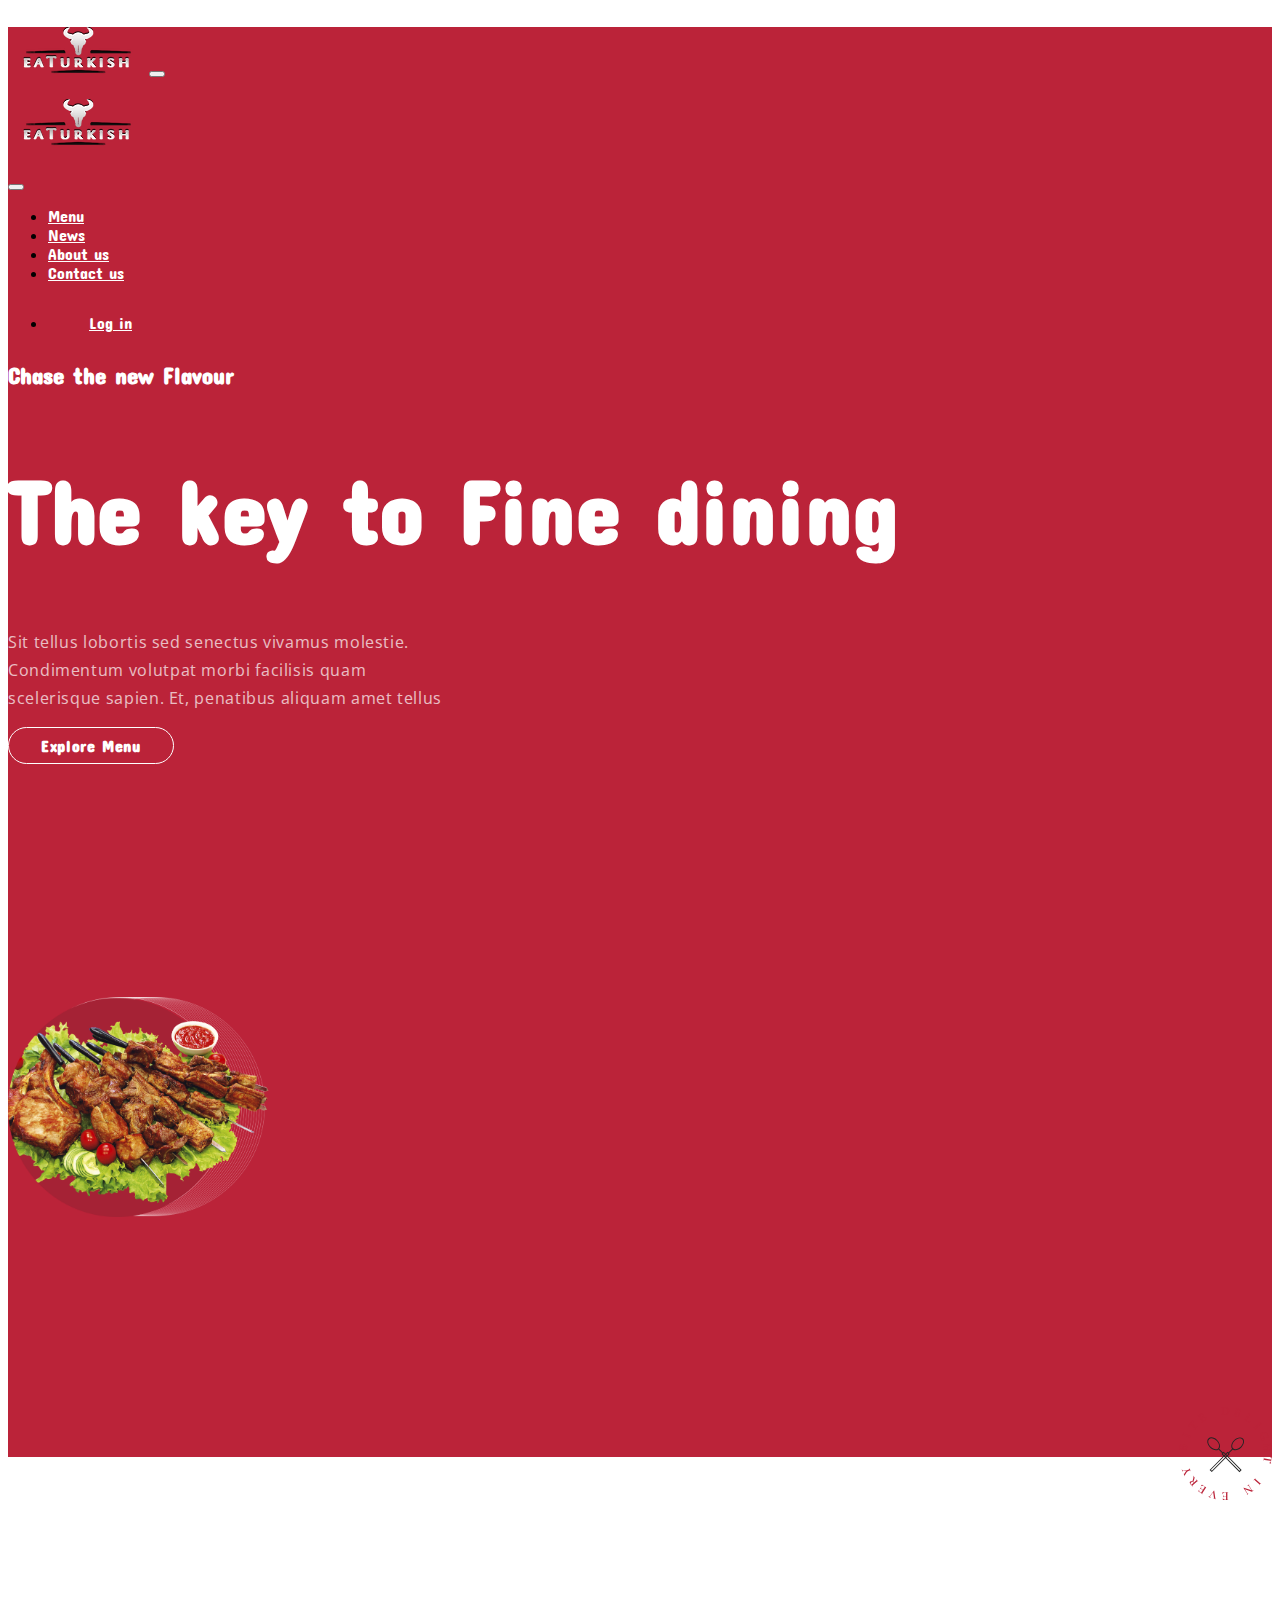
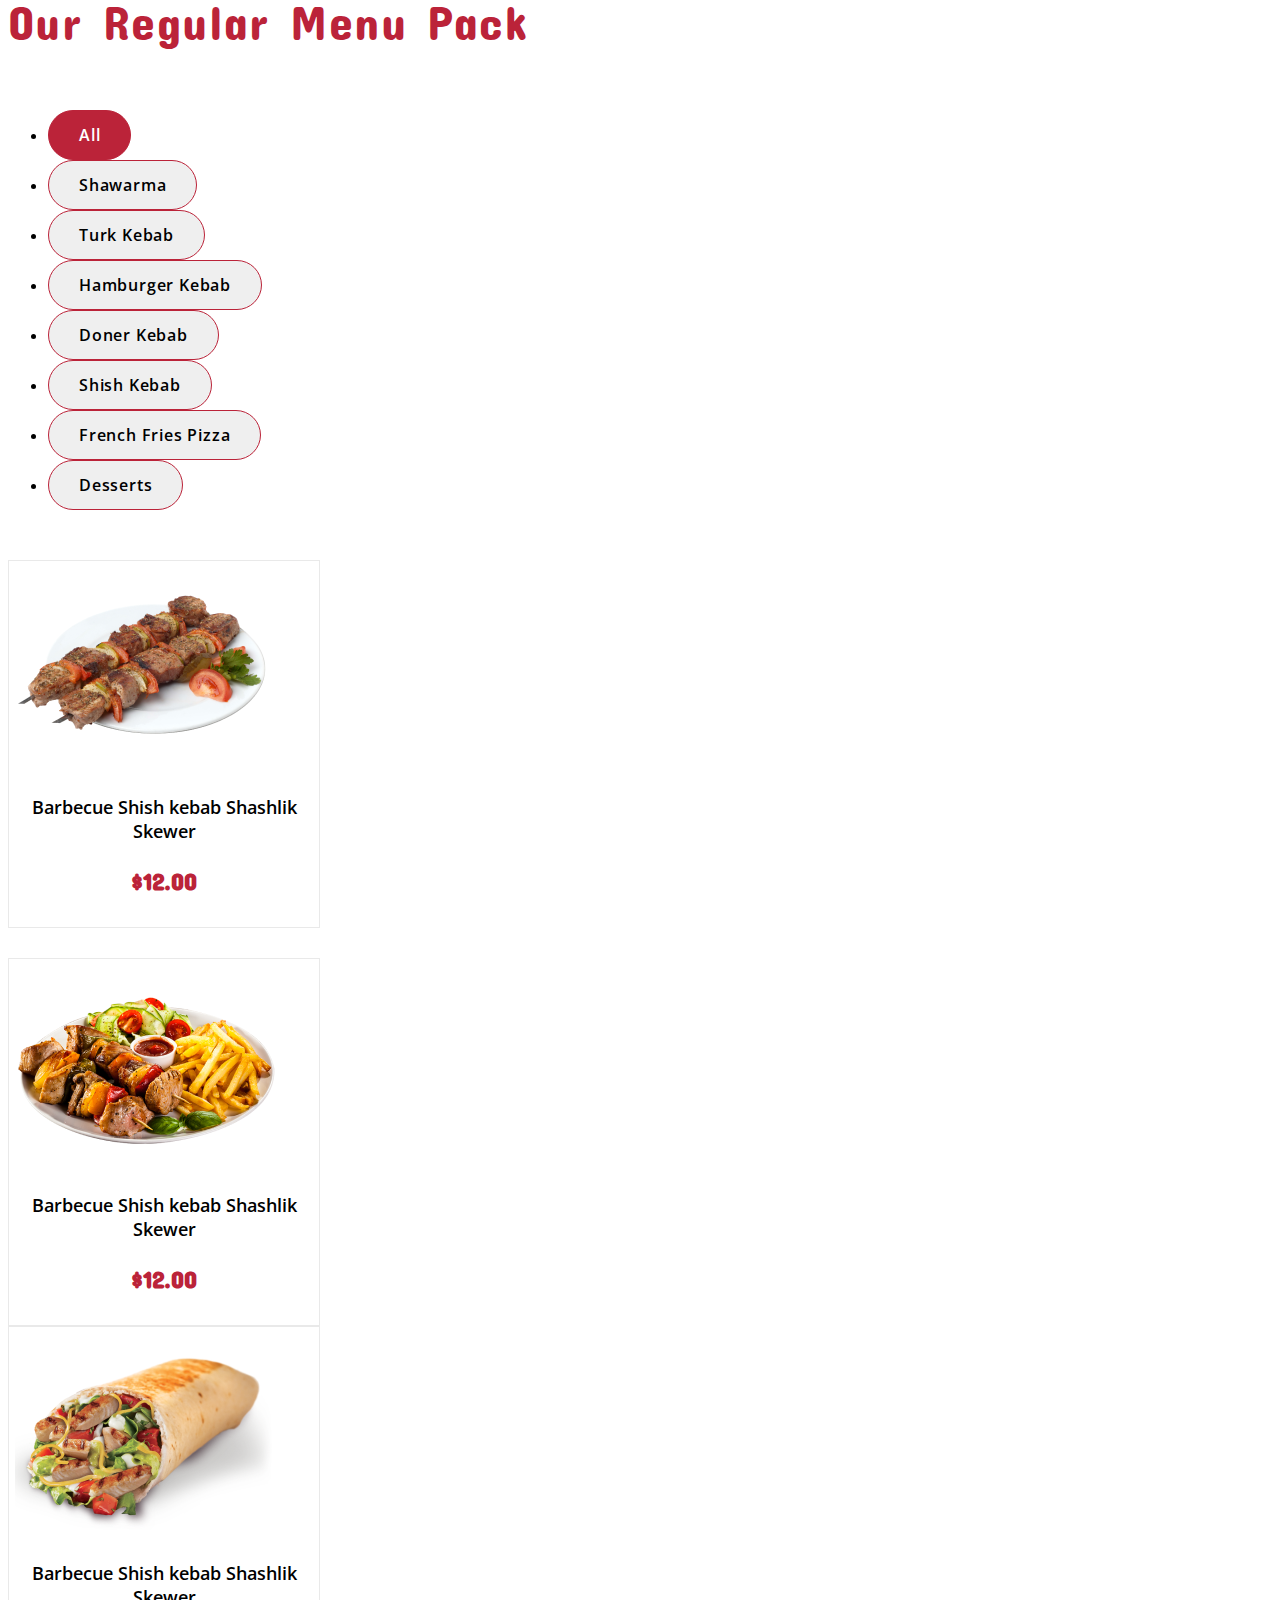
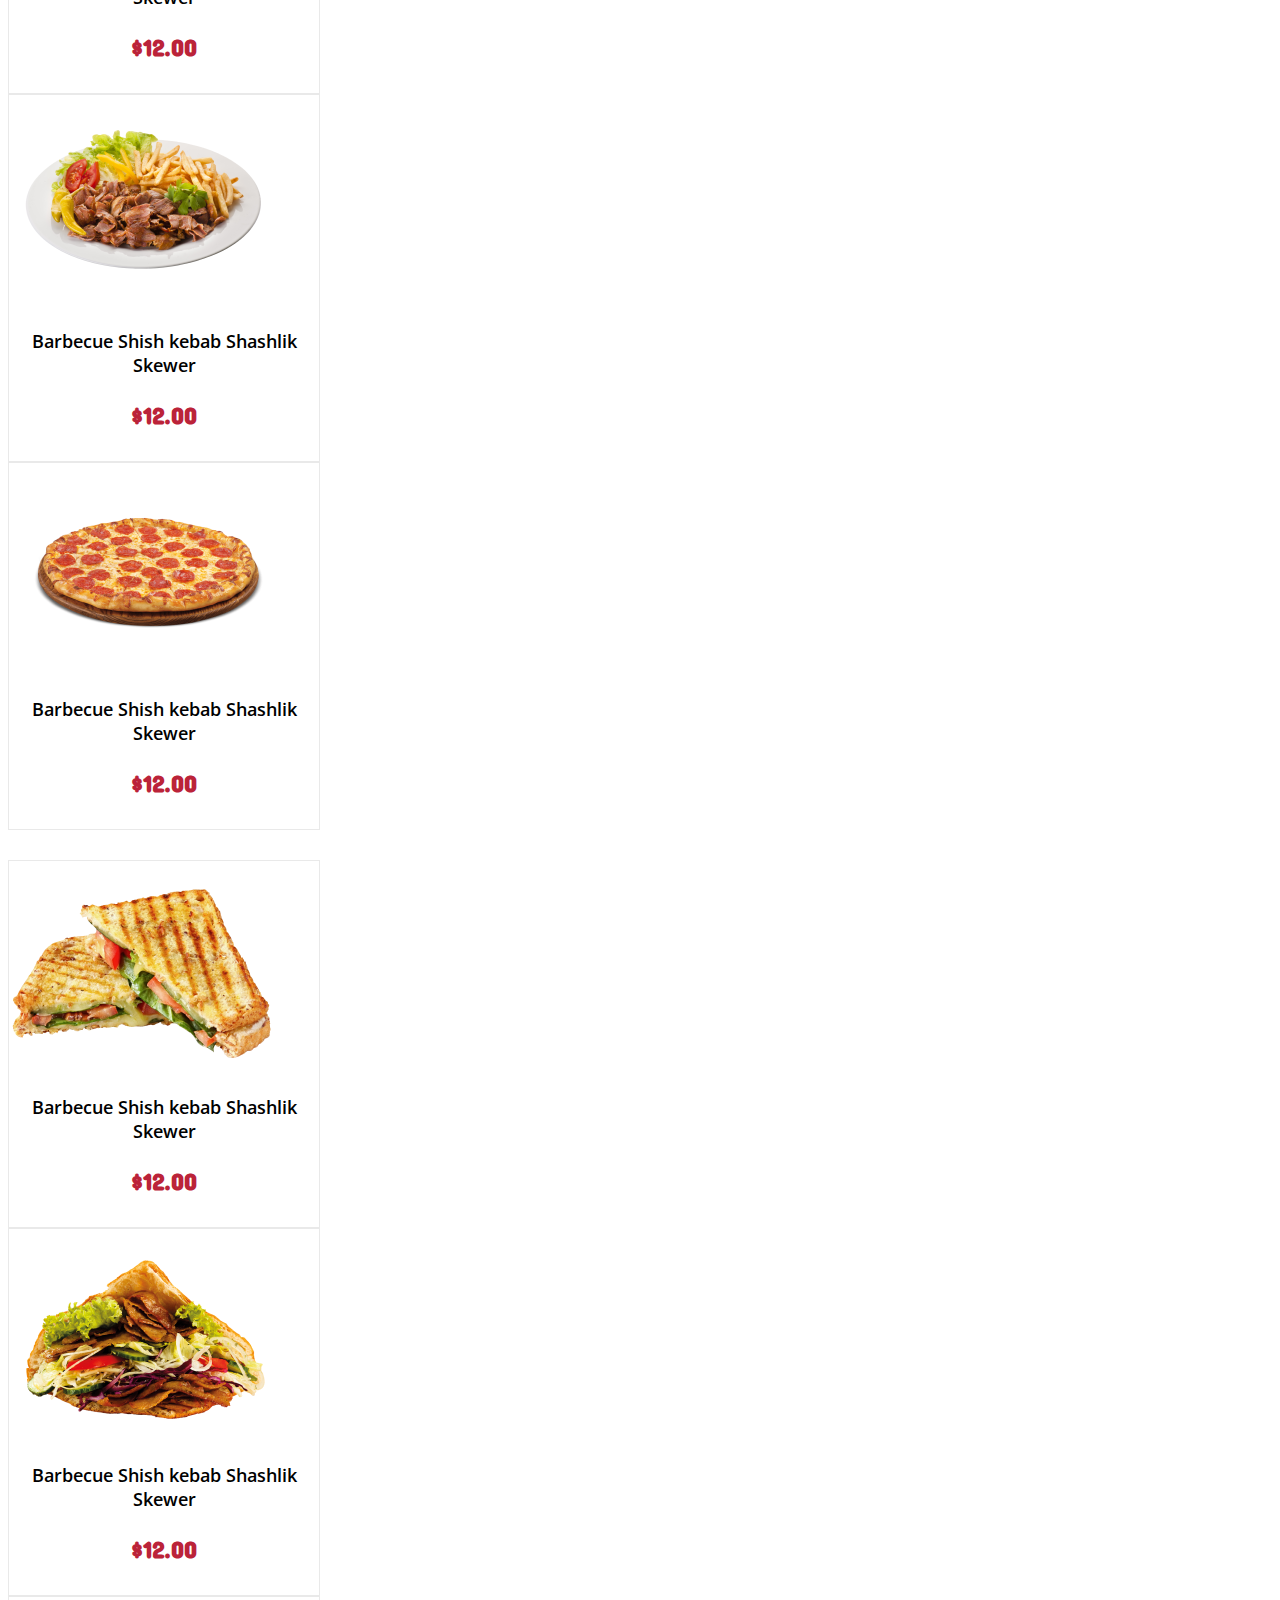
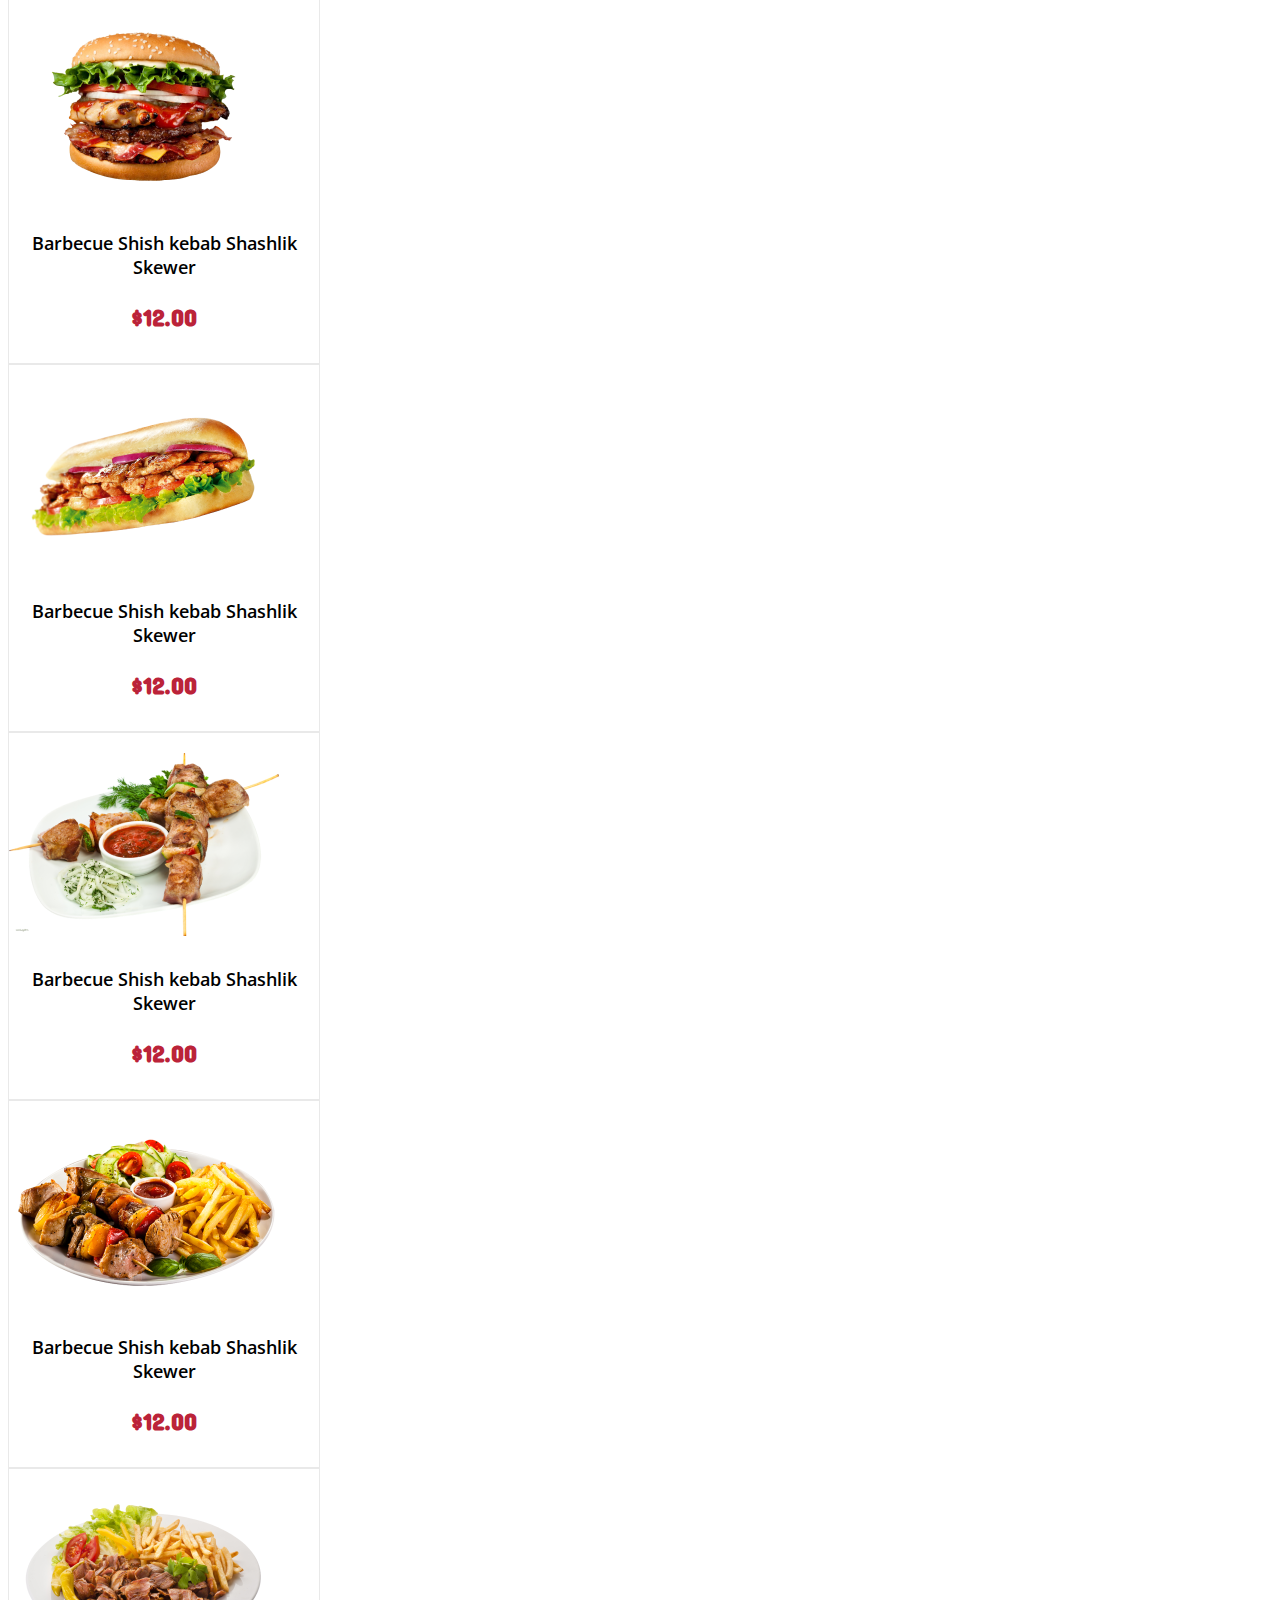
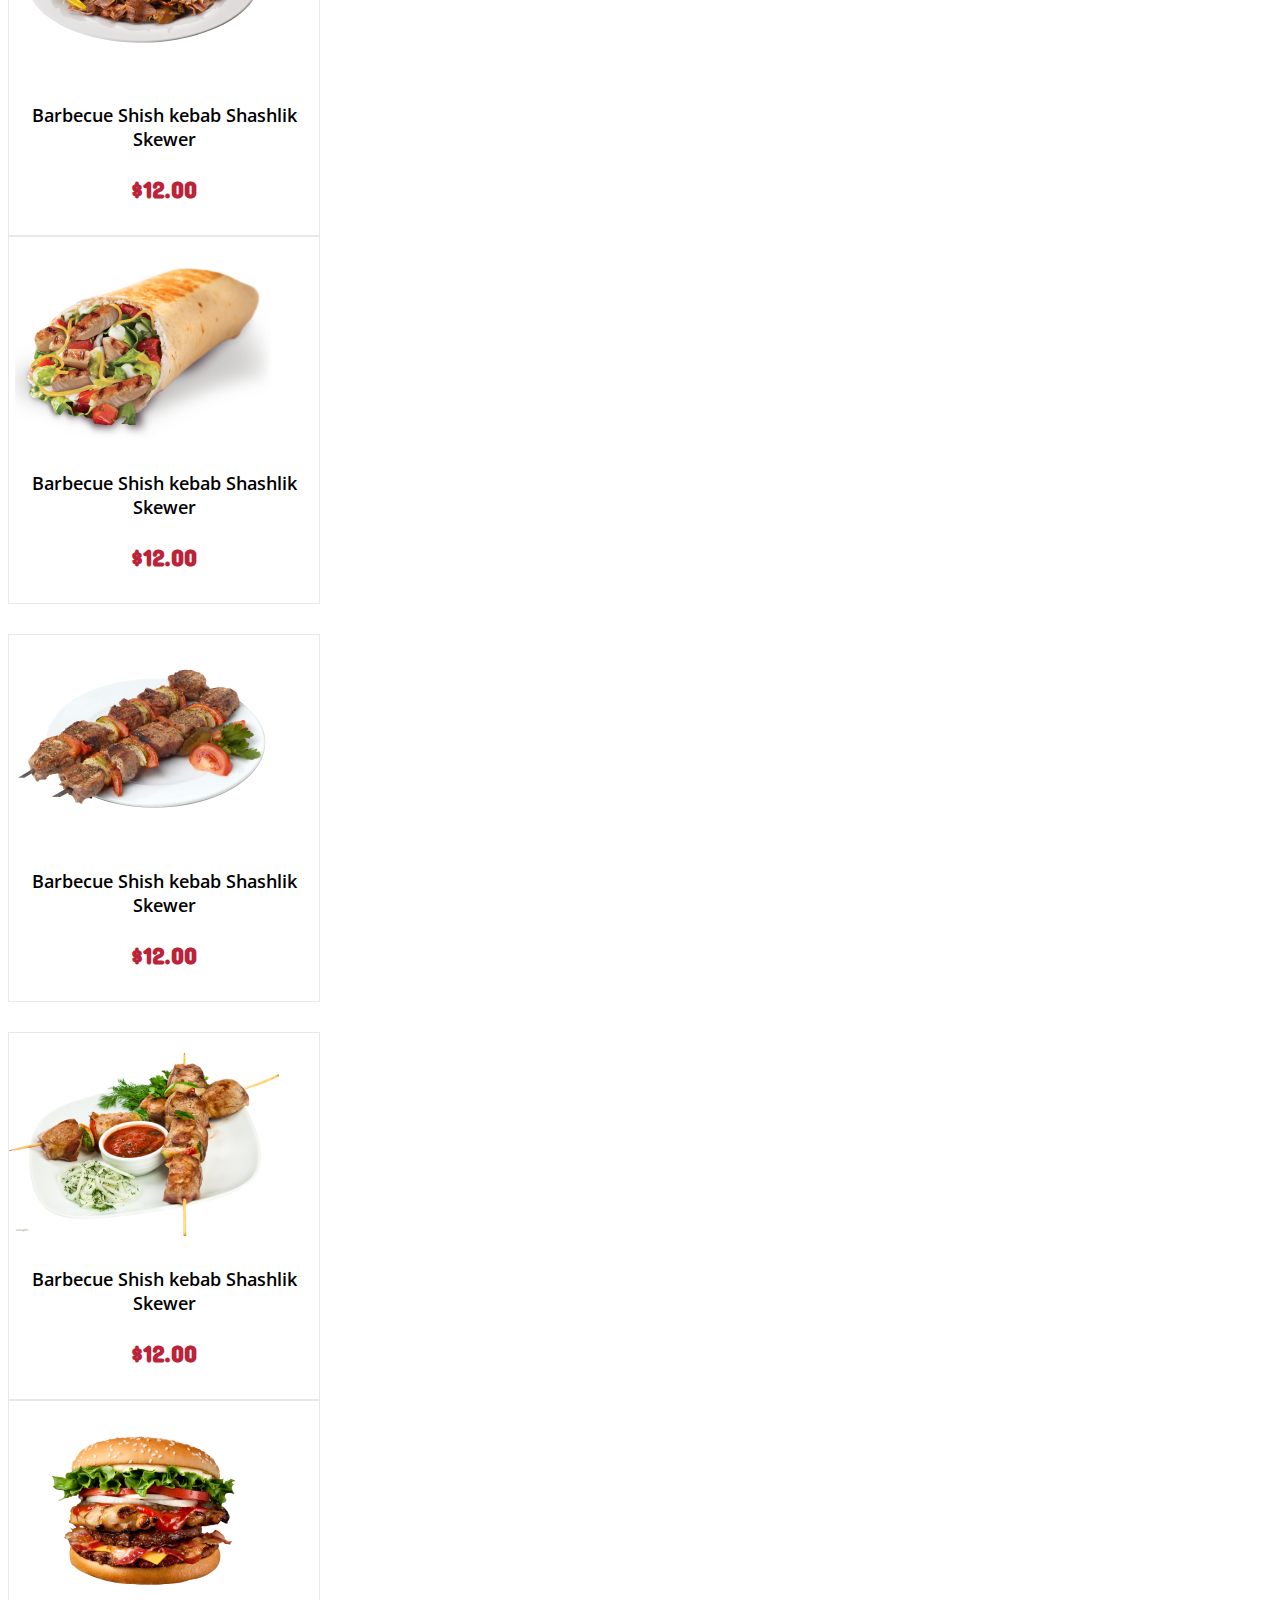
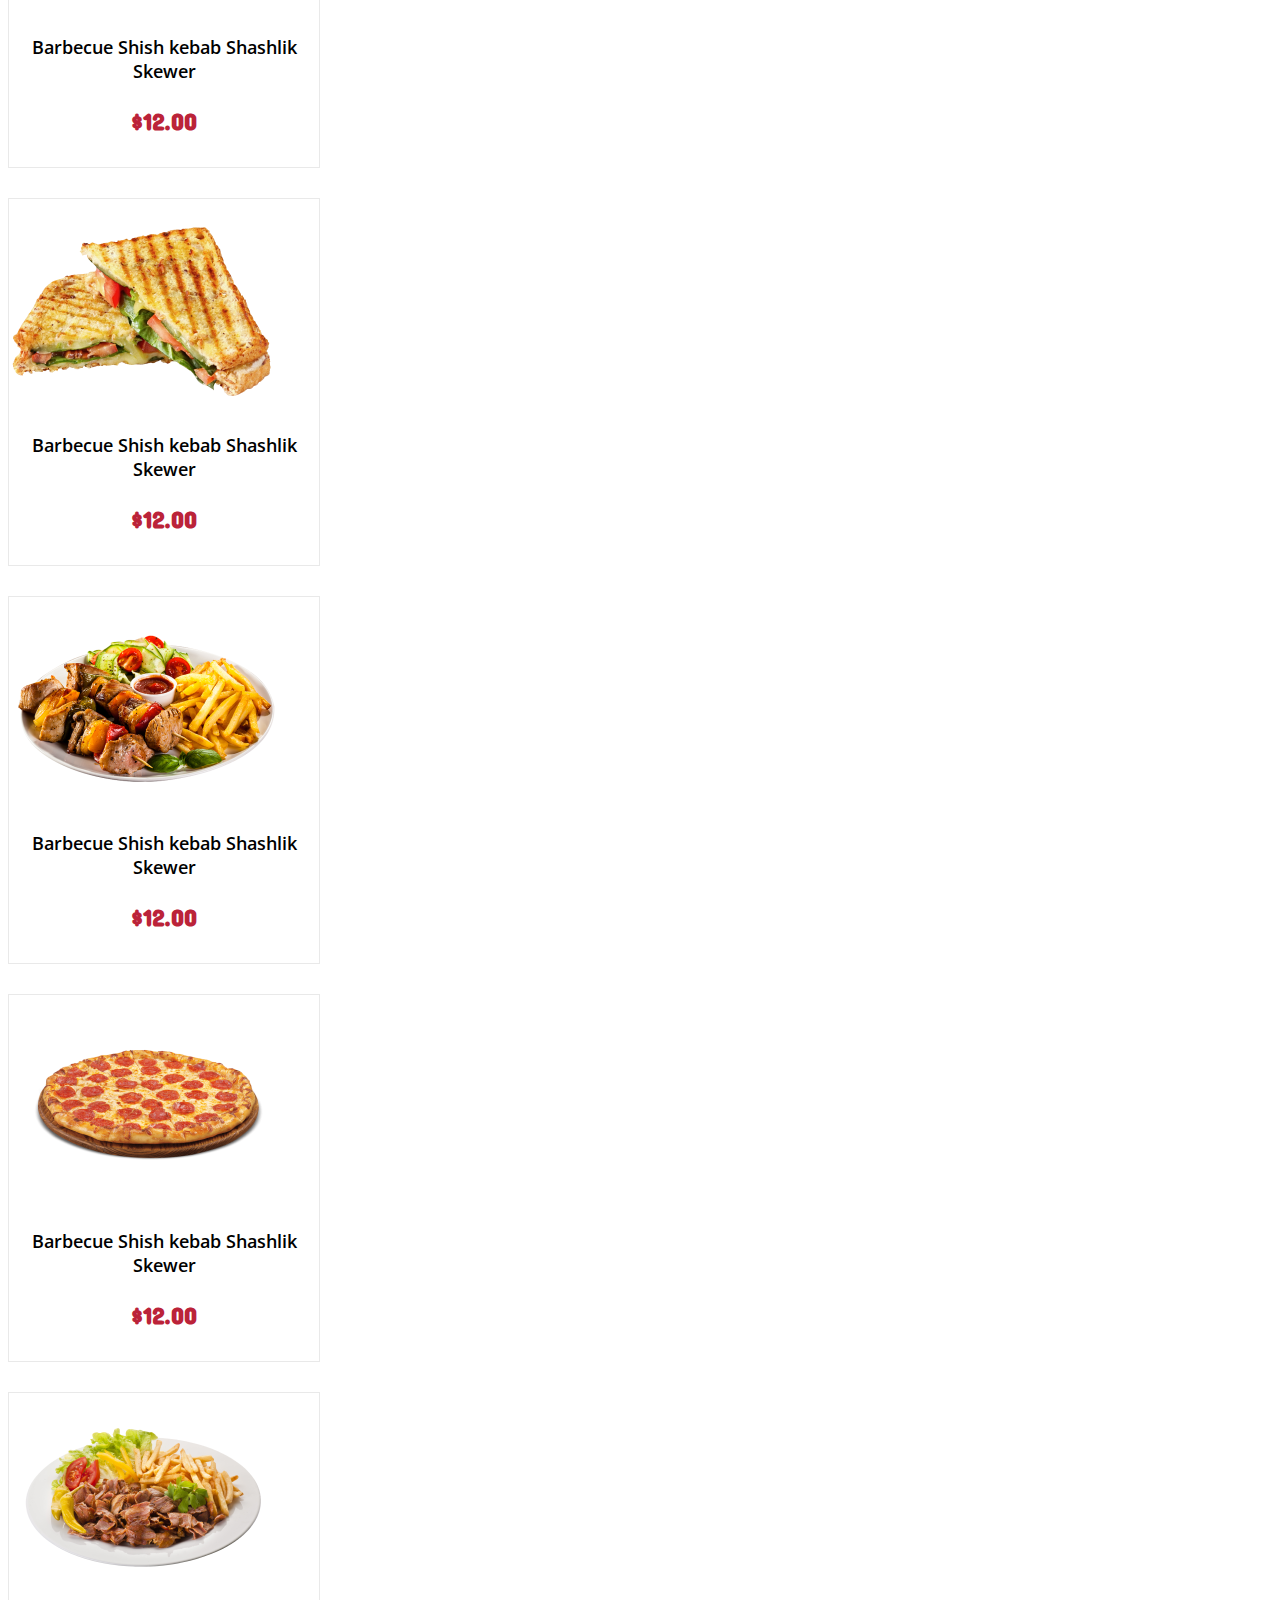
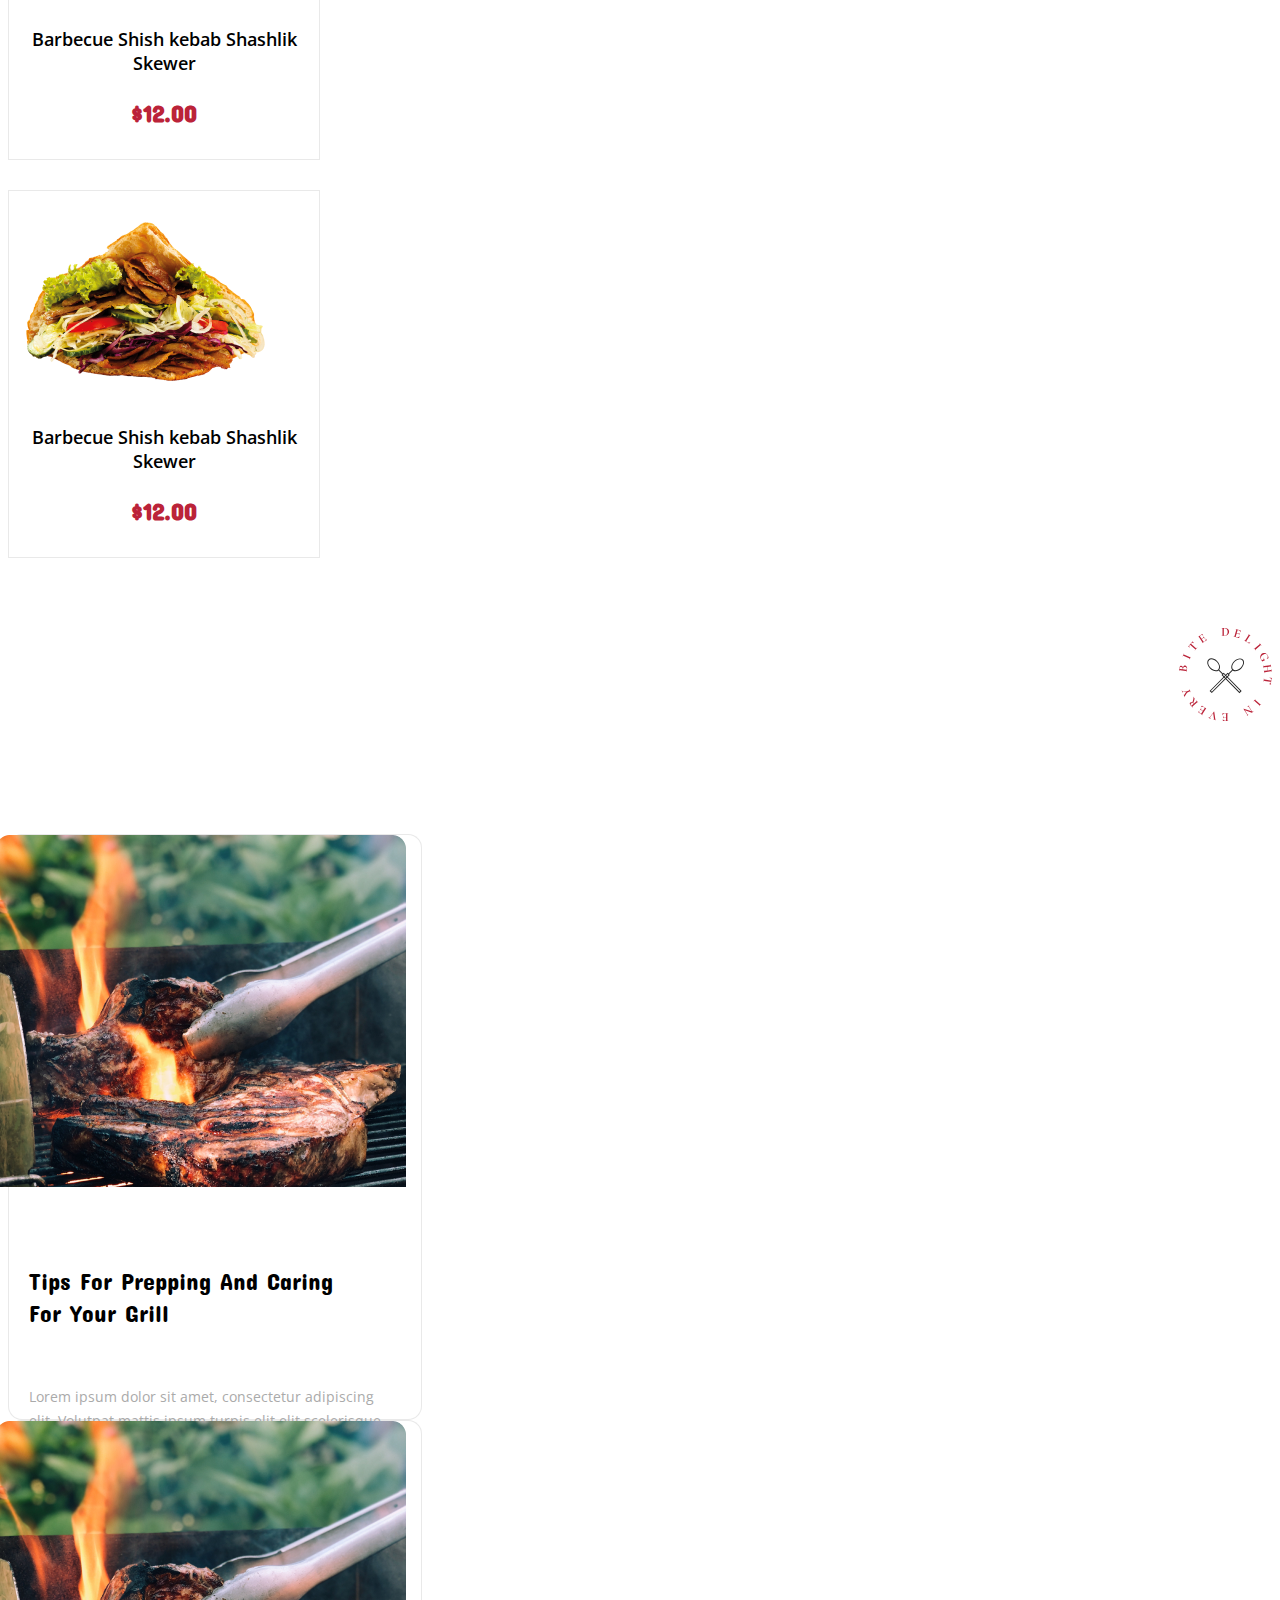
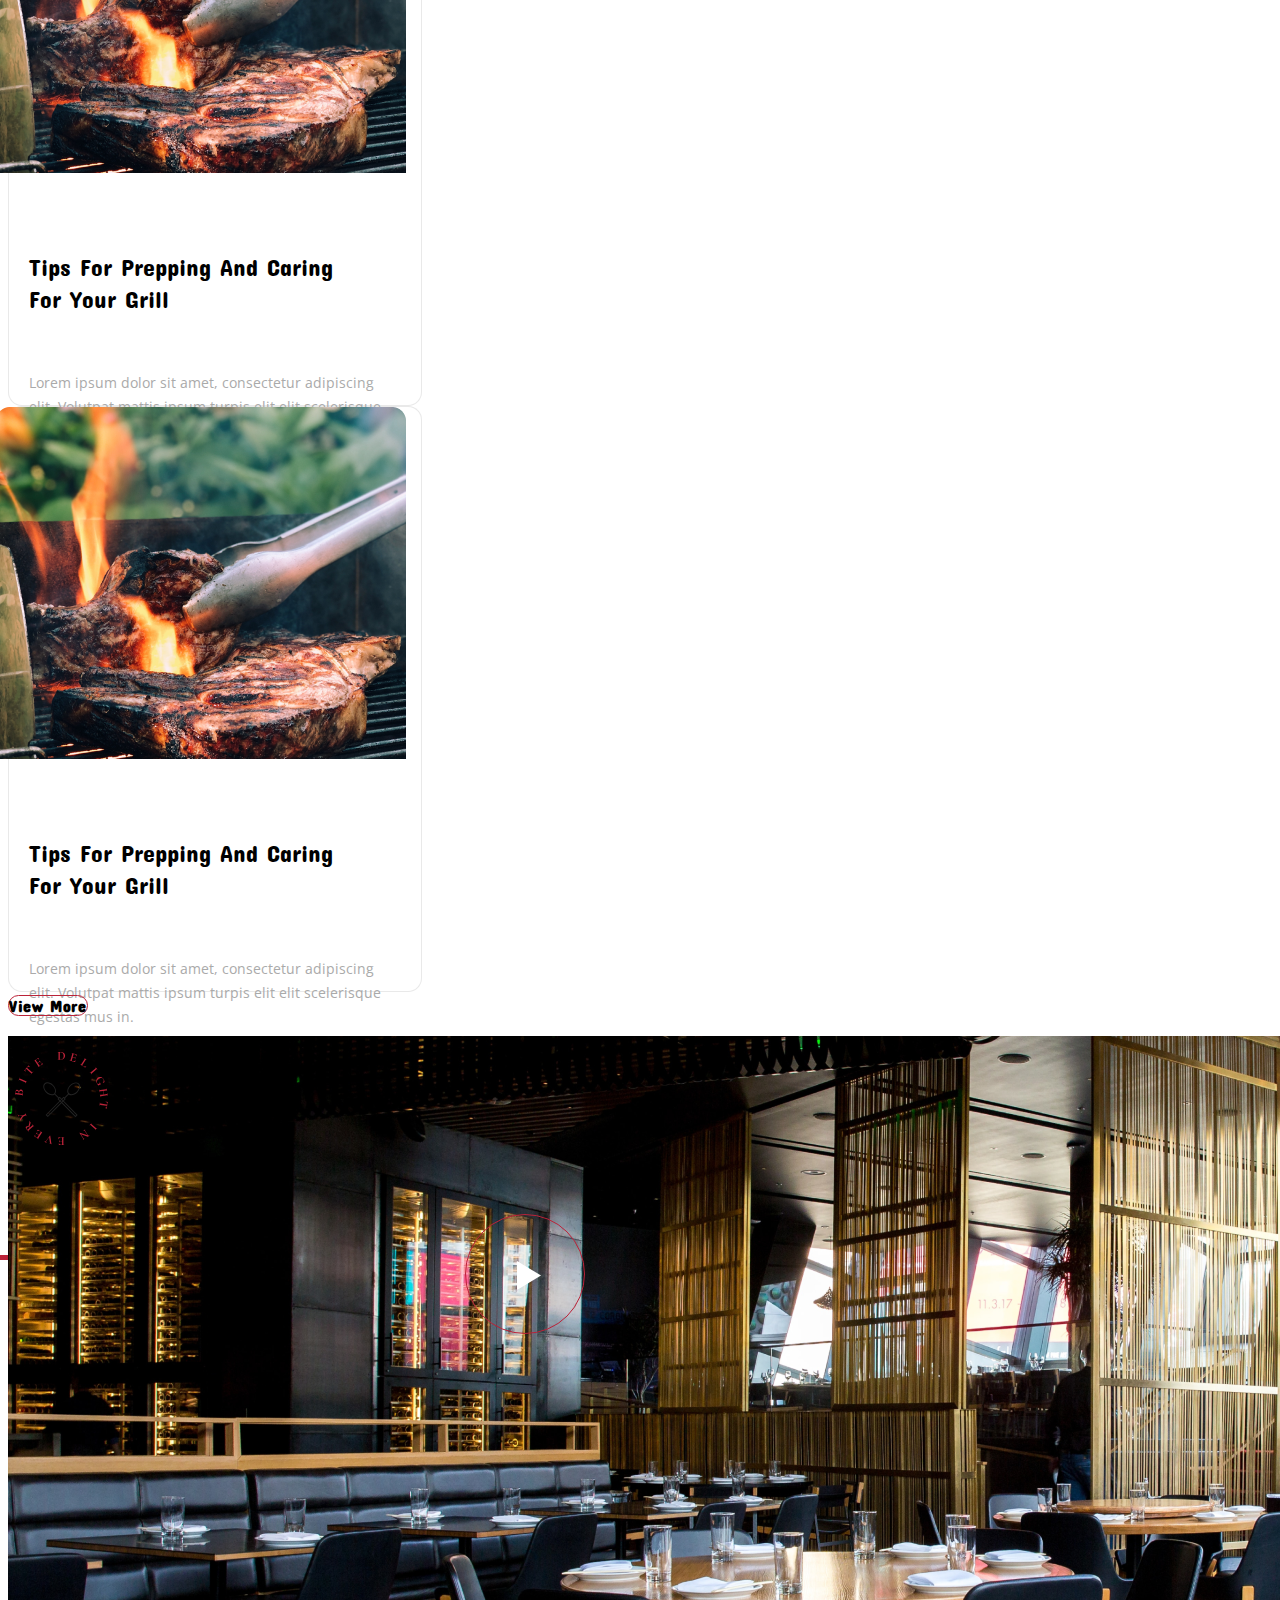
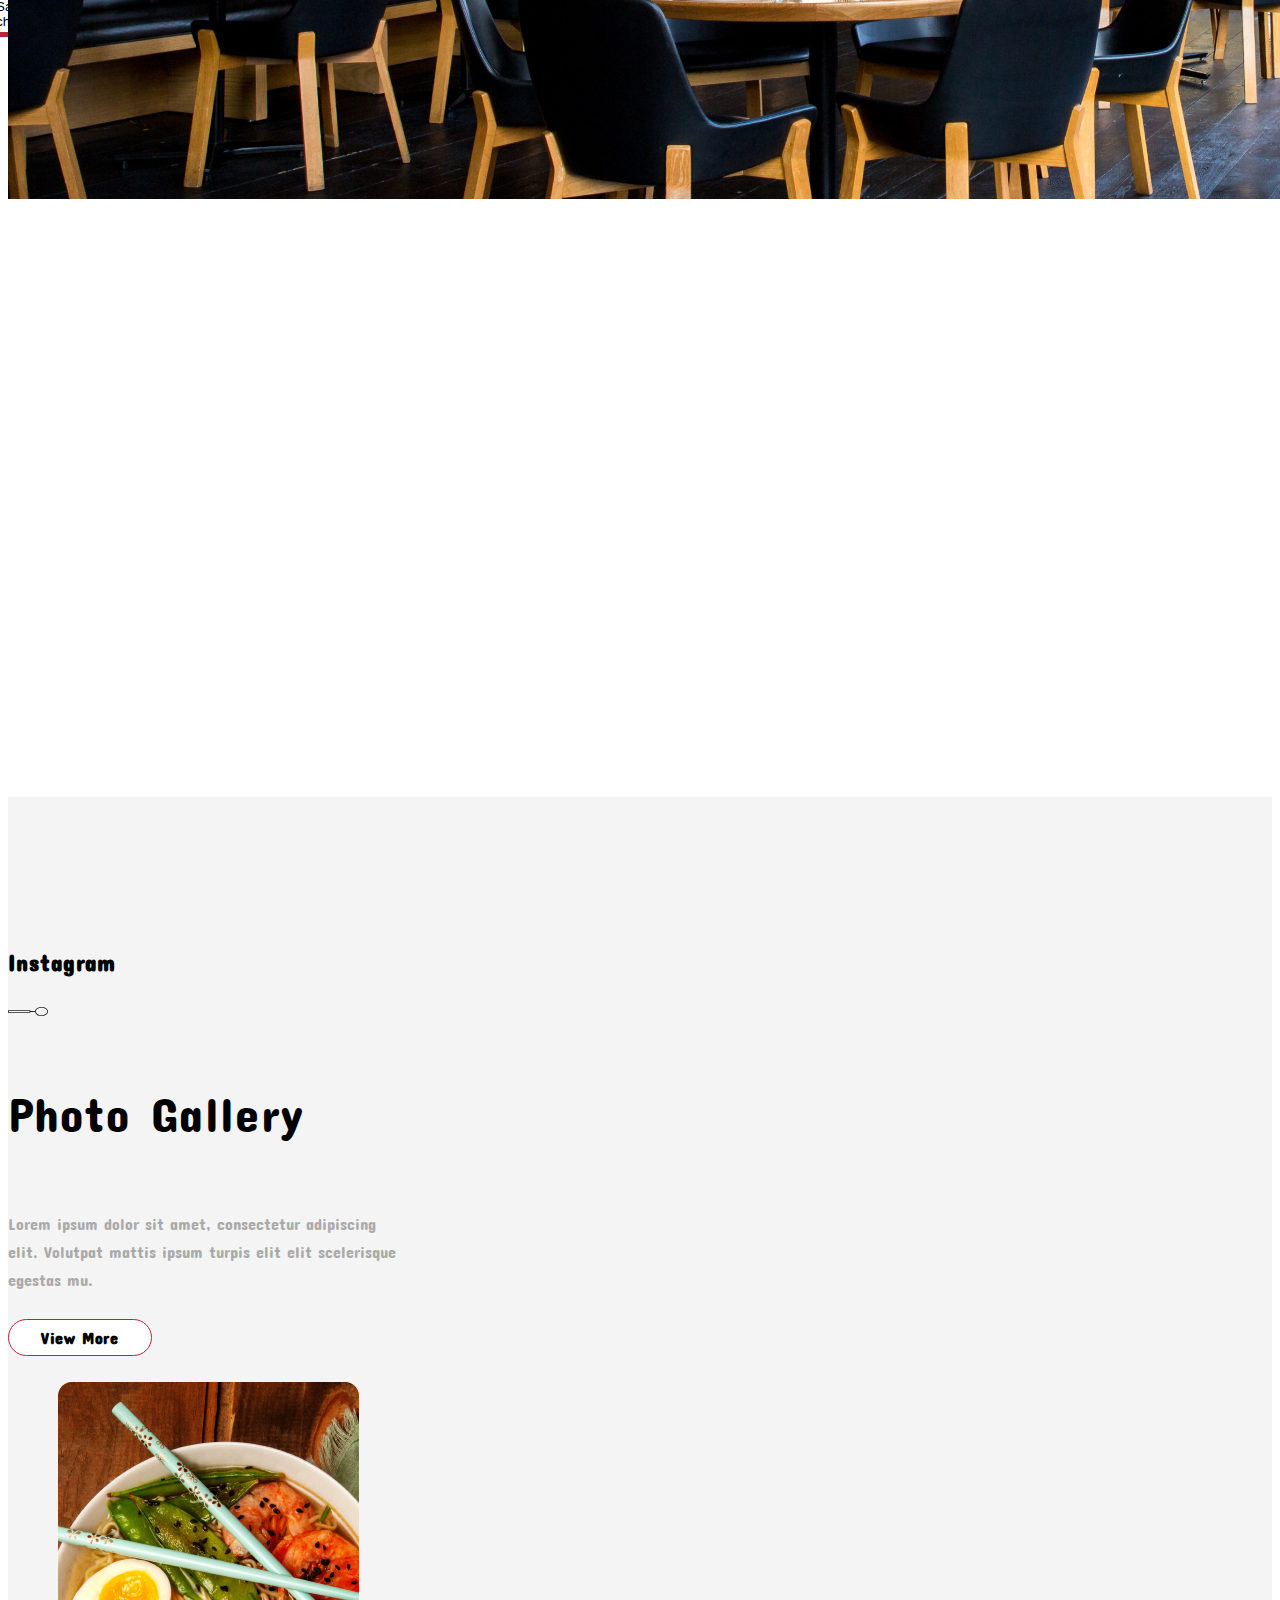
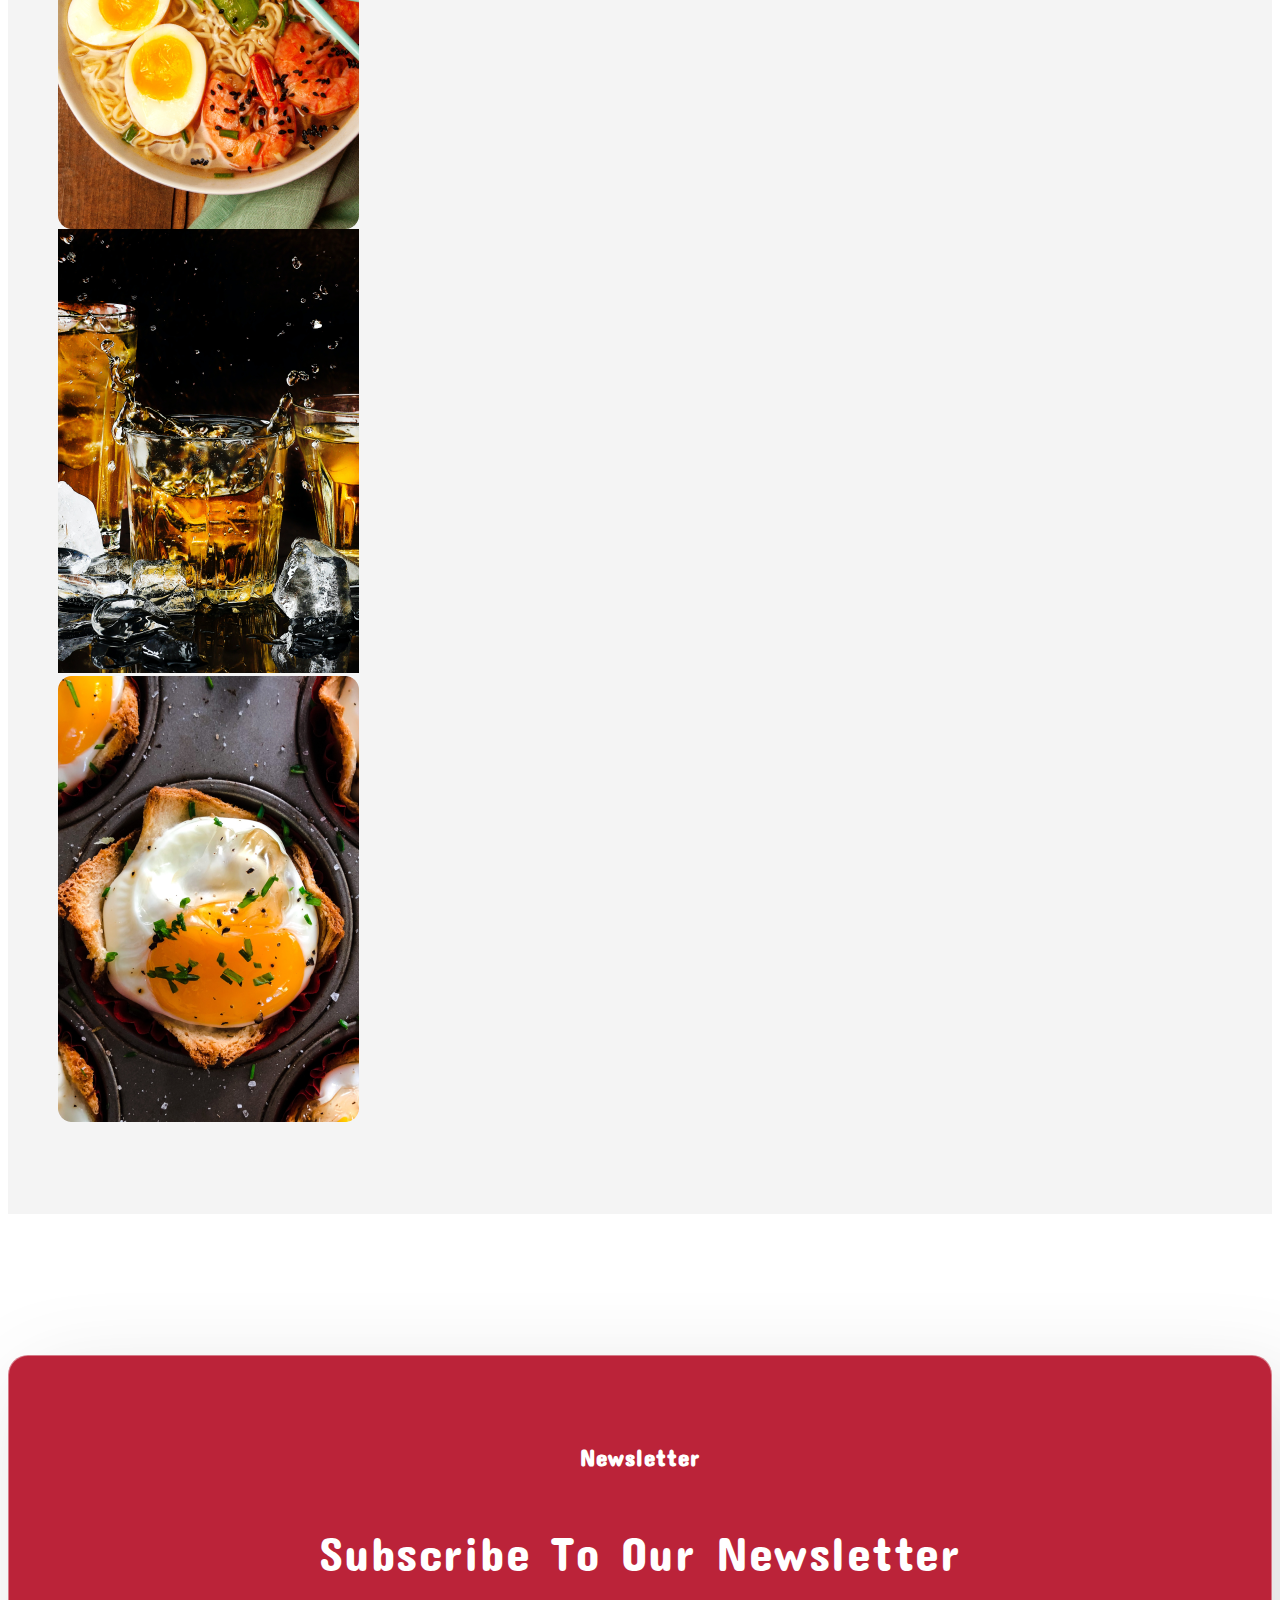
<file: index.html>
<!DOCTYPE html>
<html lang="en">

<head>
  <meta charset="UTF-8">
  <meta name="viewport" content="width=device-width, initial-scale=1.0">
  <title>EaTurkish</title>
  <link rel="stylesheet" href="./css/style.min.css">
  <link rel="stylesheet" href="https://cdnjs.cloudflare.com/ajax/libs/OwlCarousel2/2.3.4/assets/owl.carousel.min.css"
    integrity="sha512-tS3S5qG0BlhnQROyJXvNjeEM4UpMXHrQfTGmbQ1gKmelCxlSEBUaxhRBj/EFTzpbP4RVSrpEikbmdJobCvhE3g=="
    crossorigin="anonymous" referrerpolicy="no-referrer" />
  <link rel="stylesheet"
    href="https://cdnjs.cloudflare.com/ajax/libs/OwlCarousel2/2.3.4/assets/owl.theme.default.min.css"
    integrity="sha512-sMXtMNL1zRzolHYKEujM2AqCLUR9F2C4/05cdbxjjLSRvMQIciEPCQZo++nk7go3BtSuK9kfa/s+a4f4i5pLkw=="
    crossorigin="anonymous" referrerpolicy="no-referrer" />
  <link rel="stylesheet" href="https://cdnjs.cloudflare.com/ajax/libs/font-awesome/6.4.0/css/all.min.css"
    integrity="sha512-iecdLmaskl7CVkqkXNQ/ZH/XLlvWZOJyj7Yy7tcenmpD1ypASozpmT/E0iPtmFIB46ZmdtAc9eNBvH0H/ZpiBw=="
    crossorigin="anonymous" referrerpolicy="no-referrer" />
  <link href="https://cdn.jsdelivr.net/npm/bootstrap@5.3.0/dist/css/bootstrap.min.css" rel="stylesheet"
    integrity="sha384-9ndCyUaIbzAi2FUVXJi0CjmCapSmO7SnpJef0486qhLnuZ2cdeRhO02iuK6FUUVM" crossorigin="anonymous">
  <link rel="stylesheet" href="https://cdnjs.cloudflare.com/ajax/libs/font-awesome/6.4.0/css/all.min.css"
    integrity="sha512-iecdLmaskl7CVkqkXNQ/ZH/XLlvWZOJyj7Yy7tcenmpD1ypASozpmT/E0iPtmFIB46ZmdtAc9eNBvH0H/ZpiBw=="
    crossorigin="anonymous" referrerpolicy="no-referrer" />
  <link href="https://cdn.jsdelivr.net/npm/bootstrap@5.3.0/dist/css/bootstrap.min.css" rel="stylesheet"
    integrity="sha384-9ndCyUaIbzAi2FUVXJi0CjmCapSmO7SnpJef0486qhLnuZ2cdeRhO02iuK6FUUVM" crossorigin="anonymous">
</head>
<style>
  .back-top {
    width: 100px;
    height: 100px;
    position: relative;
    top: 100px;
    /* left: 1800px; */
    margin-left: 40px;
    top: 700px;
  }

  .back-top i.fa {
    text-align: right;
    display: block;
    font-size: 70px;
    color: black;
    position: fixed;
    z-index: 1111;
    margin-left: 40px;
    box-shadow: 22px 30px 95px 1px rgba(86, 86, 86, 0.20);
  }

  @media (max-width:1896px) {
    .back-top {
      margin-left: -200px;
    }
  }
</style>

<body>
  <a href="#" class="back-top">
    <i class="fa fa-arrow-circle-up"></i>
  </a>
  <nav class="navbar navbar-expand-lg fixed-top">
    <div class="container">
      <a class="navbar-brand" href="#"><img src="./img/image 2.png" alt=""></a>
      <button class="navbar-toggler" type="button" data-bs-toggle="offcanvas" data-bs-target="#offcanvasNavbar"
        aria-controls="offcanvasNavbar" aria-label="Toggle navigation">
        <span class="navbar-toggler-icon"></span>
      </button>
      <div style="background-color: rgba(187, 35, 57, 1);" class="offcanvas offcanvas-end" tabindex="-1"
        id="offcanvasNavbar" aria-labelledby="offcanvasNavbarLabel">
        <div class="offcanvas-header">
          <h5 class="offcanvas-title" id="offcanvasNavbarLabel"><img src="./img/image 2.png" alt=""></h5>
          <button type="button" class="btn-close" data-bs-dismiss="offcanvas" aria-label="Close"></button>
        </div>
        <div class="offcanvas-body">
          <ul class="navbar-nav justify-content-end flex-grow-1 pe-3">
            <li class="nav-item">
              <a class="nav-link active" aria-current="page" href="./home.html">Menu</a>
            </li>
            <li class="nav-item">
              <a class="nav-link" href="./news.html">News</a>
            </li>
            <li class="nav-item">
              <a class="nav-link" href="./about.html">About us</a>
            </li>
            <li class="nav-item">
              <a class="nav-link" href="./contact.html">Contact us</a>
            </li>
            <li class="nav-item">
              <a class="nav-link" href="./contact.html">
                <p>Log in</p>
              </a>
            </li>
          </ul>
        </div>
      </div>
    </div>
  </nav>
  <header>
    <div class="container">
      <div class="row ">
        <div class="col-6">
          <h6 class="header-h6">
            Chase the new Flavour
          </h6>
          <h1 class="header-h1">
            The key to Fine dining
          </h1>
          <p class="header-text">Sit tellus lobortis sed senectus vivamus molestie. Condimentum volutpat morbi facilisis
            quam scelerisque sapien. Et,
            penatibus aliquam amet tellus</p>
          <a class="header-link" href="#!">
            Explore Menu
          </a>
        </div>
        <div class="col-6">
          <img src="./img/Group 93.png" alt="">
        </div>
      </div>
    </div>
  </header>
  <section class="carousel">
    <div class="container">
      <h2 class="carousel-h2">Popular Dishes</h2>
      <div class="owl-carousel owl-theme">
        <div class="item">
          <img src="./img/klipartz 1.png" alt="">
          <p class="item-text">Barbecue Shish kebab Shashlik Skewer</p>
          <div class="d-flex">
            <i class="fa fa-star"></i>
            <i class="fa fa-star"></i>
            <i class="fa fa-star"></i>
            <i class="fa fa-star"></i>
            <i class="fa fa-star"></i>
          </div>
          <p class="item-price">$12.00</p>
        </div>
        <div class="item">
          <img src="./img/klipartz 1 (1).png" alt="">
          <p class="item-text">Barbecue Shish kebab Shashlik Skewer</p>
          <div class="d-flex">
            <i class="fa fa-star"></i>
            <i class="fa fa-star"></i>
            <i class="fa fa-star"></i>
            <i class="fa fa-star"></i>
            <i class="fa fa-star"></i>
          </div>
          <p class="item-price">$12.00</p>
        </div>
        <div class="item">
          <img src="./img/klipartz 1 (2).png" alt="">
          <p class="item-text">Barbecue Shish kebab Shashlik Skewer</p>
          <div class="d-flex">
            <i class="fa fa-star"></i>
            <i class="fa fa-star"></i>
            <i class="fa fa-star"></i>
            <i class="fa fa-star"></i>
            <i class="fa fa-star"></i>
          </div>
          <p class="item-price">$12.00</p>
        </div>
        <div class="item">
          <img src="./img/klipartz 1 (12).png" alt="">
          <p class="item-text">Barbecue Shish kebab Shashlik Skewer</p>
          <div class="d-flex">
            <i class="fa fa-star"></i>
            <i class="fa fa-star"></i>
            <i class="fa fa-star"></i>
            <i class="fa fa-star"></i>
            <i class="fa fa-star"></i>
          </div>
          <p class="item-price">$12.00</p>
        </div>
        <div class="item">
          <img src="./img/klipartz 1.png" alt="">
          <p class="item-text">Barbecue Shish kebab Shashlik Skewer</p>
          <div class="d-flex">
            <i class="fa fa-star"></i>
            <i class="fa fa-star"></i>
            <i class="fa fa-star"></i>
            <i class="fa fa-star"></i>
            <i class="fa fa-star"></i>
          </div>
          <p class="item-price">$12.00</p>
        </div>
        <div class="item">
          <img src="./img/klipartz 1 (1).png" alt="">
          <p class="item-text">Barbecue Shish kebab Shashlik Skewer</p>
          <div class="d-flex">
            <i class="fa fa-star"></i>
            <i class="fa fa-star"></i>
            <i class="fa fa-star"></i>
            <i class="fa fa-star"></i>
            <i class="fa fa-star"></i>
          </div>
          <p class="item-price">$12.00</p>
        </div>
        <div class="item">
          <img src="./img/klipartz 1 (2).png" alt="">
          <p class="item-text">Barbecue Shish kebab Shashlik Skewer</p>
          <div class="d-flex">
            <i class="fa fa-star"></i>
            <i class="fa fa-star"></i>
            <i class="fa fa-star"></i>
            <i class="fa fa-star"></i>
            <i class="fa fa-star"></i>
          </div>
          <p class="item-price">$12.00</p>
        </div>
        <div class="item">
          <img src="./img/klipartz 1 (12).png" alt="">
          <p class="item-text">Barbecue Shish kebab Shashlik Skewer</p>
          <div class="d-flex">
            <i class="fa fa-star"></i>
            <i class="fa fa-star"></i>
            <i class="fa fa-star"></i>
            <i class="fa fa-star"></i>
            <i class="fa fa-star"></i>
          </div>
          <p class="item-price">$12.00</p>
        </div>
      </div>
    </div>
  </section>
  <div class="container">
    <div class="icon">
      <img src="./img/Group 86.svg" alt="">
    </div>
  </div>
  <section class="menu-pack">
    <div class="container">
      <h2>Our Regular Menu Pack</h2>
      <ul class="nav nav-pills mb-3" id="pills-tab" role="tablist">
        <li class="nav-item" role="presentation">
          <button class="nav-link active" id="pills-home-tab" data-bs-toggle="pill" data-bs-target="#pills-home"
            type="button" role="tab" aria-controls="pills-home" aria-selected="true">All</button>
        </li>
        <li class="nav-item" role="presentation">
          <button class="nav-link" id="pills-profile-tab" data-bs-toggle="pill" data-bs-target="#pills-profile"
            type="button" role="tab" aria-controls="pills-profile" aria-selected="false">Shawarma</button>
        </li>
        <li class="nav-item" role="presentation">
          <button class="nav-link" id="pills-contact-tab" data-bs-toggle="pill" data-bs-target="#pills-contact"
            type="button" role="tab" aria-controls="pills-contact" aria-selected="false">Turk Kebab</button>
        </li>
        <li class="nav-item" role="presentation">
          <button class="nav-link" id="pills-disablet-tab" data-bs-toggle="pill" data-bs-target="#item-5" type="button"
            role="tab" aria-controls="pills-disablet" aria-selected="false">Hamburger Kebab</button>
        </li>
        <li class="nav-item" role="presentation">
          <button class="nav-link" id="pills--tab" data-bs-toggle="pill" data-bs-target="#item-6" type="button"
            role="tab" aria-controls="pills-disablet" aria-selected="false">Doner kebab</button>
        </li>
        <li class="nav-item" role="presentation">
          <button class="nav-link" id="pills-shish-tab" data-bs-toggle="pill" data-bs-target="#item-7" type="button"
            role="tab" aria-controls="pills-disablet" aria-selected="false">Shish kebab</button>
        </li>
        <li class="nav-item" role="presentation">
          <button class="nav-link" id="pills-pizza-tab" data-bs-toggle="pill" data-bs-target="#item-8" type="button"
            role="tab" aria-controls="pills-disablet" aria-selected="false">French fries Pizza</button>
        </li>
        <li class="nav-item" role="presentation">
          <button class="nav-link" id="pills-dessert-tab" data-bs-toggle="pill" data-bs-target="#item-9" type="button"
            role="tab" aria-controls="pills-disablet" aria-selected="false">Desserts</button>
        </li>
      </ul>
      <div class="tab-content" id="pills-tabContent">
        <div class="tab-pane fade show active" id="pills-home" role="tabpanel" aria-labelledby="pills-home-tab"
          tabindex="0">
          <div class="row">
            <div class="col-3">
              <img src="./img/klipartz 1 (4).png" alt="">
              <p class="col-3__text">Barbecue Shish kebab Shashlik Skewer</p>
              <p class="price">$12.00</p>
            </div>
            <div class="col-3">
              <img src="./img/klipartz 1 (5).png" alt="">
              <p class="col-3__text">Barbecue Shish kebab Shashlik Skewer</p>
              <p class="price">$12.00</p>
            </div>
            <div class="col-3">
              <img src="./img/klipartz 1 (6).png" alt="">
              <p class="col-3__text">Barbecue Shish kebab Shashlik Skewer</p>
              <p class="price">$12.00</p>
            </div>
            <div class="col-3">
              <img src="./img/klipartz 1 (13).png" alt="">
              <p class="col-3__text">Barbecue Shish kebab Shashlik Skewer</p>
              <p class="price">$12.00</p>
            </div>
            <div class="col-3">
              <img src="./img/klipartz 1 (1).png" alt="">
              <p class="col-3__text">Barbecue Shish kebab Shashlik Skewer</p>
              <p class="price">$12.00</p>
            </div>
            <div class="col-3">
              <img src="./img/klipartz 1 (8).png" alt="">
              <p class="col-3__text">Barbecue Shish kebab Shashlik Skewer</p>
              <p class="price">$12.00</p>
            </div>
            <div class="col-3">
              <img src="./img/klipartz 1 (9).png" alt="">
              <p class="col-3__text">Barbecue Shish kebab Shashlik Skewer</p>
              <p class="price">$12.00</p>
            </div>
            <div class="col-3">
              <img src="./img/klipartz 1 (2).png" alt="">
              <p class="col-3__text">Barbecue Shish kebab Shashlik Skewer</p>
              <p class="price">$12.00</p>
            </div>
            <div class="col-3">
              <img src="./img/klipartz 1 (10).png" alt="">
              <p class="col-3__text">Barbecue Shish kebab Shashlik Skewer</p>
              <p class="price">$12.00</p>
            </div>
            <div class="col-3">
              <img src="./img/klipartz 1 (11).png" alt="">
              <p class="col-3__text">Barbecue Shish kebab Shashlik Skewer</p>
              <p class="price">$12.00</p>
            </div>
            <div class="col-3">
              <img src="./img/klipartz 1 (12).png" alt="">
              <p class="col-3__text">Barbecue Shish kebab Shashlik Skewer</p>
              <p class="price">$12.00</p>
            </div>
            <div class="col-3">
              <img src="./img/klipartz 1 (13).png" alt="">
              <p class="col-3__text">Barbecue Shish kebab Shashlik Skewer</p>
              <p class="price">$12.00</p>
            </div>
          </div>
        </div>
        <div class="tab-pane fade" id="pills-profile" role="tabpanel" aria-labelledby="pills-profile-tab" tabindex="0">
          <div class="row">
            <div class="col-3">
              <img src="./img/klipartz 1 (6).png" alt="">
              <p class="col-3__text">Barbecue Shish kebab Shashlik Skewer</p>
              <p class="price">$12.00</p>
            </div>
          </div>
        </div>
        <div class="tab-pane fade" id="pills-contact" role="tabpanel" aria-labelledby="pills-contact-tab" tabindex="0">
          <div class="row">
            <div class="col-3">
              <img src="./img/klipartz 1 (4).png" alt="">
              <p class="col-3__text">Barbecue Shish kebab Shashlik Skewer</p>
              <p class="price">$12.00</p>
            </div>
            <div class="col-3">
              <img src="./img/klipartz 1 (11).png" alt="">
              <p class="col-3__text">Barbecue Shish kebab Shashlik Skewer</p>
              <p class="price">$12.00</p>
            </div>
          </div>
        </div>
        <div class="tab-pane fade" id="item-5" role="tabpanel" aria-labelledby="pills-disablet-tab" tabindex="0">
          <div class="row">
            <div class="col-3">
              <img src="./img/klipartz 1 (2).png" alt="">
              <p class="col-3__text">Barbecue Shish kebab Shashlik Skewer</p>
              <p class="price">$12.00</p>
            </div>
          </div>
        </div>
        <div class="tab-pane fade " id="item-6" role="tabpanel" aria-labelledby="pills-home-tab" tabindex="0">
          <div class="row">
            <div class="col-3">
              <img src="./img/klipartz 1 (8).png" alt="">
              <p class="col-3__text">Barbecue Shish kebab Shashlik Skewer</p>
              <p class="price">$12.00</p>
            </div>
          </div>
        </div>
        <div class="tab-pane fade " id="item-7" role="tabpanel" aria-labelledby="pills-home-tab" tabindex="0">
          <div class="row">
            <div class="col-3">
              <img src="./img/klipartz 1 (12).png" alt="">
              <p class="col-3__text">Barbecue Shish kebab Shashlik Skewer</p>
              <p class="price">$12.00</p>
            </div>
          </div>
        </div>
        <div class="tab-pane fade " id="item-8" role="tabpanel" aria-labelledby="pills-home-tab" tabindex="0">
          <div class="row">
            <div class="col-3">
              <img src="./img/klipartz 1 (1).png" alt="">
              <p class="col-3__text">Barbecue Shish kebab Shashlik Skewer</p>
              <p class="price">$12.00</p>
            </div>
          </div>
        </div>
        <div class="tab-pane fade " id="item-9" role="tabpanel" aria-labelledby="pills-home-tab" tabindex="0">
          <div class="row">
            <div class="col-3">
              <img src="./img/klipartz 1 (13).png" alt="">
              <p class="col-3__text">Barbecue Shish kebab Shashlik Skewer</p>
              <p class="price">$12.00</p>
            </div>
            <div class="col-3">
              <img src="./img/klipartz 1 (9).png" alt="">
              <p class="col-3__text">Barbecue Shish kebab Shashlik Skewer</p>
              <p class="price">$12.00</p>
            </div>
          </div>
        </div>
      </div>
    </div>
  </section>
  <section class="customers">
    <div class="container">
      <p class="head-text">Testimony</p>
      <img src="./Vector.svg" alt="">
      <h2 class="head-h2">Happy customers</h2>
      <div class="owl-carousel  owl-theme">
        <div class="item">
          <h4>Maria</h4>
          <p>Lorem ipsum dolor sit amet, consectetur adipiscing sit. auctor sit iaculis in arcu. Vulputate nulla
            lobortis mauris eget
            sit. Nulla scelerisque scelerisq...</p>
          <img src="./Group 40789.png" alt="">
        </div>
        <div class="item">
          <h4>Maria</h4>
          <p>Lorem ipsum dolor sit amet, consectetur adipiscing sit. auctor sit iaculis in arcu. Vulputate nulla
            lobortis mauris eget
            sit. Nulla scelerisque scelerisq...</p>
          <img src="./Group 40789.png" alt="">
        </div>
        <div class="item">
          <h4>Maria</h4>
          <p>Lorem ipsum dolor sit amet, consectetur adipiscing sit. auctor sit iaculis in arcu. Vulputate nulla
            lobortis mauris eget
            sit. Nulla scelerisque scelerisq...</p>
          <img src="./Group 40789.png" alt="">
        </div>
        <div class="item">
          <h4>Maria</h4>
          <p>Lorem ipsum dolor sit amet, consectetur adipiscing sit. auctor sit iaculis in arcu. Vulputate nulla
            lobortis mauris eget
            sit. Nulla scelerisque scelerisq...</p>
          <img src="./Group 40789.png" alt="">
        </div>
        <div class="item">
          <h4>Maria</h4>
          <p>Lorem ipsum dolor sit amet, consectetur adipiscing sit. auctor sit iaculis in arcu. Vulputate nulla
            lobortis mauris eget
            sit. Nulla scelerisque scelerisq...</p>
          <img src="./Group 40789.png" alt="">
        </div>
        <div class="item">
          <h4>Maria</h4>
          <p>Lorem ipsum dolor sit amet, consectetur adipiscing sit. auctor sit iaculis in arcu. Vulputate nulla
            lobortis mauris eget
            sit. Nulla scelerisque scelerisq...</p>
          <img src="./Group 40789.png" alt="">
        </div>
        <div class="item">
          <h4>Maria</h4>
          <p>Lorem ipsum dolor sit amet, consectetur adipiscing sit. auctor sit iaculis in arcu. Vulputate nulla
            lobortis mauris eget
            sit. Nulla scelerisque scelerisq...</p>
          <img src="./Group 40789.png" alt="">
        </div>
        <div class="item">
          <h4>Maria</h4>
          <p>Lorem ipsum dolor sit amet, consectetur adipiscing sit. auctor sit iaculis in arcu. Vulputate nulla
            lobortis mauris eget
            sit. Nulla scelerisque scelerisq...</p>
          <img src="./Group 40789.png" alt="">
        </div>
        <div class="item">
          <h4>Maria</h4>
          <p>Lorem ipsum dolor sit amet, consectetur adipiscing sit. auctor sit iaculis in arcu. Vulputate nulla
            lobortis mauris eget
            sit. Nulla scelerisque scelerisq...</p>
          <img src="./Group 40789.png" alt="">
        </div>
      </div>
    </div>
  </section>
  <div class="container">
    <div class="icon">
      <img src="./img/Group 86.svg" alt="">
    </div>
  </div>
  <section class="updates">
    <div class="container">
      <div class="row justify-content-between">
        <div class="col-4">
          <img src="./img/paul-hermann-jeiqzOgwwKU-unsplash 2.png" alt="">
          <h6>tips for prepping and caring for your grill</h6>
          <p class="col-text">Lorem ipsum dolor sit amet, consectetur adipiscing elit. Volutpat mattis ipsum turpis elit
            elit scelerisque egestas mus
            in.</p>
          <div class="d-flex">
            <p class="read">Read More</p>
            <p class="date">16 Apr 2021 </p>
          </div>
        </div>
        <div class="col-4">
          <img src="./img/paul-hermann-jeiqzOgwwKU-unsplash 2.png" alt="">
          <h6>tips for prepping and caring for your grill</h6>
          <p class="col-text">Lorem ipsum dolor sit amet, consectetur adipiscing elit. Volutpat mattis ipsum turpis elit
            elit scelerisque egestas mus
            in.</p>
          <div class="d-flex">
            <p class="read">Read More</p>
            <p class="date">16 Apr 2021 </p>
          </div>
        </div>
        <div class="col-4">
          <img src="./img/paul-hermann-jeiqzOgwwKU-unsplash 2.png" alt="">
          <h6>tips for prepping and caring for your grill</h6>
          <p class="col-text">Lorem ipsum dolor sit amet, consectetur adipiscing elit. Volutpat mattis ipsum turpis elit
            elit scelerisque egestas mus
            in.</p>
          <div class="d-flex">
            <p class="read">Read More</p>
            <p class="date">16 Apr 2021 </p>
          </div>
        </div>
        <a class="btn" href="./news.html">View More</a>
      </div>
    </div>
  </section>
  <div class="video">
    <p>
      <img class="w-100" src="./img/jason-leung-poI7DelFiVA-unsplash 1.png" alt="">
      <!-- Button trigger modal -->
      <button type="button" class="btn btn-primary" data-bs-toggle="modal" data-bs-target="#exampleModal">
        <img src="./img/Group 86.svg" alt="">
        <img class="play" src="./img/Play.svg" alt="">

      </button>

      <!-- Modal -->
    <div class="modal fade" id="exampleModal" tabindex="-1" aria-labelledby="exampleModalLabel" aria-hidden="true">
      <div class="modal-dialog">
        <div class="modal-content">
          <div class="modal-header">
            <!-- <h1 class="modal-title fs-5" id="exampleModalLabel">Modal title</h1> -->
            <button type="button" class="btn-close" data-bs-dismiss="modal" aria-label="Close"></button>
          </div>
          <div class="modal-body">
            <iframe width="560" height="315" src="https://www.youtube.com/embed/ixWesA2oE_8"
              title="YouTube video player" frameborder="0"
              allow="accelerometer; autoplay; clipboard-write; encrypted-media; gyroscope; picture-in-picture; web-share"
              allowfullscreen></iframe>
          </div>
          <div class="modal-footer">
            <button type="button" class="btn btn-secondary" data-bs-dismiss="modal">Close</button>
            <button type="button" class="btn btn-primary">Save changes</button>
          </div>
        </div>
      </div>
    </div>
    </p>
  </div>
  <section class="galery">
    <div class="container">
      <div class="d-flex">
        <div class="row">
          <div class="col-4">
            <p class="head">Instagram</p>
            <img src="./Vector.svg" alt="">
            <h4>Photo Gallery</h4>
            <p class="text">
              Lorem ipsum dolor sit amet, consectetur adipiscing elit. Volutpat mattis ipsum turpis elit elit
              scelerisque
              egestas mu.
            </p>
            <a class="view" href="./news.html">View More</a>
          </div>
        </div>
        <div class="row justify-content-between">
          <div class="col-3">
            <img src="./img/michele-blackwell-rAyCBQTH7ws-unsplash 2.png" alt="">
            <div class="hover">
              <img src="./img/u_instagram.svg" alt="">
            </div>
          </div>
          <div class="col-3">
            <img src="./img/pexels-prem-pal-singh-tanwar-602750 1.png" alt="">
            <div class="hover">
              <img src="./img/u_instagram.svg" alt="">
            </div>
          </div>
          <div class="col-3">
            <img src="./img/christian-coquet-p1sdBSnS3Qc-unsplash.png" alt="">
            <div class="hover">
              <img src="./img/u_instagram.svg" alt="">
            </div>
          </div>
        </div>
        <!-- <div class="col-3">
          <img src="./img/" alt="">
        </div> -->
      </div>
    </div>
  </section>
  <footer>
    <div class="container">
      <div class="news">
        <div class="container">
          <p class="head">Newsletter</p>
          <h2>Subscribe to Our Newsletter</h2>
          <p class="text">And never miss latest Updates!</p>
          <label for="">
            <input type="email" placeholder="Email Address
"><button type="submit">Subscribe</button>
          </label>
        </div>
      </div>
      <div class="row justify-content-between">
        <div class="col-3">
          <h3>Contact Us</h3>
          <p class="text">
            9 W 53rd St, London, NY 10019, UK
          </p>
          <p class="num">+1 212-344-1230</p>
          <p class="num">
            +1 212-555-1230</p>
        </div>
        <div class="col-4">
          <img src="./img/image 2.png" alt="">
          <p class="text">"The best way to find yourself is to lose yourself in the service of others.”</p>
          <div class="d-flex">
            <img src="./img/u_facebook-f.svg" alt="">
            <img src="./img/u_twitter-alt.svg" alt="">
            <img src="./img/u_instagram (1).svg" alt="">
          </div>
        </div>
        <div class="col-3">
          <h3>Working Hours</h3>
          <p style="margin-top: 14px;" class="num">
            Monday-Friday:
          </p>
          <p class="num">
            08:00 am -12:00 am
          </p>
          <p class="num">Saturday-Sunday:</p>
          <p class="num">07:00am -11:00 pm</p>
        </div>
        <p class="bottom-text">2022 Pop online. All Rights reserved.</p>
      </div>
    </div>
  </footer>
  <script src="https://cdnjs.cloudflare.com/ajax/libs/jquery/3.6.4/jquery.min.js"
    integrity="sha512-pumBsjNRGGqkPzKHndZMaAG+bir374sORyzM3uulLV14lN5LyykqNk8eEeUlUkB3U0M4FApyaHraT65ihJhDpQ=="
    crossorigin="anonymous" referrerpolicy="no-referrer"></script>
  <script src="https://cdnjs.cloudflare.com/ajax/libs/OwlCarousel2/2.3.4/owl.carousel.min.js"
    integrity="sha512-bPs7Ae6pVvhOSiIcyUClR7/q2OAsRiovw4vAkX+zJbw3ShAeeqezq50RIIcIURq7Oa20rW2n2q+fyXBNcU9lrw=="
    crossorigin="anonymous" referrerpolicy="no-referrer"></script>
  <script src="https://cdn.jsdelivr.net/npm/bootstrap@5.3.0/dist/js/bootstrap.bundle.min.js"
    integrity="sha384-geWF76RCwLtnZ8qwWowPQNguL3RmwHVBC9FhGdlKrxdiJJigb/j/68SIy3Te4Bkz"
    crossorigin="anonymous"></script>
  <script src="./script.js"></script>
</body>

</html>
</file>
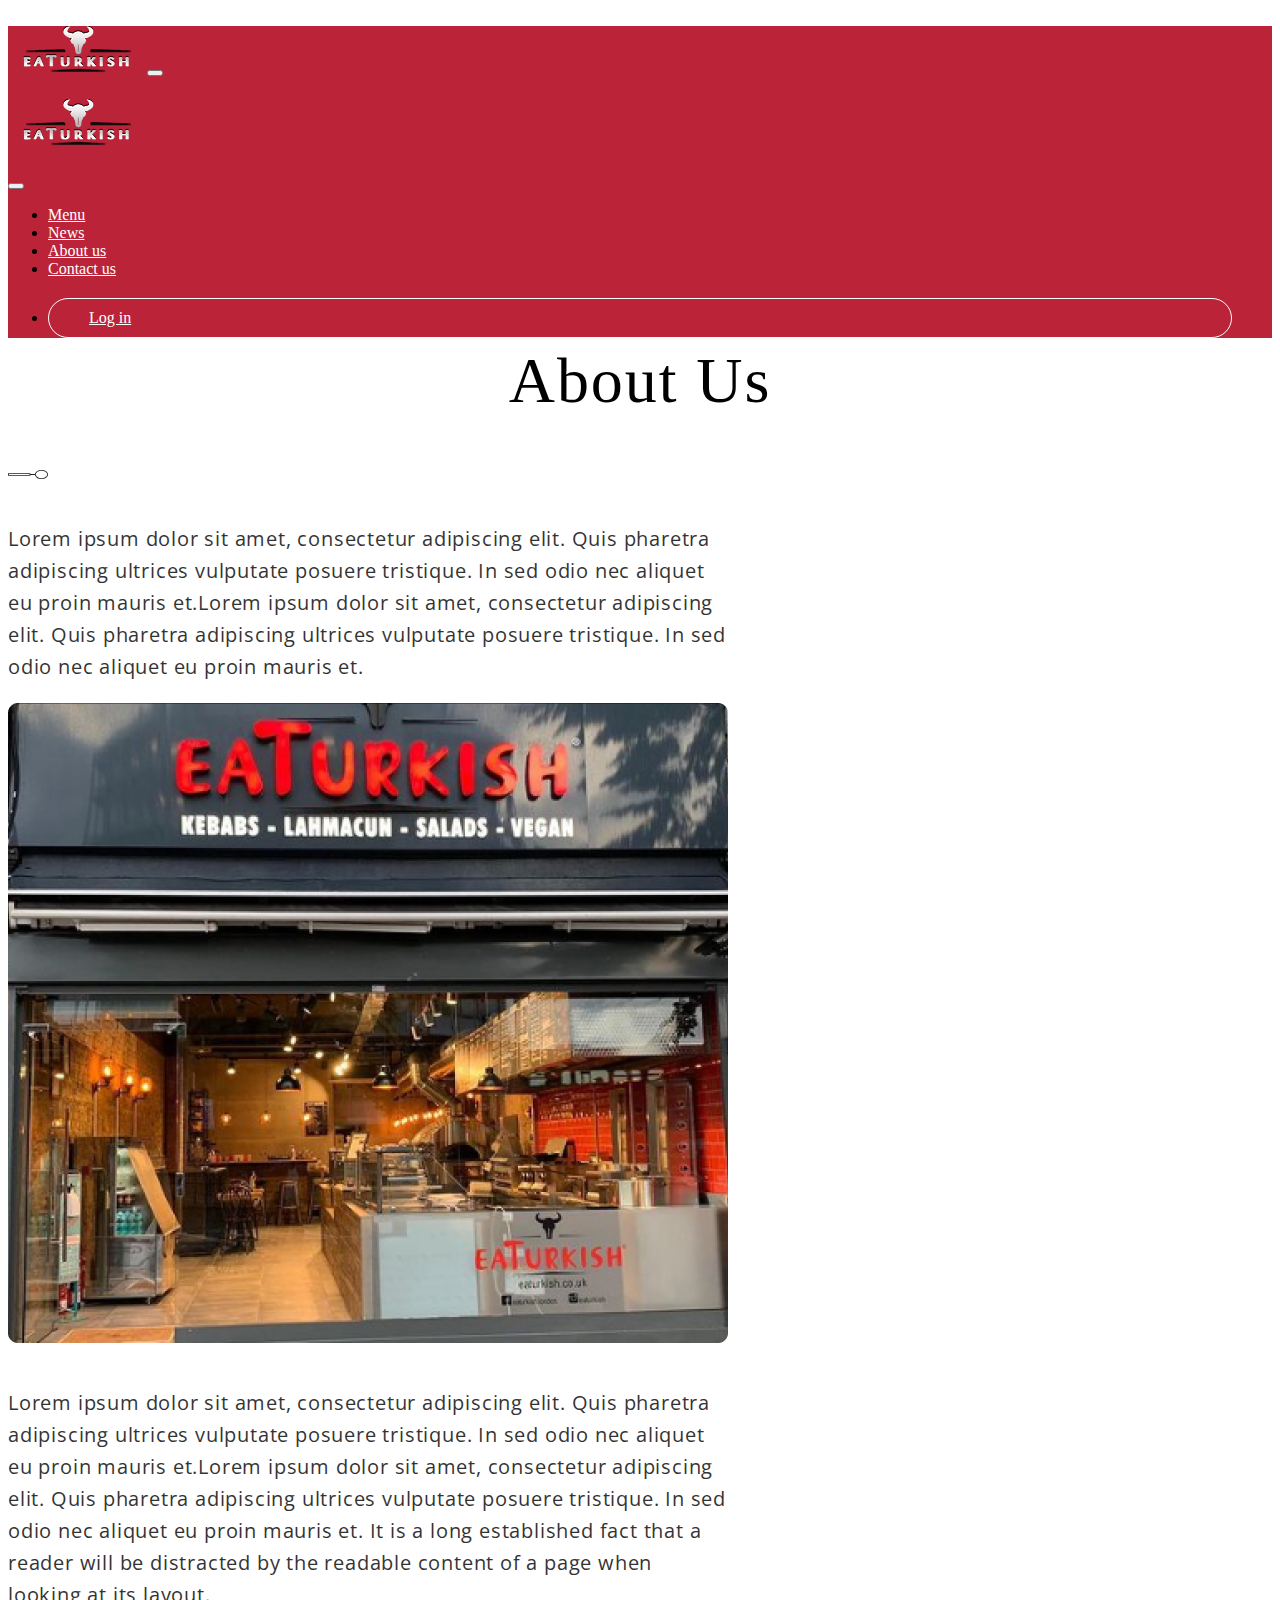
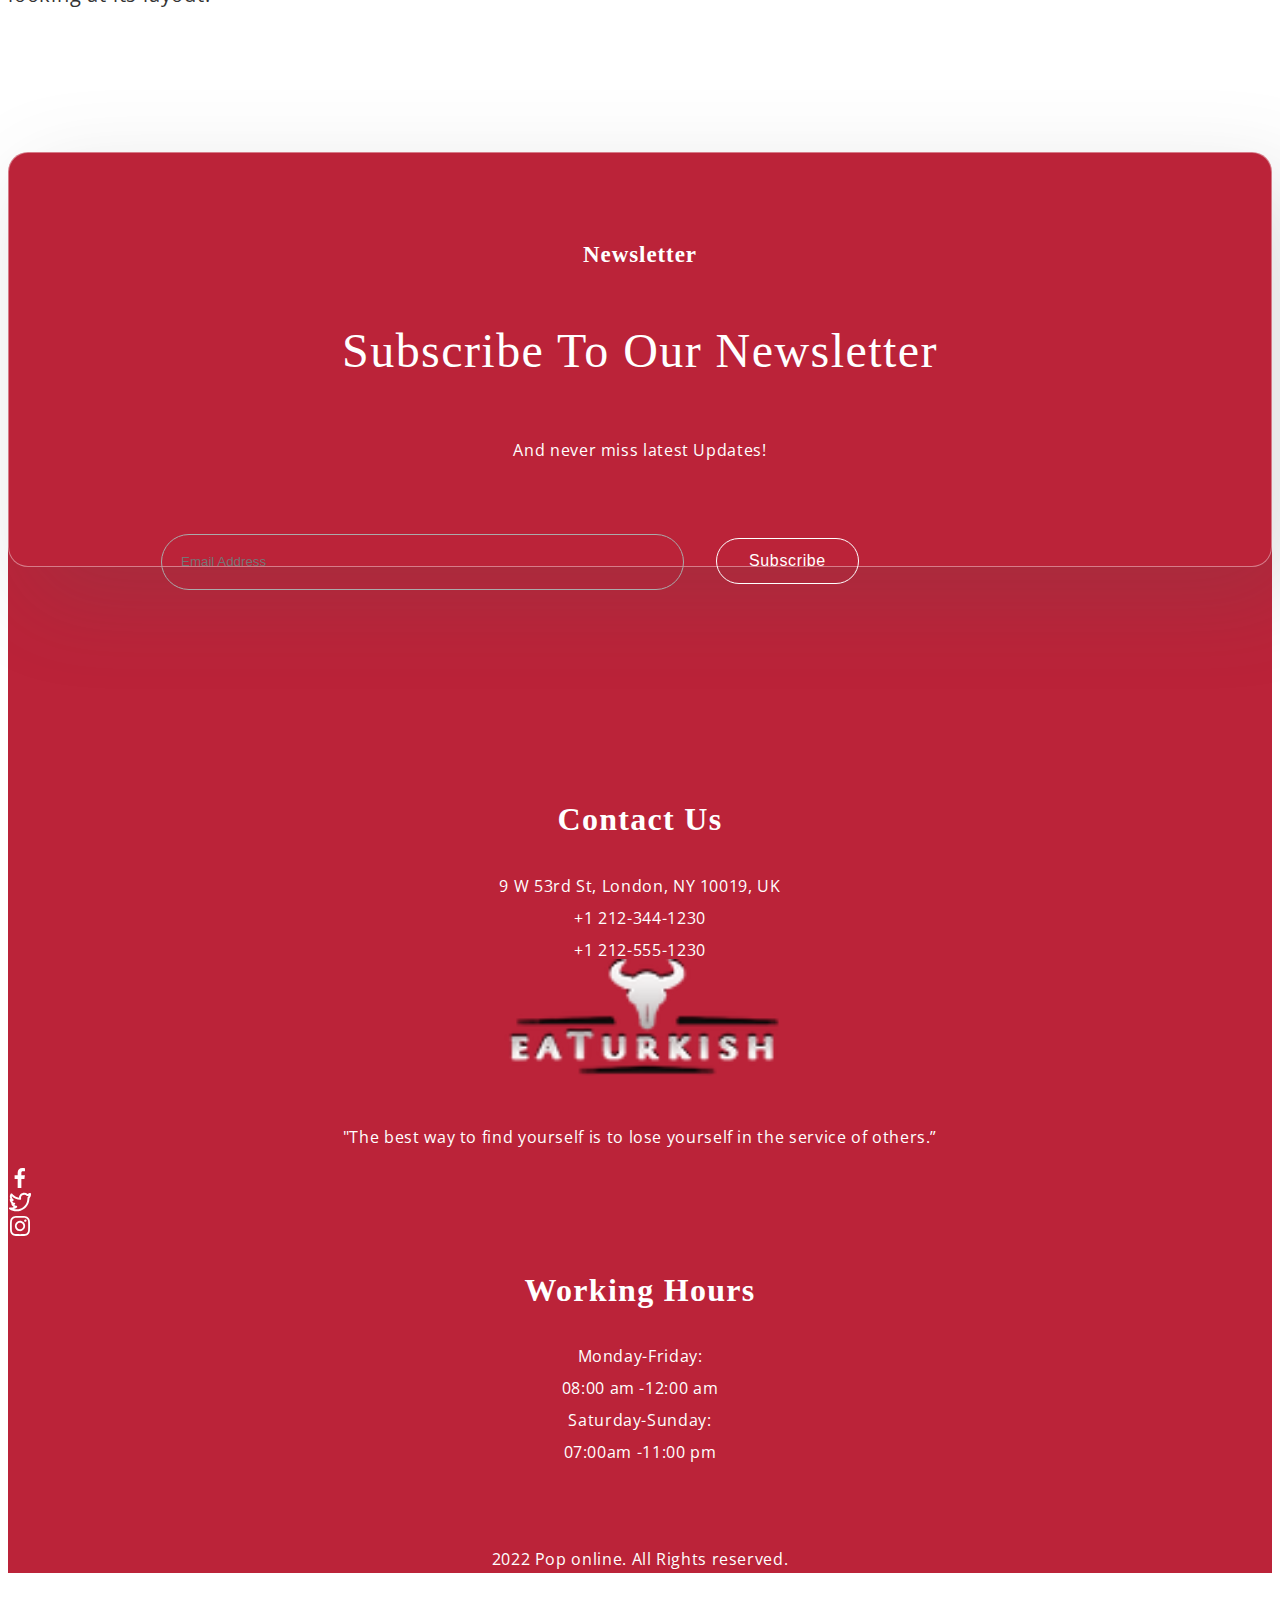
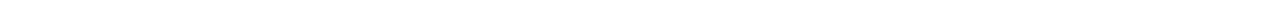
<file: about.html>
<!DOCTYPE html>
<html lang="en">

<head>
  <meta charset="UTF-8">
  <meta name="viewport" content="width=device-width, initial-scale=1.0">
  <title>About-us</title>
  <link rel="stylesheet" href="./css/about.min.css">
  <link rel="stylesheet" href="https://cdnjs.cloudflare.com/ajax/libs/OwlCarousel2/2.3.4/assets/owl.carousel.min.css"
    integrity="sha512-tS3S5qG0BlhnQROyJXvNjeEM4UpMXHrQfTGmbQ1gKmelCxlSEBUaxhRBj/EFTzpbP4RVSrpEikbmdJobCvhE3g=="
    crossorigin="anonymous" referrerpolicy="no-referrer" />
  <link rel="stylesheet"
    href="https://cdnjs.cloudflare.com/ajax/libs/OwlCarousel2/2.3.4/assets/owl.theme.default.min.css"
    integrity="sha512-sMXtMNL1zRzolHYKEujM2AqCLUR9F2C4/05cdbxjjLSRvMQIciEPCQZo++nk7go3BtSuK9kfa/s+a4f4i5pLkw=="
    crossorigin="anonymous" referrerpolicy="no-referrer" />
  <link rel="stylesheet" href="https://cdnjs.cloudflare.com/ajax/libs/font-awesome/6.4.0/css/all.min.css"
    integrity="sha512-iecdLmaskl7CVkqkXNQ/ZH/XLlvWZOJyj7Yy7tcenmpD1ypASozpmT/E0iPtmFIB46ZmdtAc9eNBvH0H/ZpiBw=="
    crossorigin="anonymous" referrerpolicy="no-referrer" />
  <link href="https://cdn.jsdelivr.net/npm/bootstrap@5.3.0/dist/css/bootstrap.min.css" rel="stylesheet"
    integrity="sha384-9ndCyUaIbzAi2FUVXJi0CjmCapSmO7SnpJef0486qhLnuZ2cdeRhO02iuK6FUUVM" crossorigin="anonymous">
</head>
<style>
  .back-top {
    width: 100px;
    height: 100px;
    position: relative;
    top: 100px;
    /* left: 1800px; */
    margin-left: 40px;
    top: 700px;
  }

  .back-top i.fa {
    text-align: right;
    display: block;
    font-size: 70px;
    color: black;
    position: fixed;
    z-index: 1111;
    margin-left: 40px;
    box-shadow: 22px 30px 95px 1px rgba(86, 86, 86, 0.20);
  }

  @media (max-width:1896px) {
    .back-top {
      margin-left: -200px;
    }
  }
</style>

<body>
  <div class="col-2">
    <a href="#" class="back-top">
      <i class="fa fa-arrow-circle-up"></i>
    </a>
  </div>
  <nav class="navbar navbar-expand-lg fixed-top">
    <div class="container">
      <a class="navbar-brand" href="#"><img src="./img/image 2.png" alt=""></a>
      <button class="navbar-toggler" type="button" data-bs-toggle="offcanvas" data-bs-target="#offcanvasNavbar"
        aria-controls="offcanvasNavbar" aria-label="Toggle navigation">
        <span class="navbar-toggler-icon"></span>
      </button>
      <div style="background-color: rgba(187, 35, 57, 1);" class="offcanvas offcanvas-end" tabindex="-1"
        id="offcanvasNavbar" aria-labelledby="offcanvasNavbarLabel">
        <div class="offcanvas-header">
          <h5 class="offcanvas-title" id="offcanvasNavbarLabel"><img src="./img/image 2.png" alt=""></h5>
          <button type="button" class="btn-close" data-bs-dismiss="offcanvas" aria-label="Close"></button>
        </div>
        <div class="offcanvas-body">
          <ul class="navbar-nav justify-content-end flex-grow-1 pe-3">
            <li class="nav-item">
              <a class="nav-link active" aria-current="page" href="./home.html">Menu</a>
            </li>
            <li class="nav-item">
              <a class="nav-link" href="./news.html">News</a>
            </li>
            <li class="nav-item">
              <a class="nav-link" href="./about.html">About us</a>
            </li>
            <li class="nav-item">
              <a class="nav-link" href="./contact.html">Contact us</a>
            </li>
            <li class="nav-item">
              <a class="nav-link" href="./contact.html">
                <p>Log in</p>
              </a>
            </li>
          </ul>
        </div>
      </div>
    </div>
  </nav>
  <section>
    <div class="container">
      <h1>About Us</h1>
      <img class="d-block m-auto" src="./Vector.svg" alt="">
      <div class="col-7">
        <p> Lorem ipsum dolor sit amet, consectetur adipiscing elit. Quis pharetra adipiscing ultrices vulputate posuere
          tristique.
          In sed odio nec aliquet eu proin mauris et.Lorem ipsum dolor sit amet, consectetur adipiscing elit.
          Quis pharetra adipiscing ultrices vulputate posuere tristique. In sed odio nec aliquet eu proin mauris et.</p>
        <img src="./img/pexels-ron-lach-8879653 2.png" alt="">
        <p>Lorem ipsum dolor sit amet, consectetur adipiscing elit. Quis pharetra adipiscing ultrices vulputate posuere
          tristique.
          In sed odio nec aliquet eu proin mauris et.Lorem ipsum dolor sit amet, consectetur adipiscing elit.
          Quis pharetra adipiscing ultrices vulputate posuere tristique. In sed odio nec aliquet eu proin mauris et. It
          is a long
          established fact that a reader will be distracted by the readable content of a page when looking at its
          layout.</p>
      </div>
    </div>
  </section>
  <footer>
    <div class="container">
      <div class="news">
        <div class="container">
          <p class="head">Newsletter</p>
          <h2>Subscribe to Our Newsletter</h2>
          <p class="text">And never miss latest Updates!</p>
          <label for="">
            <input type="email" placeholder="Email Address
  "><button type="submit">Subscribe</button>
          </label>
        </div>
      </div>
      <div class="row justify-content-between">
        <div class="col-3">
          <h3>Contact Us</h3>
          <p class="text">
            9 W 53rd St, London, NY 10019, UK
          </p>
          <p class="num">+1 212-344-1230</p>
          <p class="num">
            +1 212-555-1230</p>
        </div>
        <div class="col-4">
          <img src="./img/image 2.png" alt="">
          <p class="text">"The best way to find yourself is to lose yourself in the service of others.”</p>
          <div class="d-flex">
            <img src="./img/u_facebook-f.svg" alt="">
            <img src="./img/u_twitter-alt.svg" alt="">
            <img src="./img/u_instagram (1).svg" alt="">
          </div>
        </div>
        <div class="col-3">
          <h3>Working Hours</h3>
          <p style="margin-top: 14px;" class="num">
            Monday-Friday:
          </p>
          <p class="num">
            08:00 am -12:00 am
          </p>
          <p class="num">Saturday-Sunday:</p>
          <p class="num">07:00am -11:00 pm</p>
        </div>
        <p class="bottom-text">2022 Pop online. All Rights reserved.</p>
      </div>
    </div>
  </footer>
  <script src="https://cdnjs.cloudflare.com/ajax/libs/jquery/3.6.4/jquery.min.js"
    integrity="sha512-pumBsjNRGGqkPzKHndZMaAG+bir374sORyzM3uulLV14lN5LyykqNk8eEeUlUkB3U0M4FApyaHraT65ihJhDpQ=="
    crossorigin="anonymous" referrerpolicy="no-referrer"></script>
  <script src="https://cdnjs.cloudflare.com/ajax/libs/OwlCarousel2/2.3.4/owl.carousel.min.js"
    integrity="sha512-bPs7Ae6pVvhOSiIcyUClR7/q2OAsRiovw4vAkX+zJbw3ShAeeqezq50RIIcIURq7Oa20rW2n2q+fyXBNcU9lrw=="
    crossorigin="anonymous" referrerpolicy="no-referrer"></script>
  <script src="https://cdn.jsdelivr.net/npm/bootstrap@5.3.0/dist/js/bootstrap.bundle.min.js"
    integrity="sha384-geWF76RCwLtnZ8qwWowPQNguL3RmwHVBC9FhGdlKrxdiJJigb/j/68SIy3Te4Bkz"
    crossorigin="anonymous"></script>
  <script src="./script.js"></script>
</body>

</html>
</file>
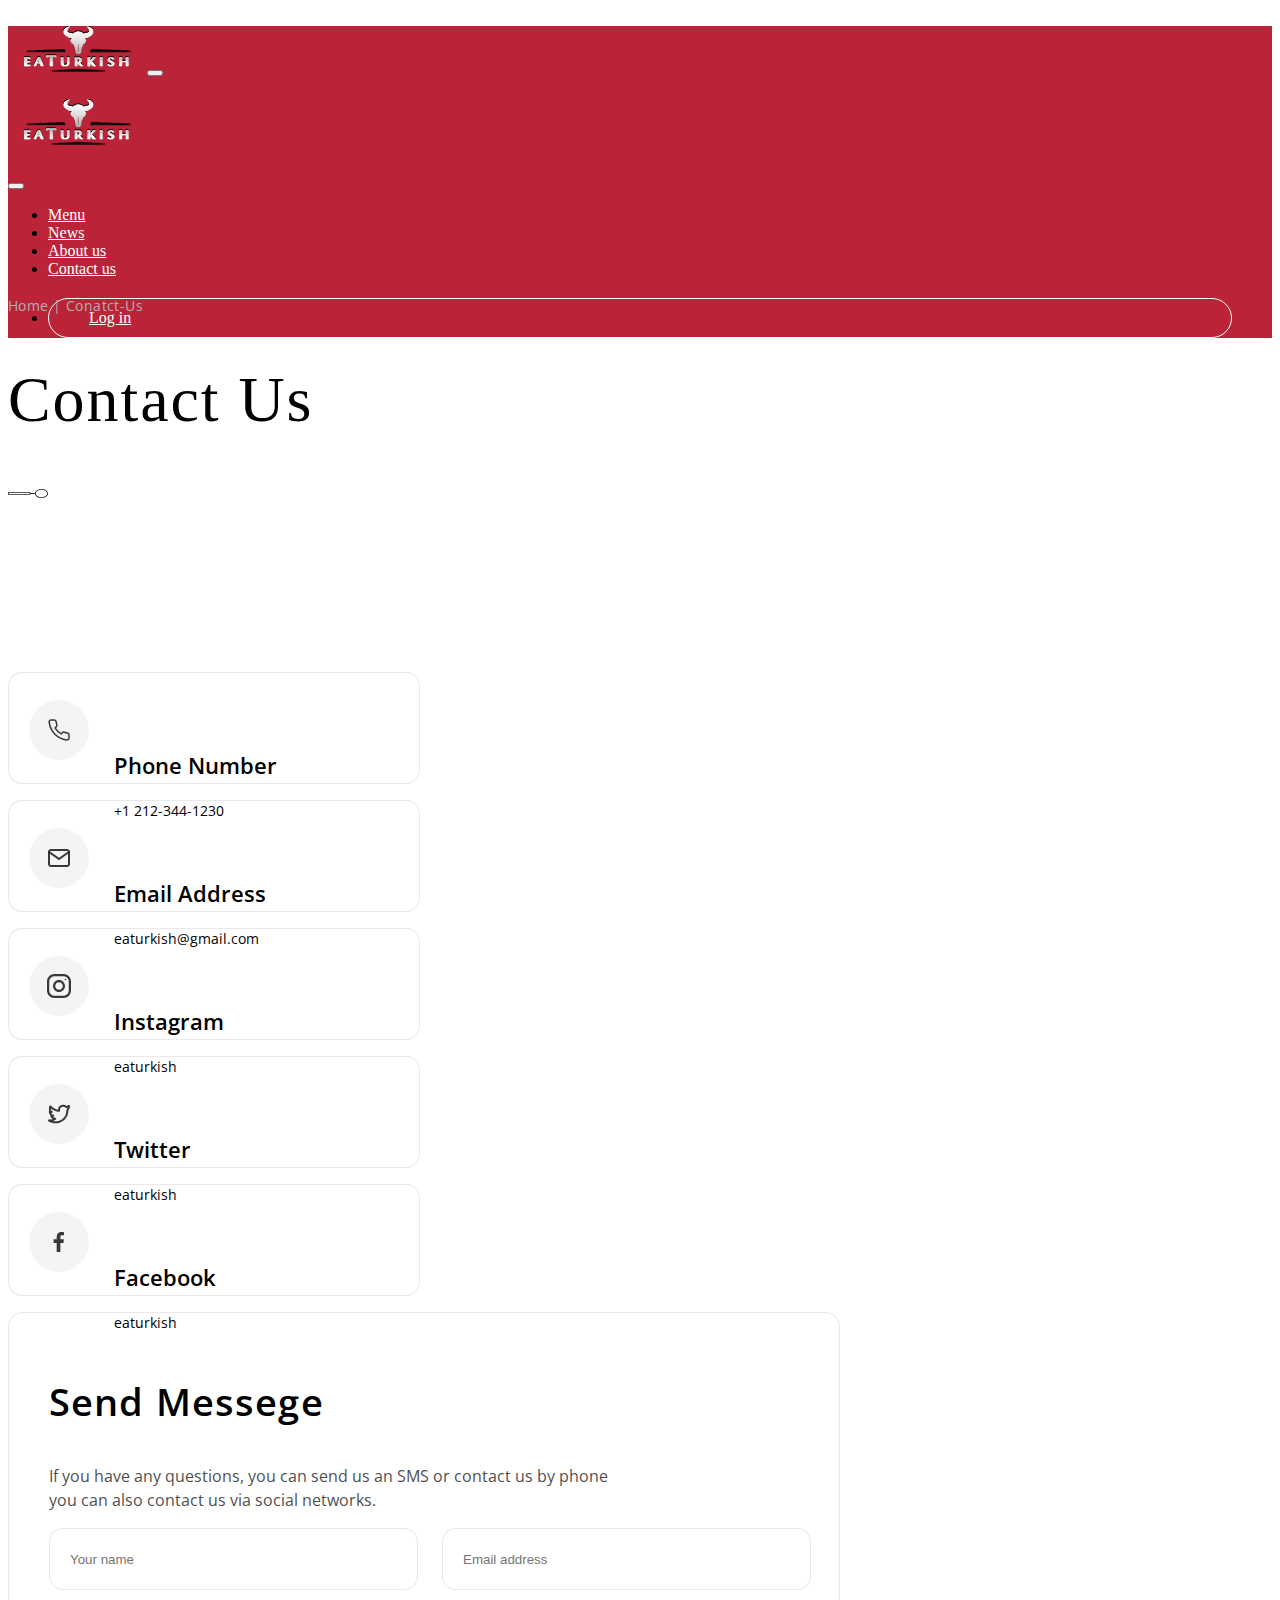
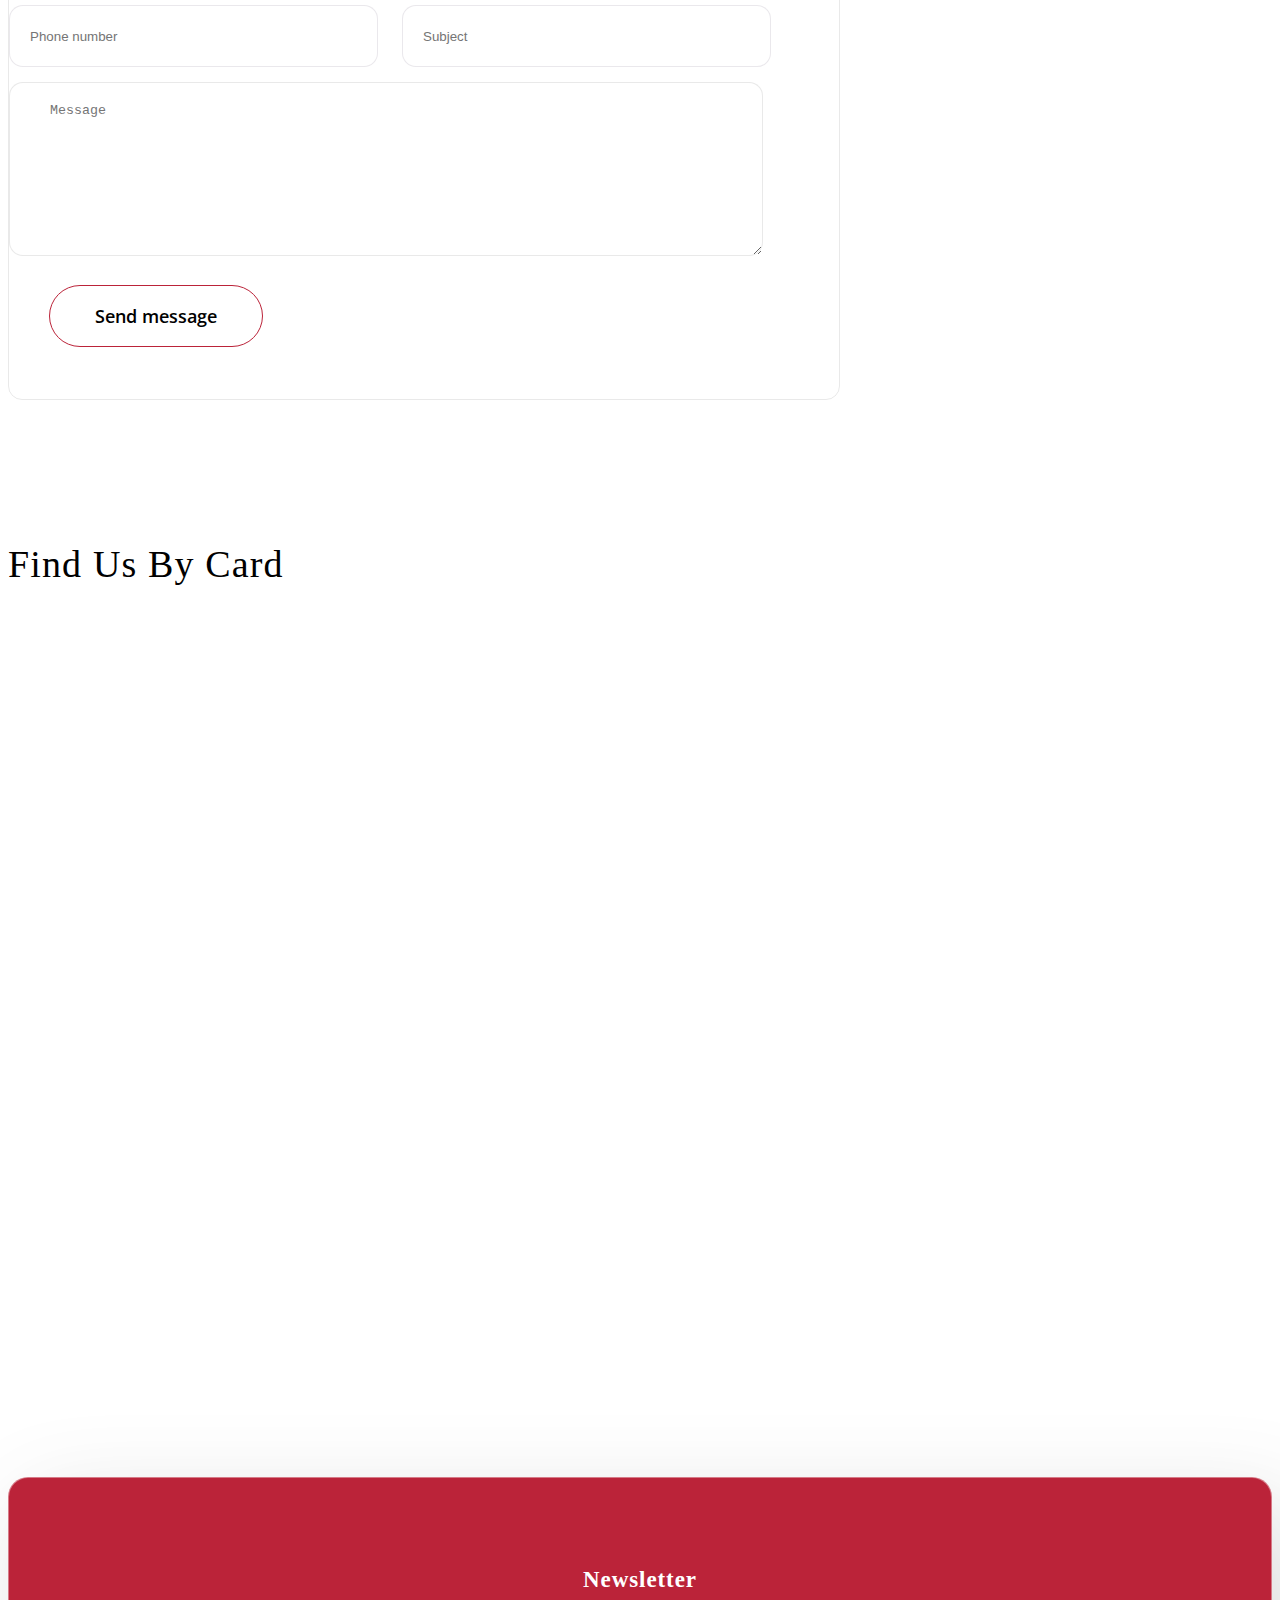
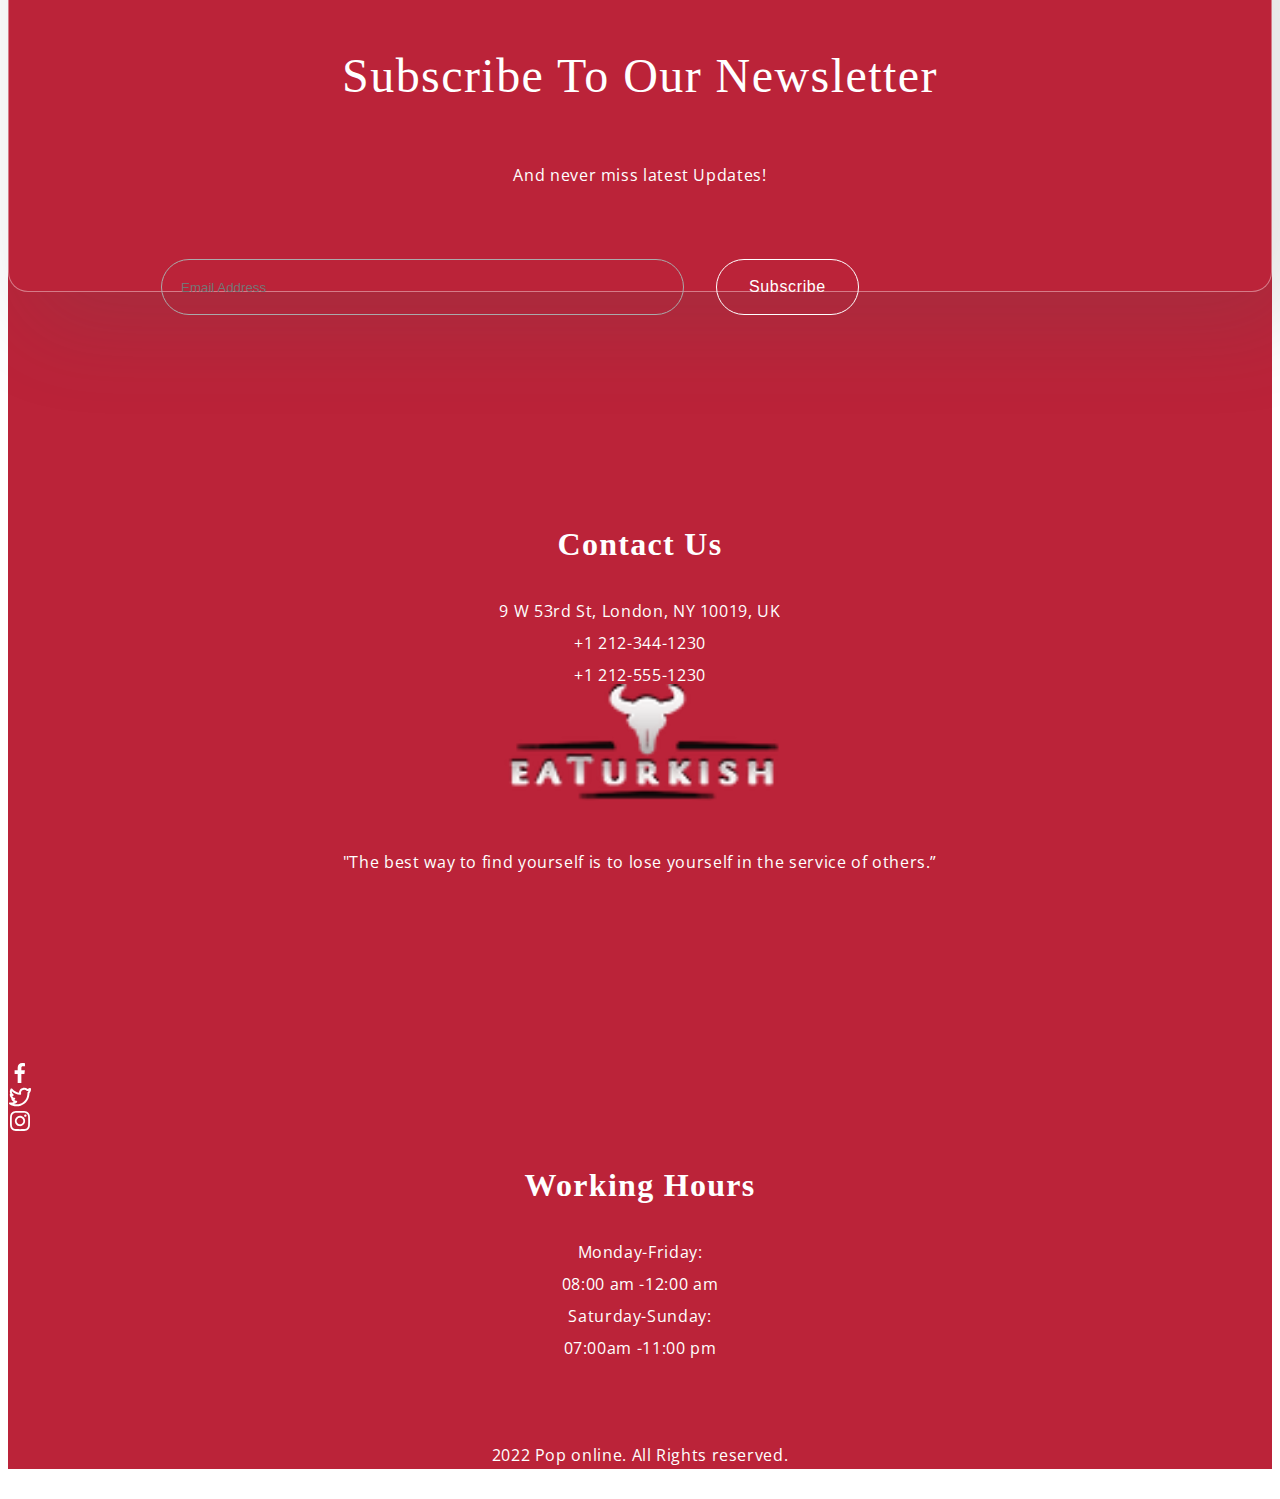
<file: contact.html>
<!DOCTYPE html>
<html lang="en">

<head>
  <meta charset="UTF-8">
  <meta name="viewport" content="width=device-width, initial-scale=1.0">
  <title>Conatct-us</title>
  <link rel="stylesheet" href="./css/contact.min.css">
  <link rel="stylesheet" href="https://cdnjs.cloudflare.com/ajax/libs/OwlCarousel2/2.3.4/assets/owl.carousel.min.css"
    integrity="sha512-tS3S5qG0BlhnQROyJXvNjeEM4UpMXHrQfTGmbQ1gKmelCxlSEBUaxhRBj/EFTzpbP4RVSrpEikbmdJobCvhE3g=="
    crossorigin="anonymous" referrerpolicy="no-referrer" />
  <link rel="stylesheet"
    href="https://cdnjs.cloudflare.com/ajax/libs/OwlCarousel2/2.3.4/assets/owl.theme.default.min.css"
    integrity="sha512-sMXtMNL1zRzolHYKEujM2AqCLUR9F2C4/05cdbxjjLSRvMQIciEPCQZo++nk7go3BtSuK9kfa/s+a4f4i5pLkw=="
    crossorigin="anonymous" referrerpolicy="no-referrer" />
  <link rel="stylesheet" href="https://cdnjs.cloudflare.com/ajax/libs/font-awesome/6.4.0/css/all.min.css"
    integrity="sha512-iecdLmaskl7CVkqkXNQ/ZH/XLlvWZOJyj7Yy7tcenmpD1ypASozpmT/E0iPtmFIB46ZmdtAc9eNBvH0H/ZpiBw=="
    crossorigin="anonymous" referrerpolicy="no-referrer" />
  <link href="https://cdn.jsdelivr.net/npm/bootstrap@5.3.0/dist/css/bootstrap.min.css" rel="stylesheet"
  integrity="sha384-9ndCyUaIbzAi2FUVXJi0CjmCapSmO7SnpJef0486qhLnuZ2cdeRhO02iuK6FUUVM" crossorigin="anonymous">
<link href="https://cdn.jsdelivr.net/npm/bootstrap@5.3.0/dist/css/bootstrap.min.css" rel="stylesheet"
  integrity="sha384-9ndCyUaIbzAi2FUVXJi0CjmCapSmO7SnpJef0486qhLnuZ2cdeRhO02iuK6FUUVM" crossorigin="anonymous">
</head>
<style>
  .back-top {
    width: 100px;
    height: 100px;
    position: relative;
    top: 100px;
    /* left: 1800px; */
    margin-left: 40px;
    top: 700px;
  }

  .back-top i.fa {
    text-align: right;
    display: block;
    font-size: 70px;
    color: black;
    position: fixed;
    z-index: 1111;
    margin-left: 40px;
    box-shadow: 22px 30px 95px 1px rgba(86, 86, 86, 0.20);
  }

  @media (max-width:1896px) {
    .back-top {
      margin-left: -200px;
    }
  }
</style>

<body>
  <a href="#" class="back-top">
    <i class="fa fa-arrow-circle-up"></i>
  </a>
  <nav class="navbar navbar-expand-lg fixed-top">
    <div class="container">
      <a class="navbar-brand" href="#"><img src="./img/image 2.png" alt=""></a>
      <button class="navbar-toggler" type="button" data-bs-toggle="offcanvas" data-bs-target="#offcanvasNavbar"
        aria-controls="offcanvasNavbar" aria-label="Toggle navigation">
        <span class="navbar-toggler-icon"></span>
      </button>
      <div style="background-color: rgba(187, 35, 57, 1);" class="offcanvas offcanvas-end" tabindex="-1"
        id="offcanvasNavbar" aria-labelledby="offcanvasNavbarLabel">
        <div class="offcanvas-header">
          <h5 class="offcanvas-title" id="offcanvasNavbarLabel"><img src="./img/image 2.png" alt=""></h5>
          <button type="button" class="btn-close" data-bs-dismiss="offcanvas" aria-label="Close"></button>
        </div>
        <div class="offcanvas-body">
          <ul class="navbar-nav justify-content-end flex-grow-1 pe-3">
            <li class="nav-item">
              <a class="nav-link active" aria-current="page" href="./home.html">Menu</a>
            </li>
            <li class="nav-item">
              <a class="nav-link" href="./news.html">News</a>
            </li>
            <li class="nav-item">
              <a class="nav-link" href="./about.html">About us</a>
            </li>
            <li class="nav-item">
              <a class="nav-link" href="./contact.html">Contact us</a>
            </li>
            <li class="nav-item">
              <a class="nav-link" href="./contact.html">
                <p>Log in</p>
              </a>
            </li>
          </ul>
        </div>
      </div>
    </div>
  </nav>
  <div class="d-flex">
    <div class="container">
      <a href="./index.html">Home | </a>
      <a href="#!">Conatct-us</a>
    </div>
  </div>
  <section>
    <div class="container">
      <h1 class="text-center">Contact Us</h1>
      <img class="d-block m-auto" src="./Vector.svg" alt="">
      <div class="d-flex justify-content-between">
        <div class="row">
          <div class="box">
            <div class="col-4">
              <div class="box">
                <div class="back">
                  <img src="./phone.svg" alt="">
                </div>
              </div>
              <div class="text">
                <h6>Phone Number</h6>
                <p>+1 212-344-1230</p>
              </div>
            </div>
            <div class="col-4">
              <div class="box">
                <div class="back">
                  <img src="./mail.svg" alt="">
                </div>
              </div>
              <div class="text">
                <h6>Email Address</h6>
                <p>eaturkish@gmail.com</p>
              </div>
            </div>
            <div class="col-4">
              <div class="box">
                <div class="back">
                  <img src="./004-instagram.svg" alt="">
                </div>
              </div>
              <div class="text">
                <h6>Instagram</h6>
                <p>eaturkish</p>
              </div>
            </div>
            <div class="col-4">
              <div class="box">
                <div class="back">
                  <img src="./u_twitter-alt.svg" alt="">
                </div>
              </div>
              <div class="text">
                <h6>Twitter</h6>
                <p>eaturkish</p>
              </div>
            </div>
            <div class="col-4">
              <div class="box">
                <div class="back">
                  <img src="./u_facebook-f.svg" alt="">
                </div>
              </div>
              <div class="text">
                <h6>Facebook</h6>
                <p>eaturkish</p>
              </div>
            </div>
          </div>
        </div>
        <div class="row">
          <div class="col-11">
            <h2>Send Messege</h2>
            <p>If you have any questions, you can send us an SMS or contact us by phone you can also contact us via
              social networks.</p>
            <label for="">
              <input type="text" placeholder="Your name">
              <input type="email" placeholder="Email address">
              <input type="number" placeholder="Phone number">
              <input type="text" placeholder="Subject">
              <textarea name="" id="" cols="30" rows="10" placeholder="Message"></textarea>
            </label>
            <button type="submit">Send message</button>
          </div>
        </div>
      </div>
      <h2 class="text-center">Find us by card</h2>
      <iframe
        src="https://www.google.com/maps/embed?pb=!1m14!1m12!1m3!1d6131044.44664104!2d64.5735819!3d41.381166!2m3!1f0!2f0!3f0!3m2!1i1024!2i768!4f13.1!5e0!3m2!1sru!2s!4v1687771601668!5m2!1sru!2s"
        width="600" height="450" style="border:0;" allowfullscreen="" loading="lazy"
        referrerpolicy="no-referrer-when-downgrade"></iframe>
    </div>
  </section>
  <footer>
    <div class="container">
      <div class="news">
        <div class="container">
          <p class="head">Newsletter</p>
          <h2>Subscribe to Our Newsletter</h2>
          <p class="text">And never miss latest Updates!</p>
          <label for="">
            <input type="email" placeholder="Email Address
"><button type="submit">Subscribe</button>
          </label>
        </div>
      </div>
      <div class="row justify-content-between">
        <div class="col-3">
          <h3>Contact Us</h3>
          <p class="text">
            9 W 53rd St, London, NY 10019, UK
          </p>
          <p class="num">+1 212-344-1230</p>
          <p class="num">
            +1 212-555-1230</p>
        </div>
        <div class="col-4">
          <img src="./img/image 2.png" alt="">
          <p class="text">"The best way to find yourself is to lose yourself in the service of others.”</p>
          <div class="d-flex">
            <img src="./img/u_facebook-f.svg" alt="">
            <img src="./img/u_twitter-alt.svg" alt="">
            <img src="./img/u_instagram (1).svg" alt="">
          </div>
        </div>
        <div class="col-3">
          <h3>Working Hours</h3>
          <p style="margin-top: 14px;" class="num">
            Monday-Friday:
          </p>
          <p class="num">
            08:00 am -12:00 am
          </p>
          <p class="num">Saturday-Sunday:</p>
          <p class="num">07:00am -11:00 pm</p>
        </div>
        <p class="bottom-text">2022 Pop online. All Rights reserved.</p>
      </div>
    </div>
  </footer>
  <script src="https://cdnjs.cloudflare.com/ajax/libs/jquery/3.6.4/jquery.min.js"
    integrity="sha512-pumBsjNRGGqkPzKHndZMaAG+bir374sORyzM3uulLV14lN5LyykqNk8eEeUlUkB3U0M4FApyaHraT65ihJhDpQ=="
    crossorigin="anonymous" referrerpolicy="no-referrer"></script>
  <script src="https://cdnjs.cloudflare.com/ajax/libs/OwlCarousel2/2.3.4/owl.carousel.min.js"
    integrity="sha512-bPs7Ae6pVvhOSiIcyUClR7/q2OAsRiovw4vAkX+zJbw3ShAeeqezq50RIIcIURq7Oa20rW2n2q+fyXBNcU9lrw=="
    crossorigin="anonymous" referrerpolicy="no-referrer"></script>
  <script src="https://cdn.jsdelivr.net/npm/bootstrap@5.3.0/dist/js/bootstrap.bundle.min.js"
    integrity="sha384-geWF76RCwLtnZ8qwWowPQNguL3RmwHVBC9FhGdlKrxdiJJigb/j/68SIy3Te4Bkz"
    crossorigin="anonymous"></script>
</body>

</html>
</file>
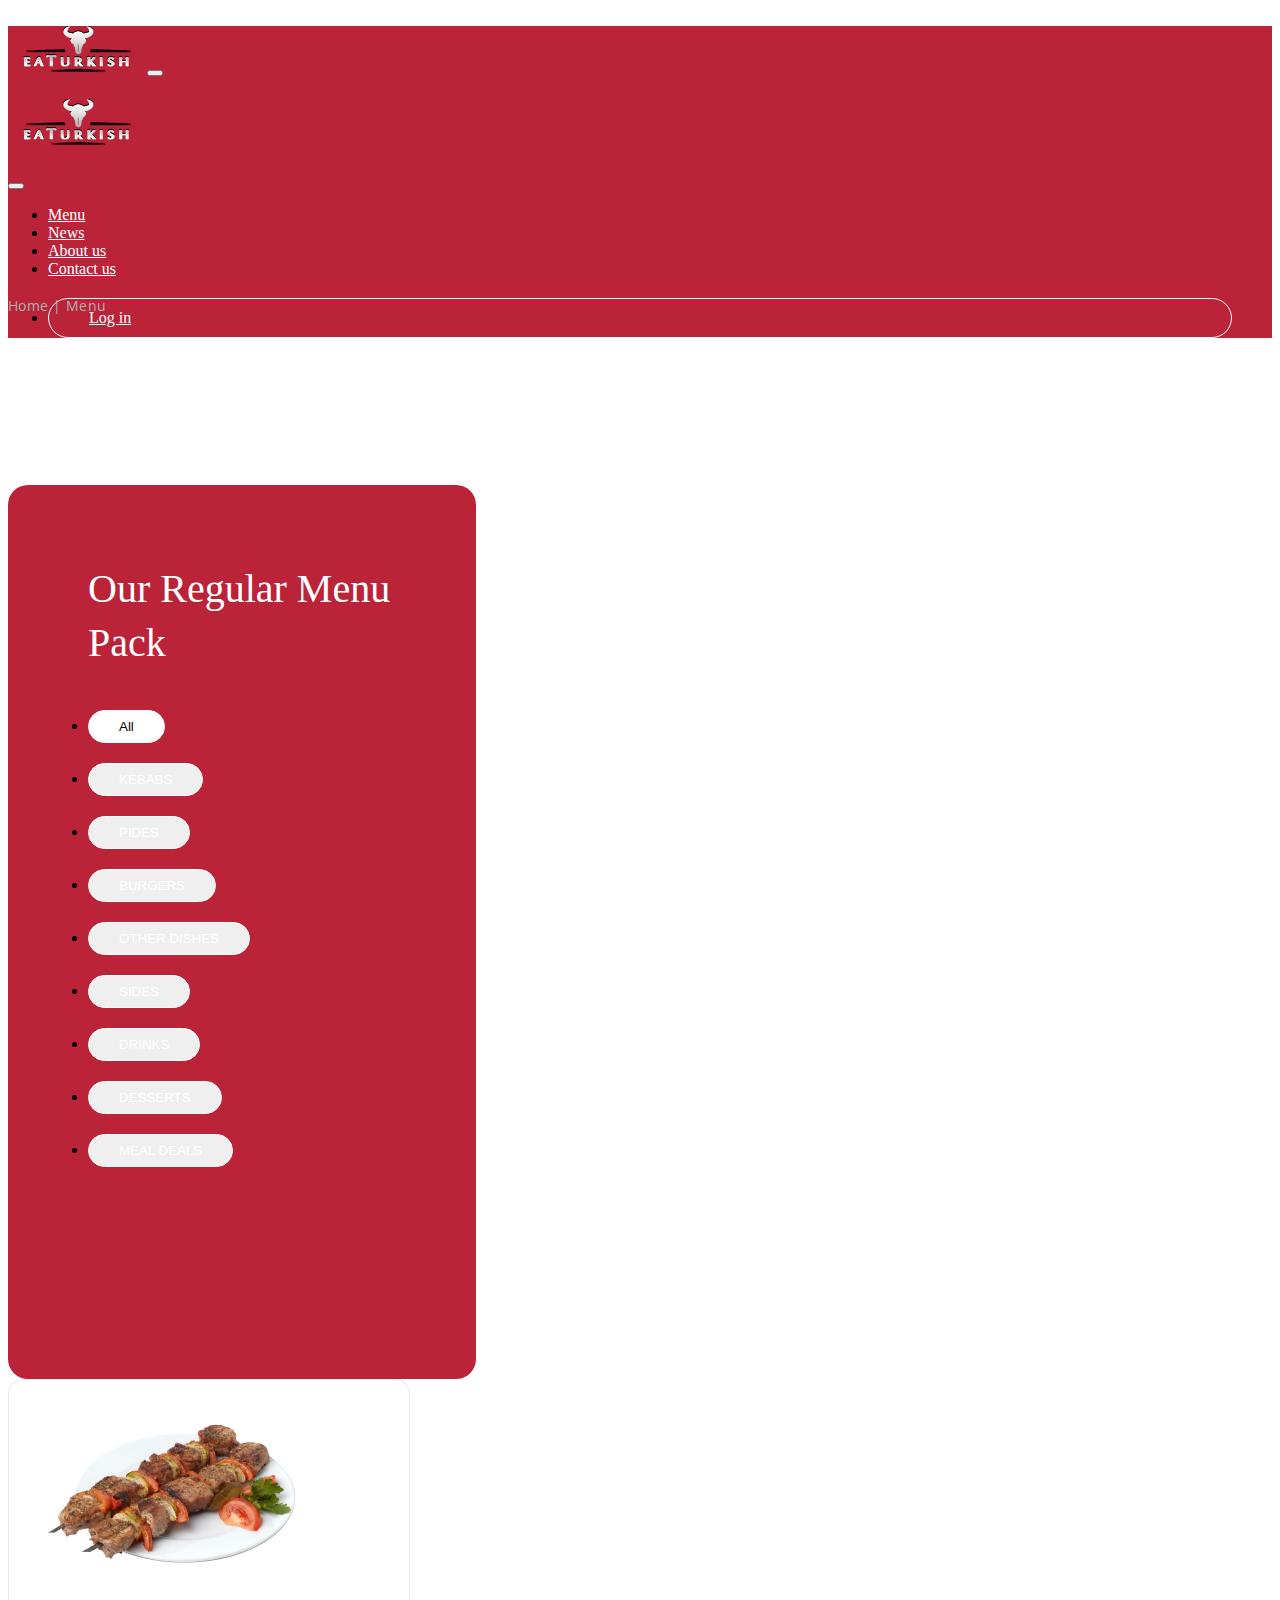
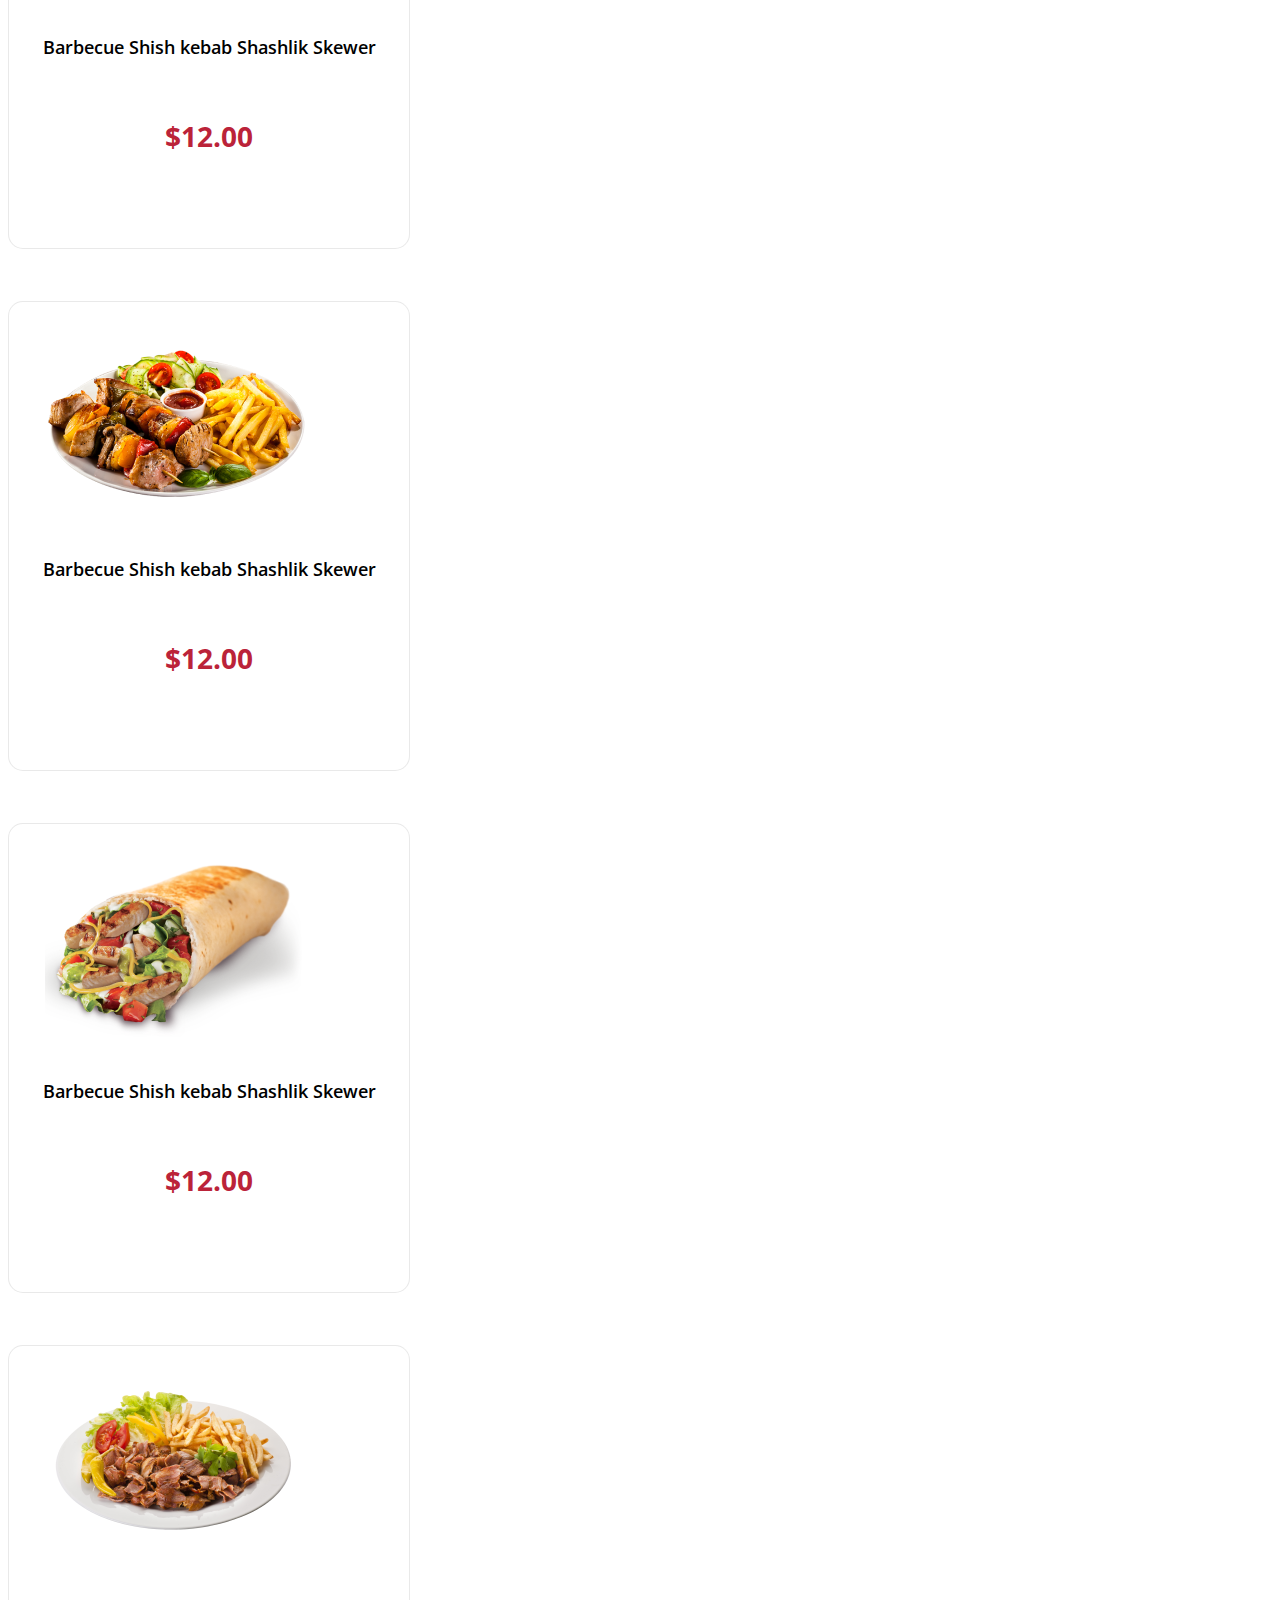
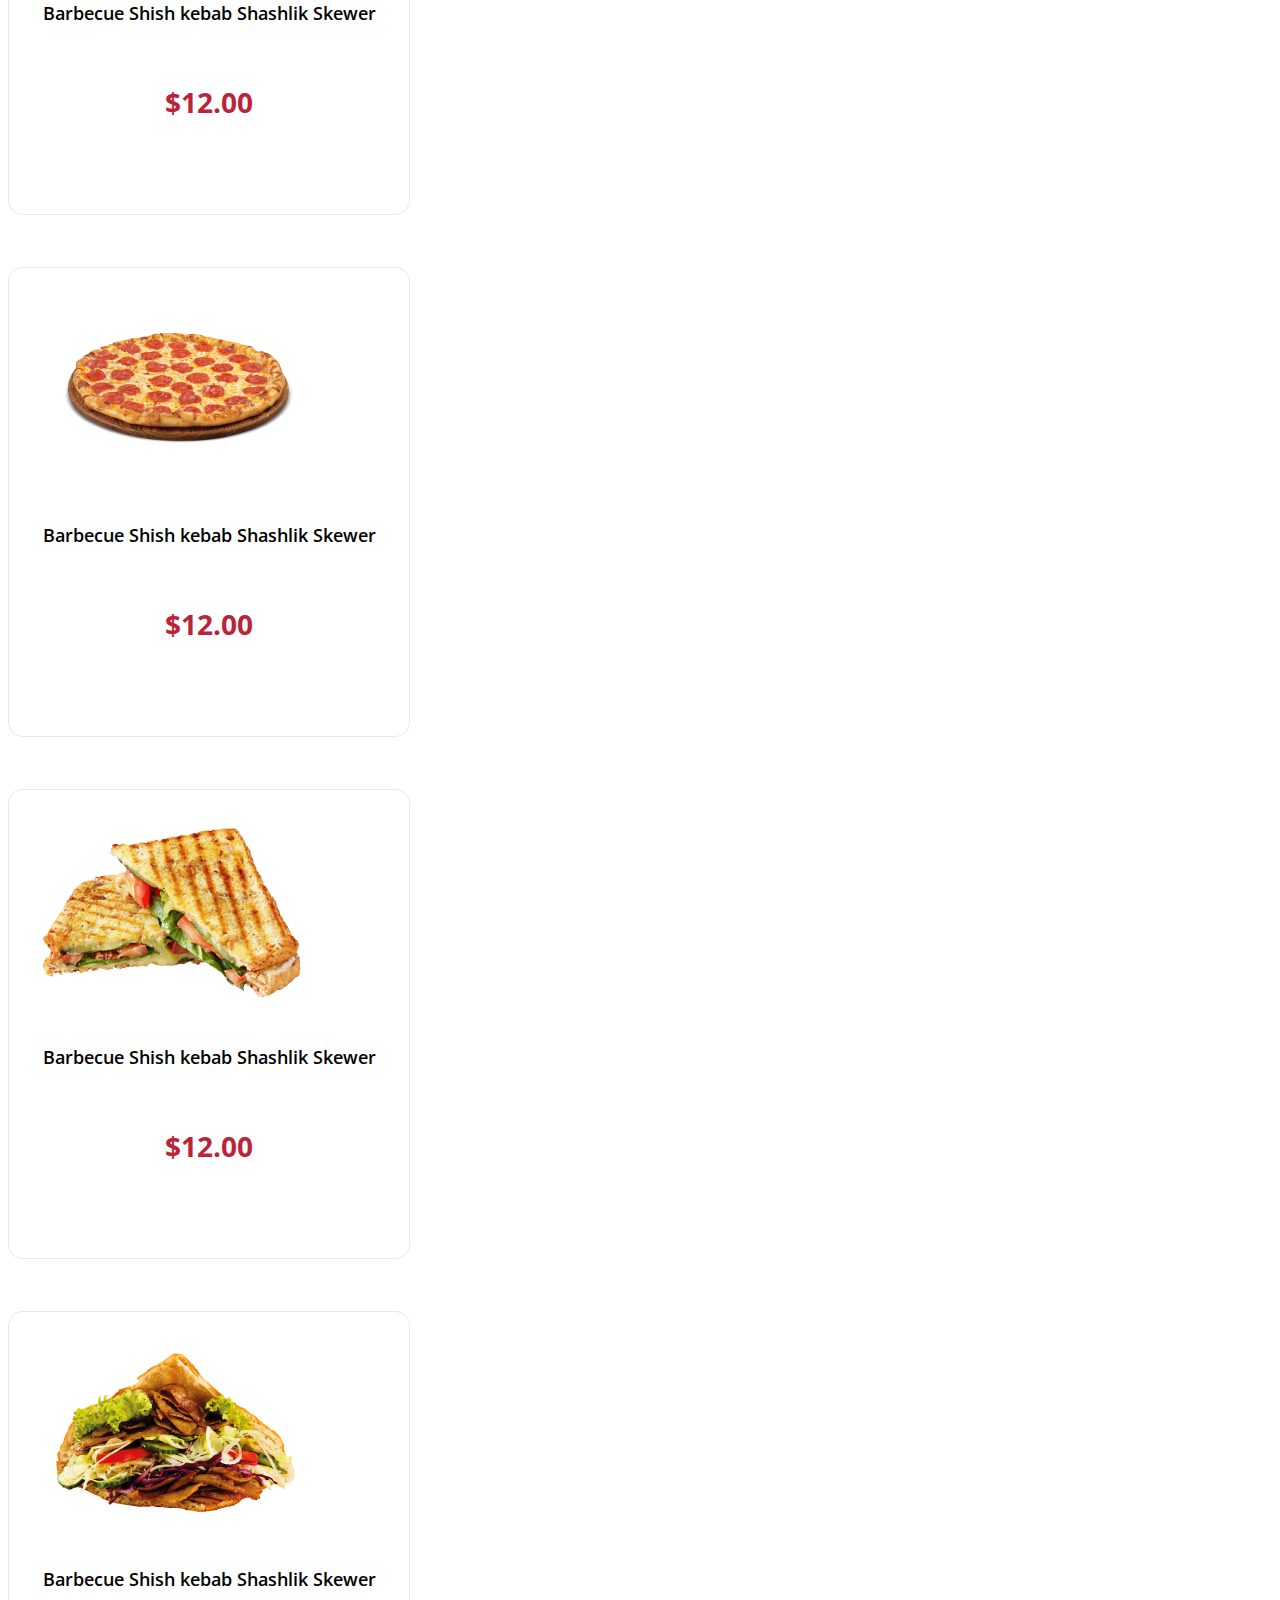
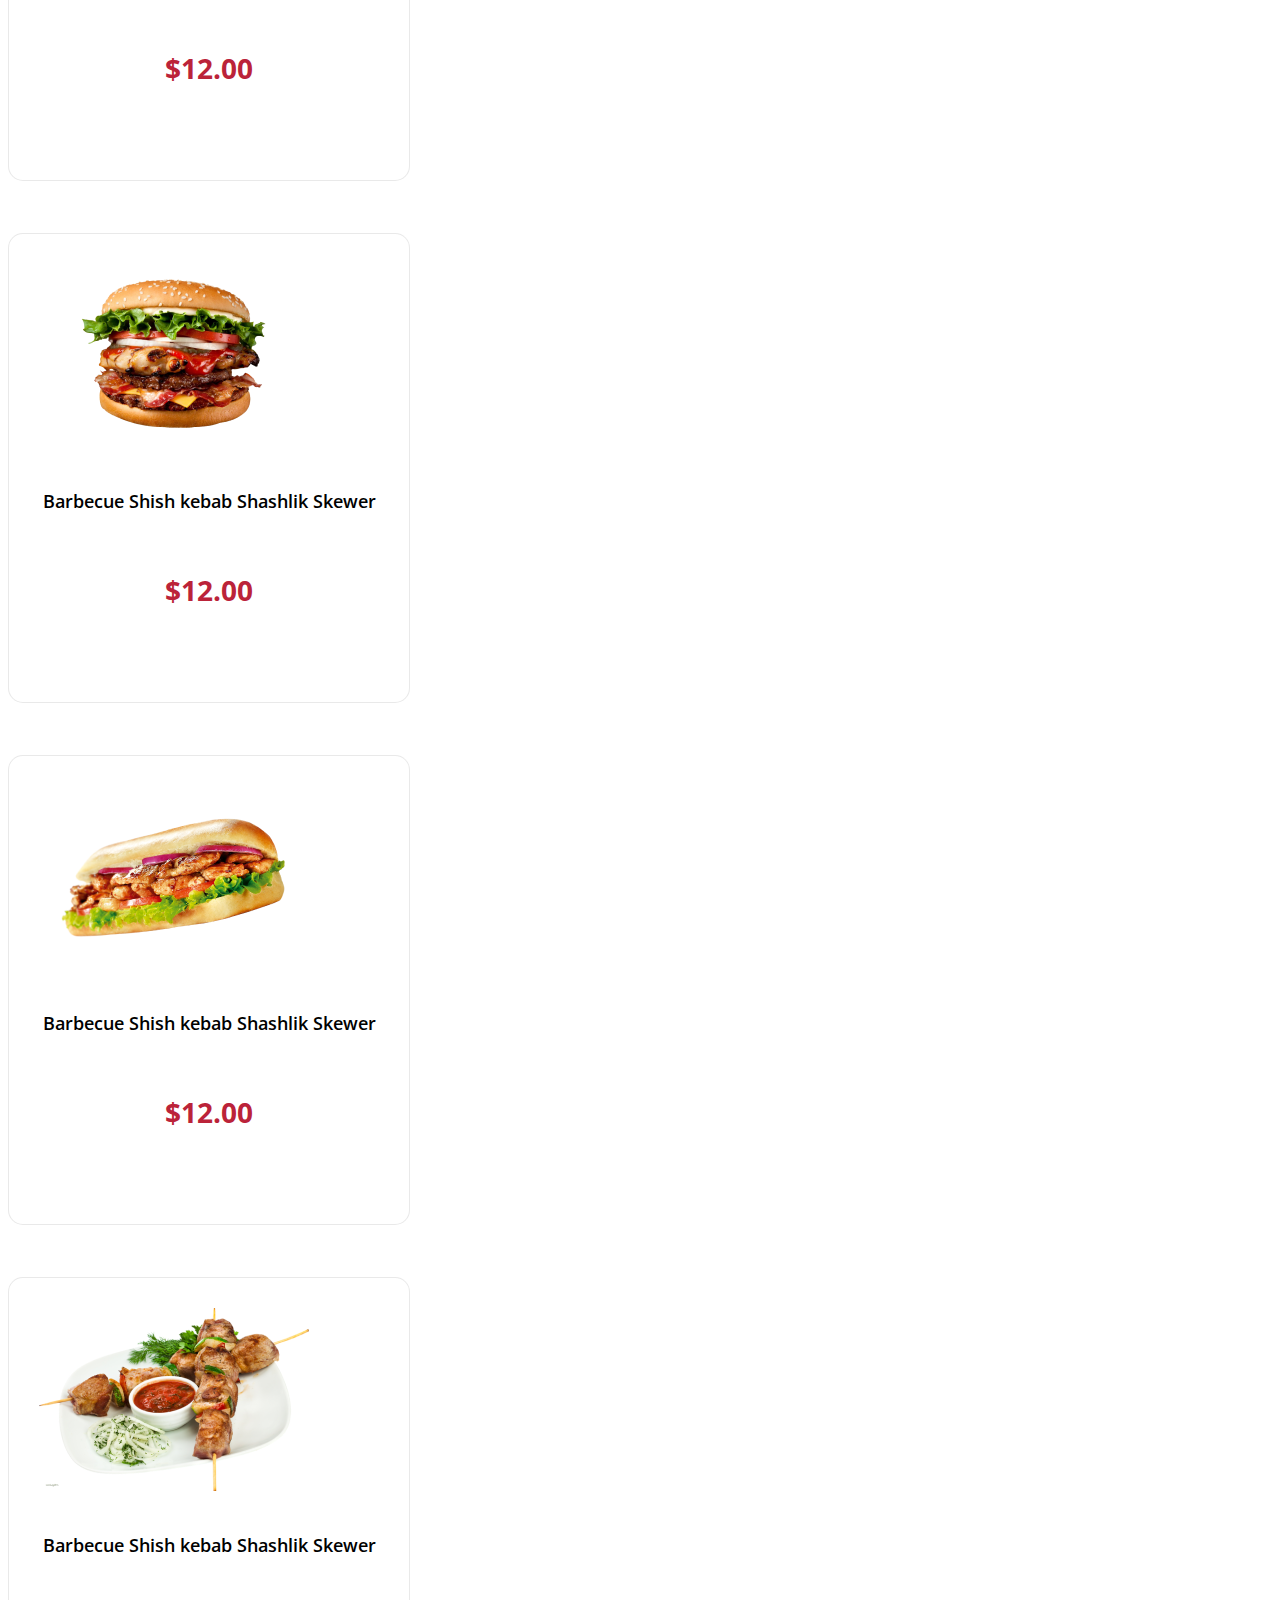
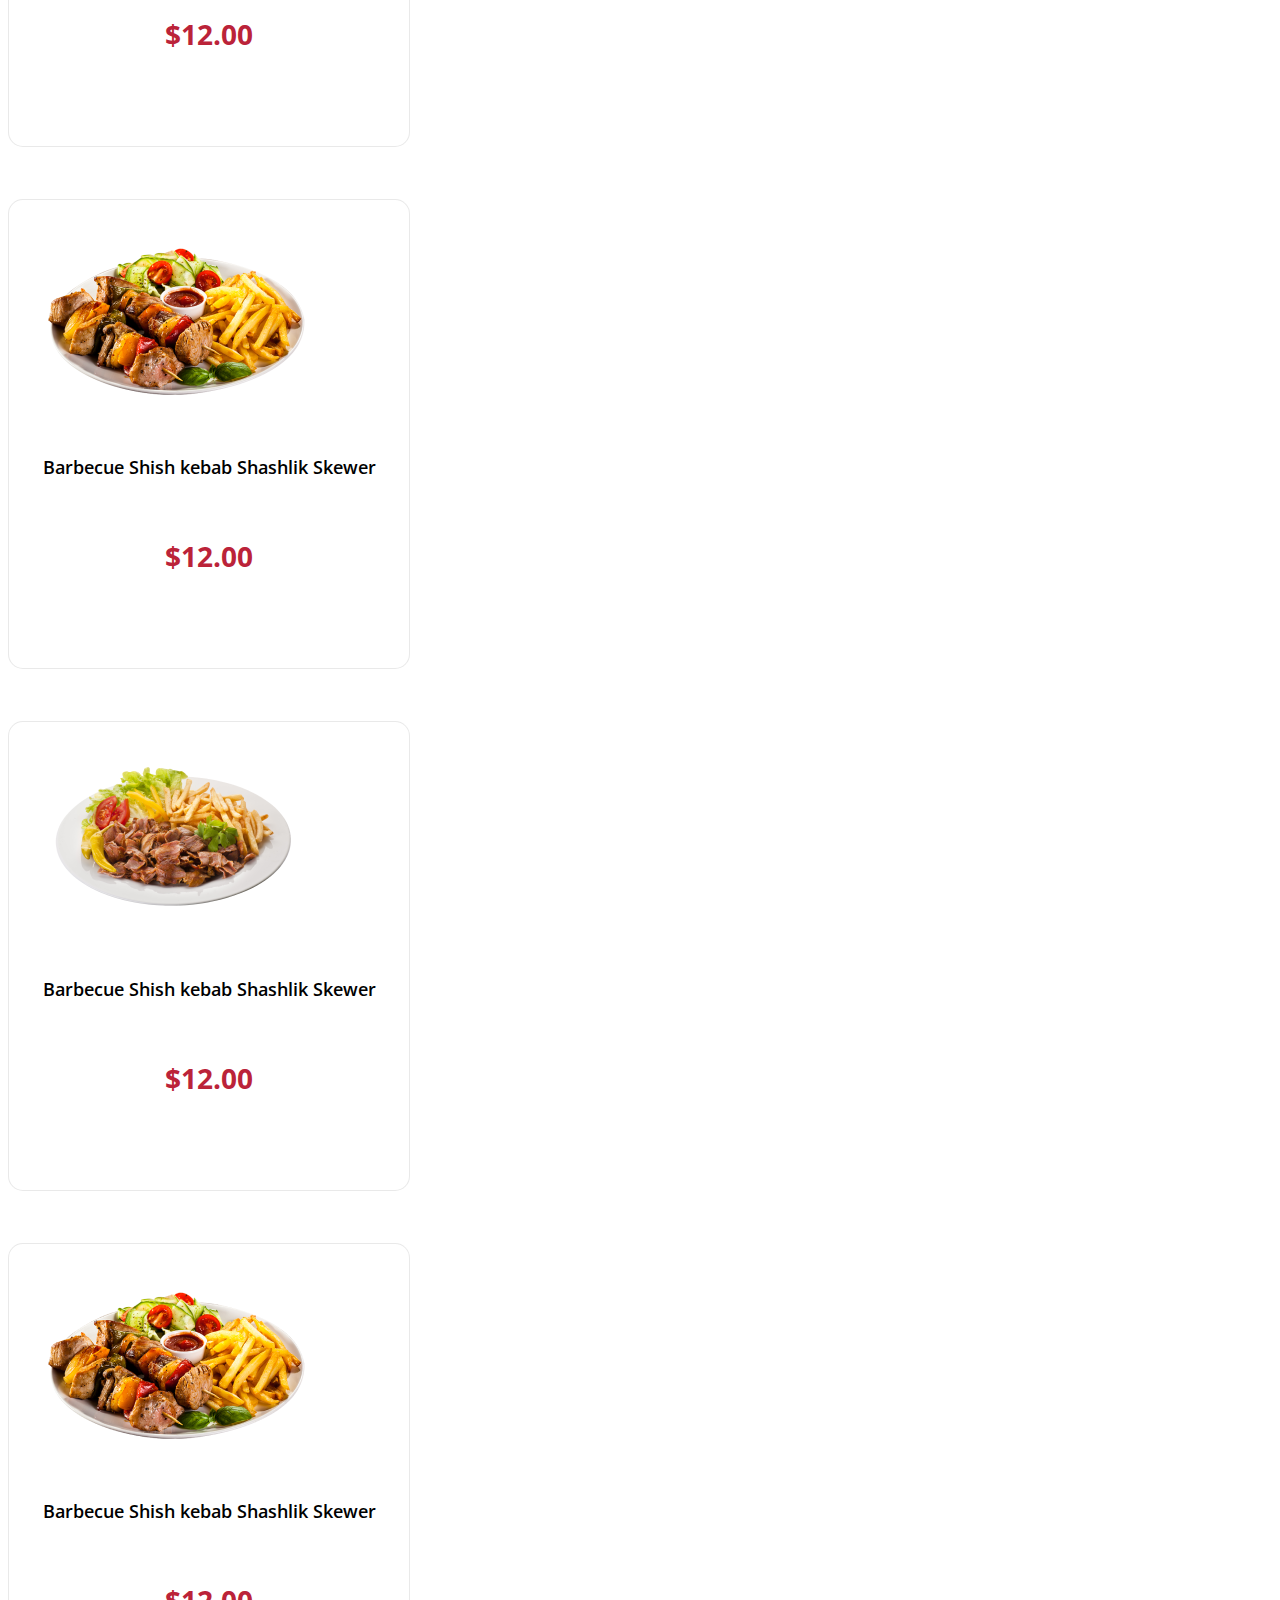
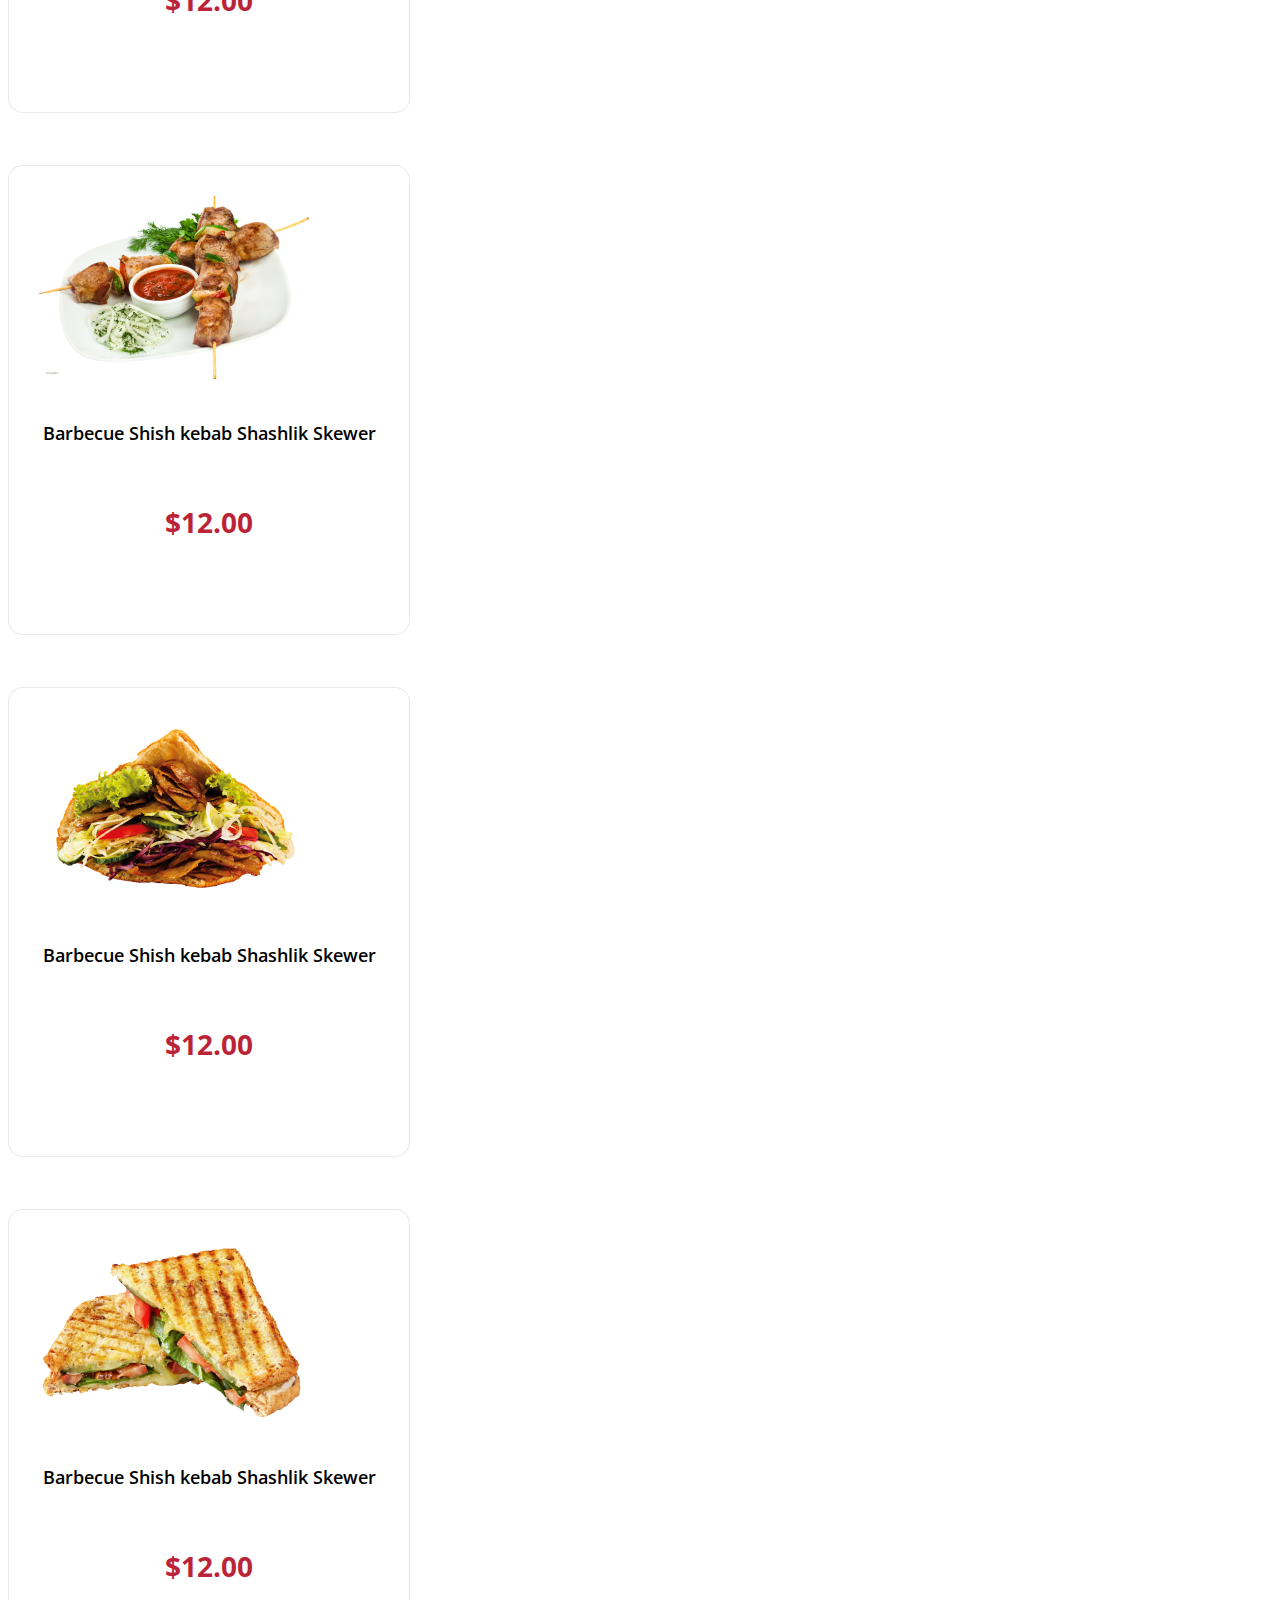
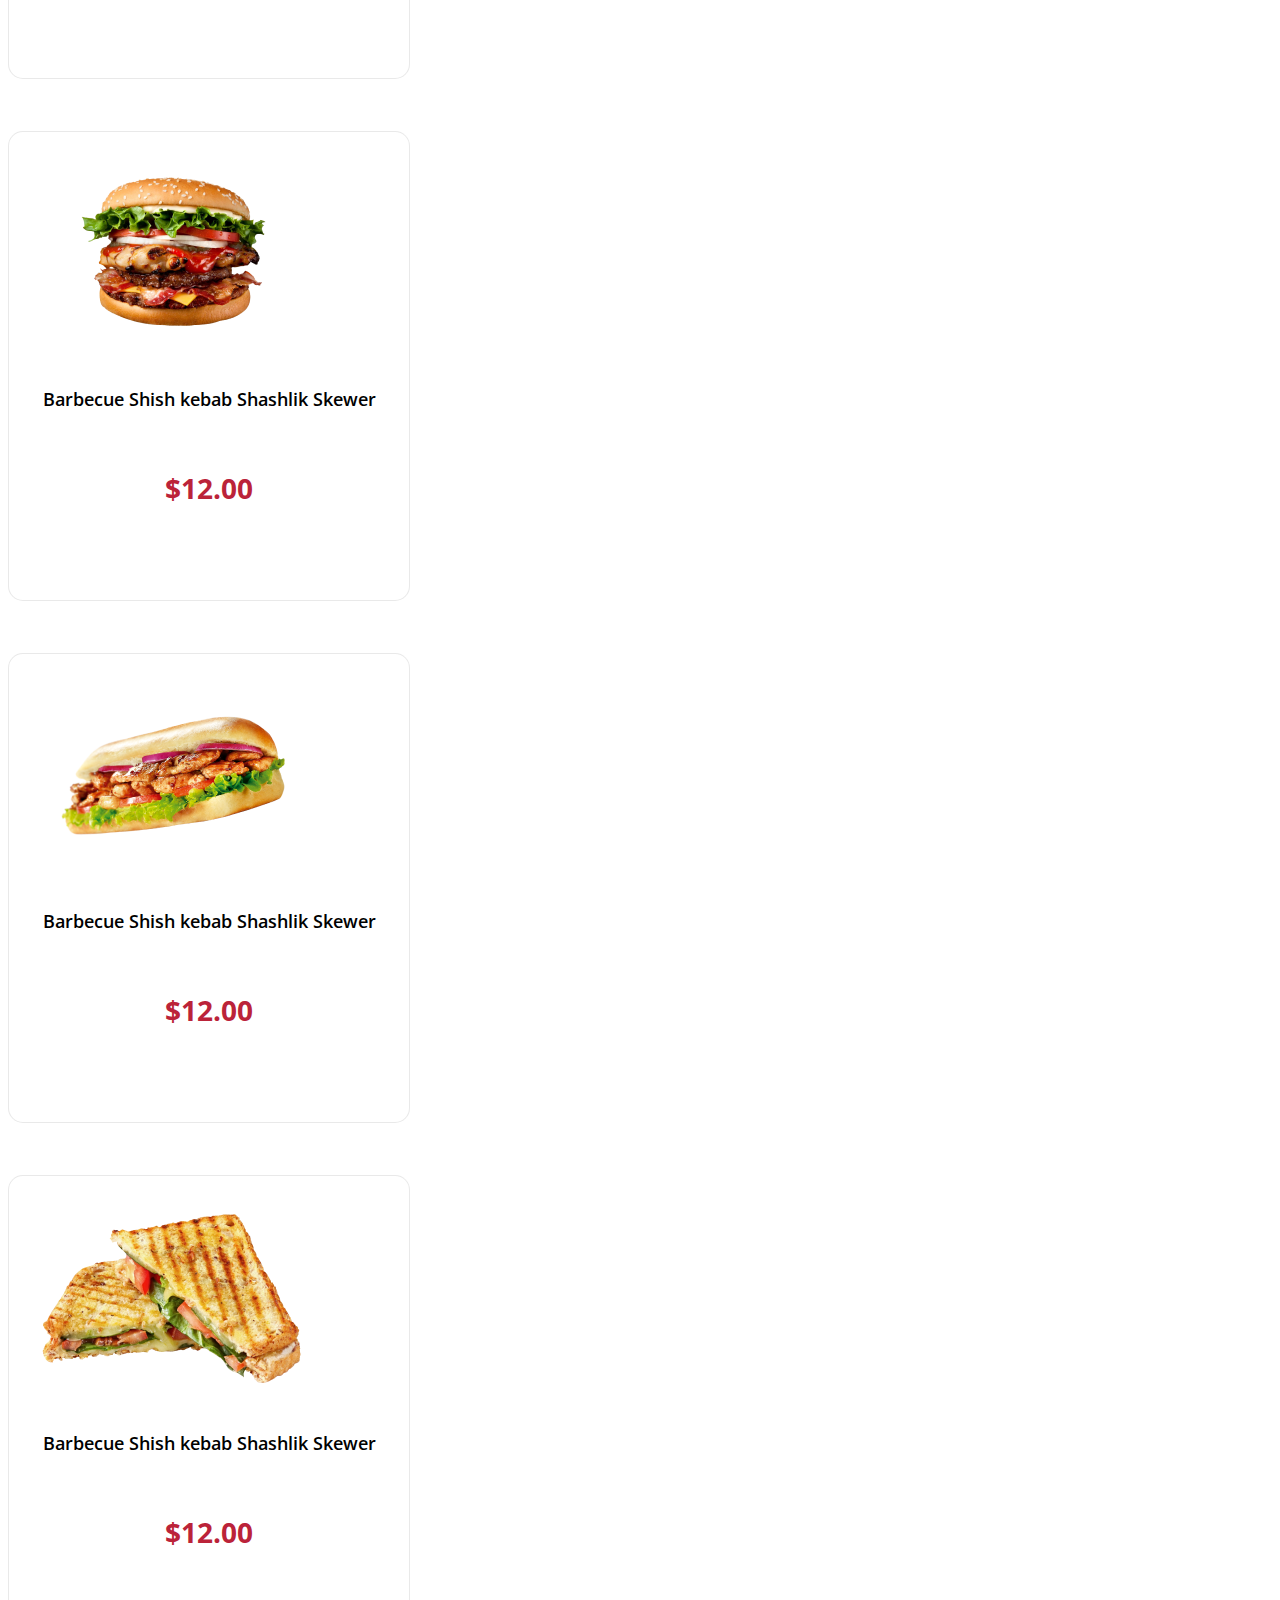
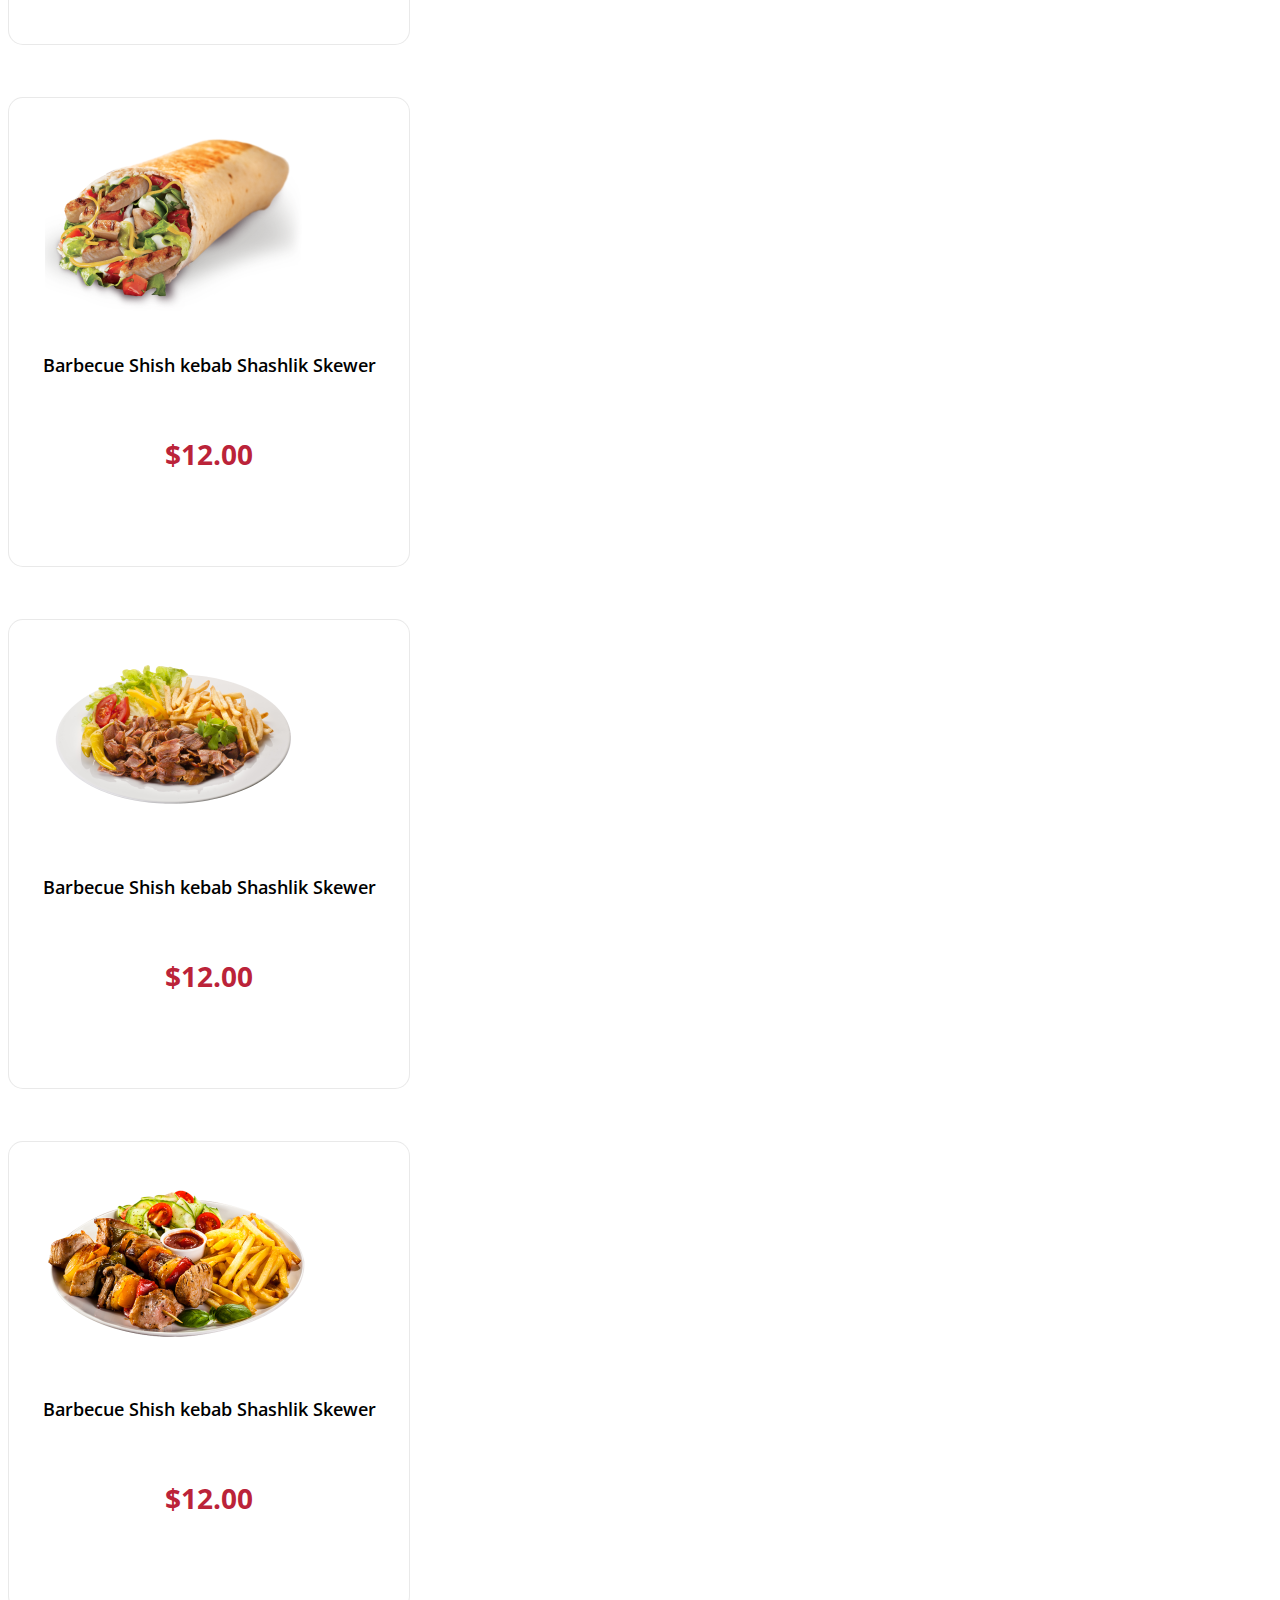
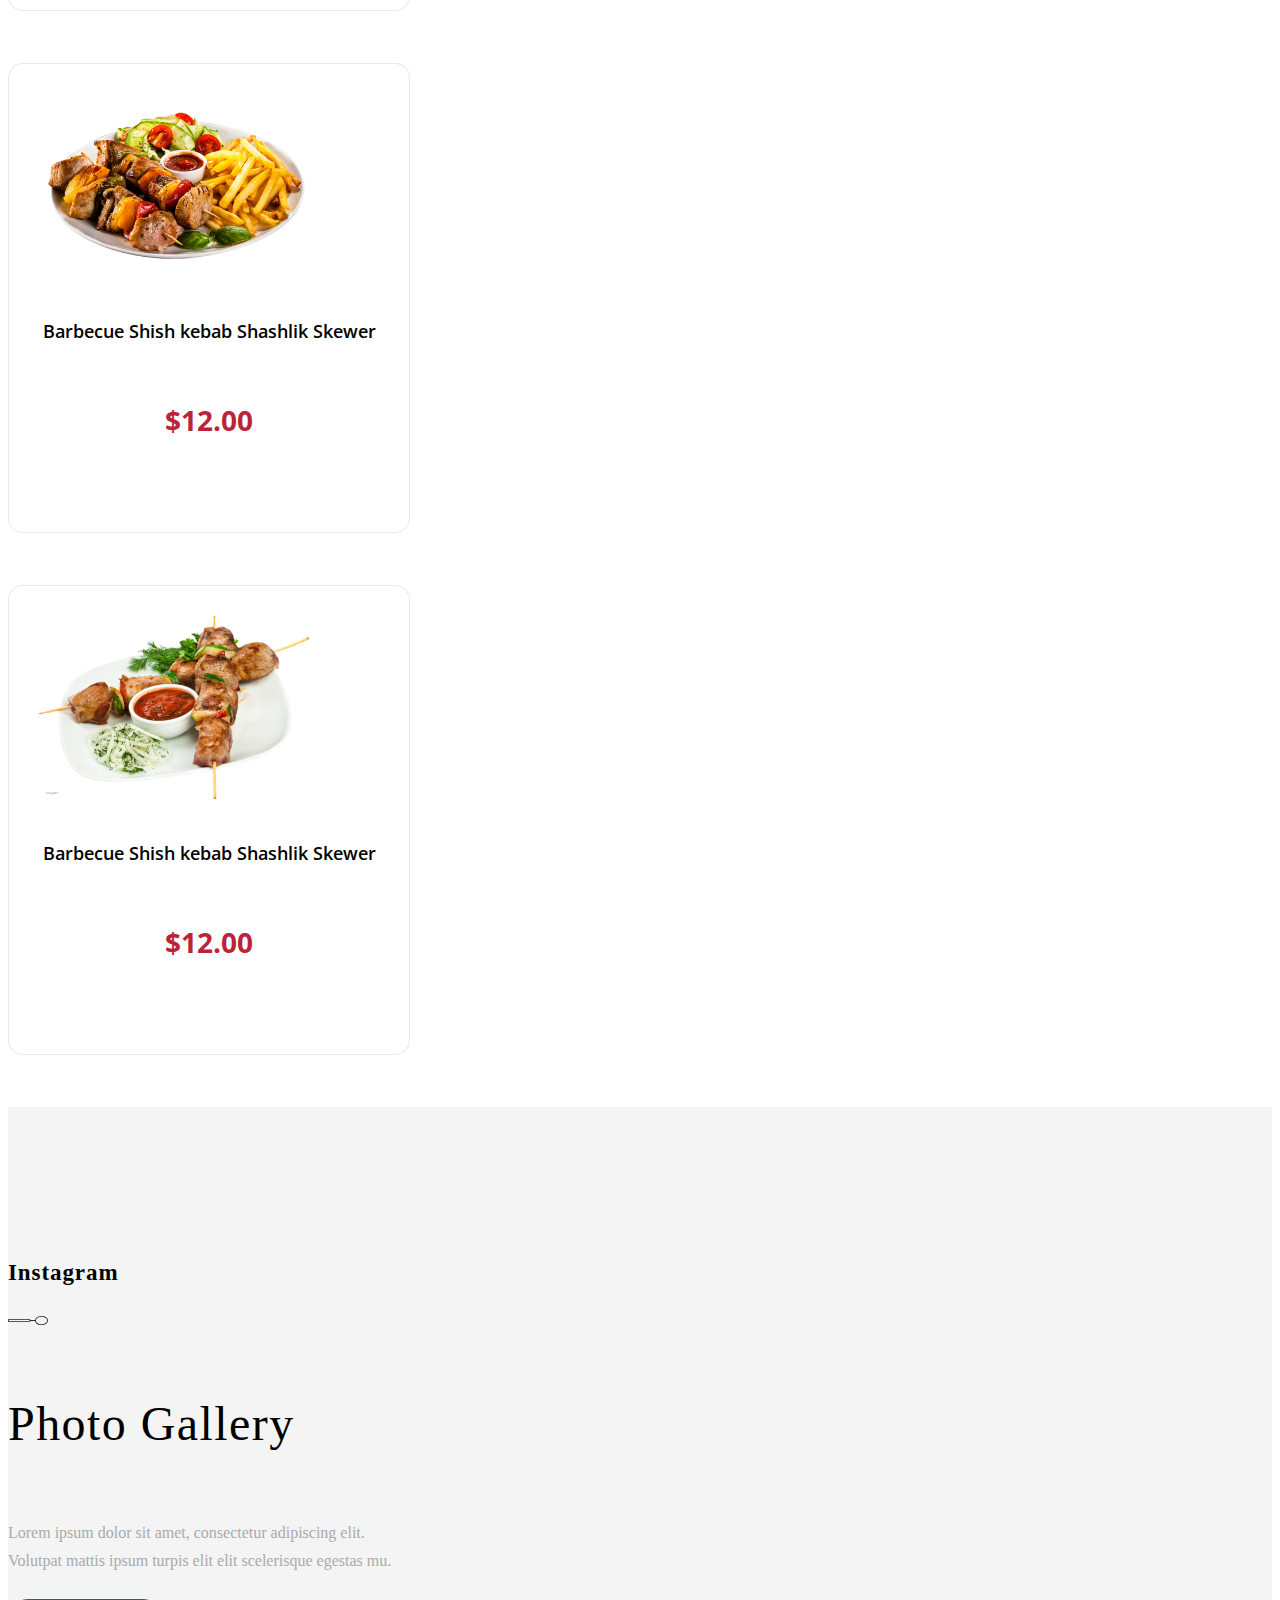
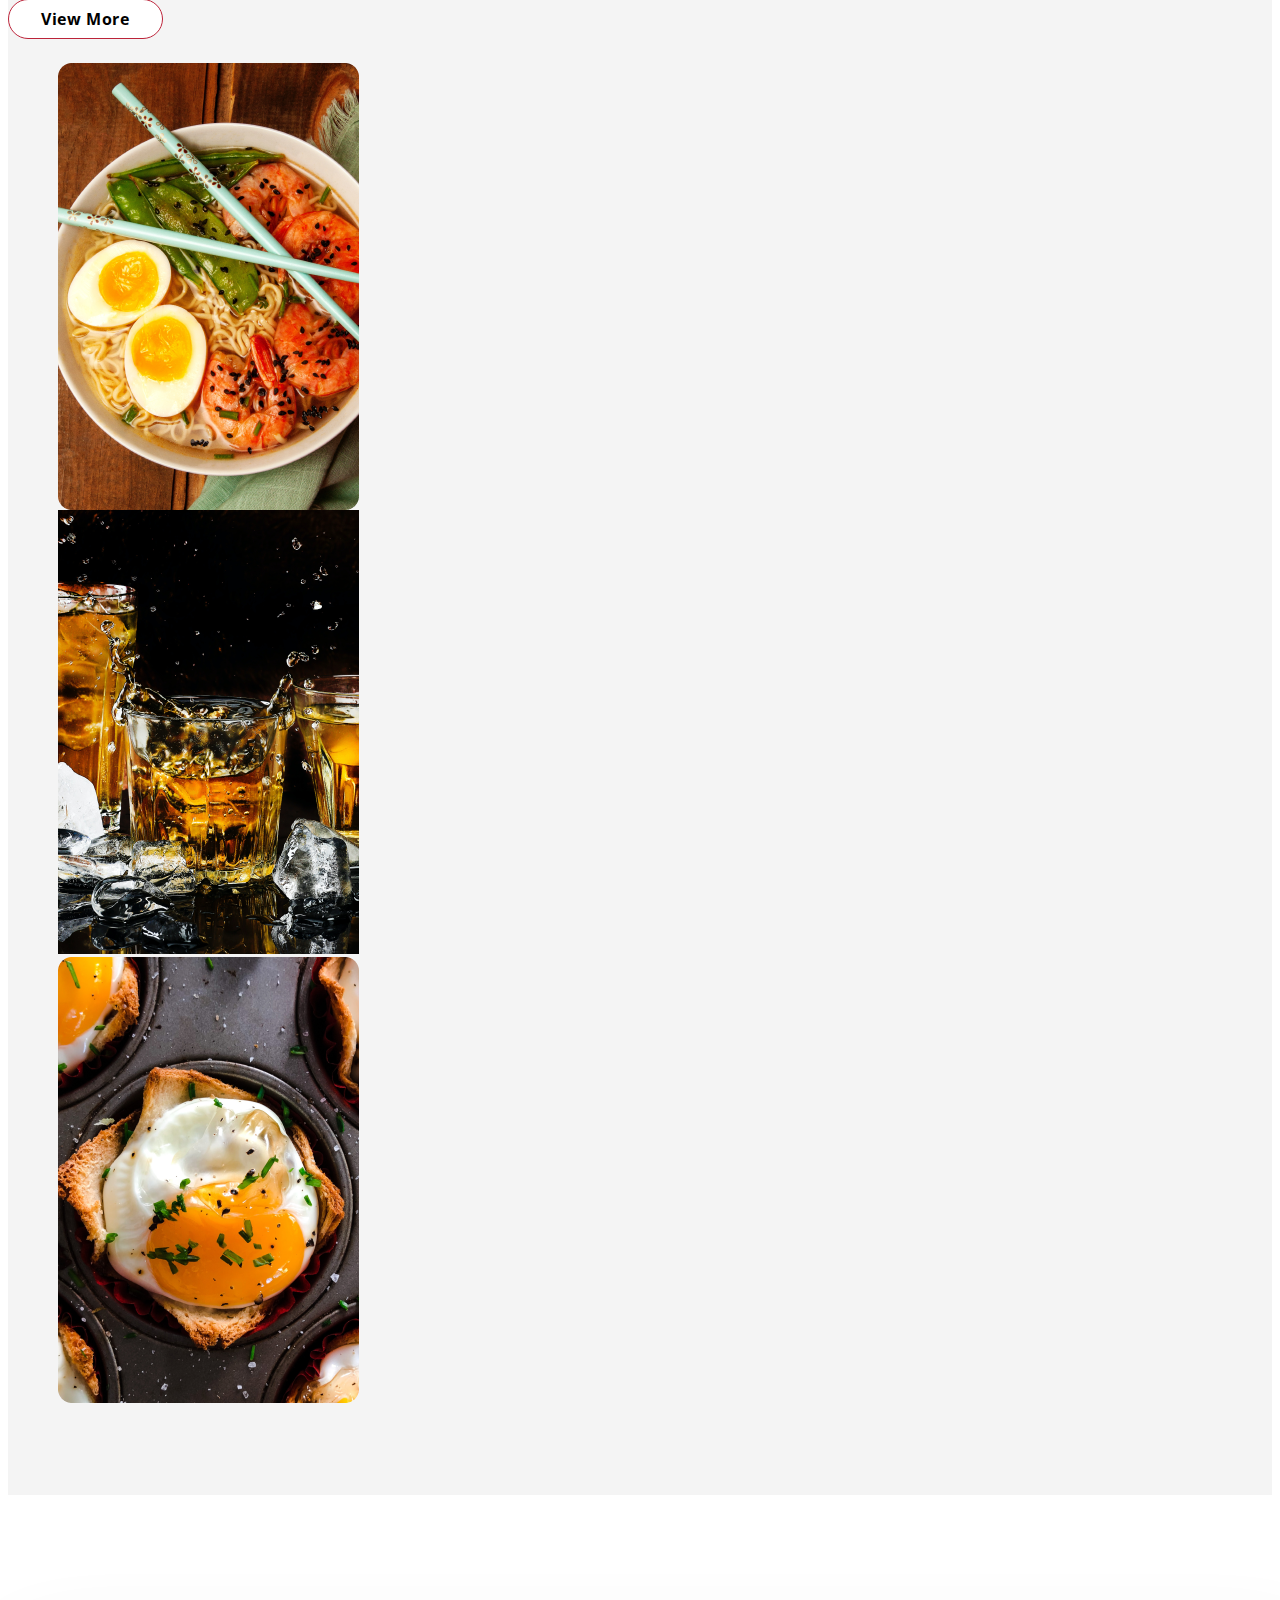
<file: home.html>
<!DOCTYPE html>
<html lang="en">

<head>
  <meta charset="UTF-8">
  <meta name="viewport" content="width=device-width, initial-scale=1.0">
  <title>Menu</title>
  <link rel="stylesheet" href="./css/home.min.css">
  <link rel="stylesheet" href="https://cdnjs.cloudflare.com/ajax/libs/OwlCarousel2/2.3.4/assets/owl.carousel.min.css"
    integrity="sha512-tS3S5qG0BlhnQROyJXvNjeEM4UpMXHrQfTGmbQ1gKmelCxlSEBUaxhRBj/EFTzpbP4RVSrpEikbmdJobCvhE3g=="
    crossorigin="anonymous" referrerpolicy="no-referrer" />
  <link rel="stylesheet"
    href="https://cdnjs.cloudflare.com/ajax/libs/OwlCarousel2/2.3.4/assets/owl.theme.default.min.css"
    integrity="sha512-sMXtMNL1zRzolHYKEujM2AqCLUR9F2C4/05cdbxjjLSRvMQIciEPCQZo++nk7go3BtSuK9kfa/s+a4f4i5pLkw=="
    crossorigin="anonymous" referrerpolicy="no-referrer" />
  <link href="https://cdn.jsdelivr.net/npm/bootstrap@5.3.0/dist/css/bootstrap.min.css" rel="stylesheet"
    integrity="sha384-9ndCyUaIbzAi2FUVXJi0CjmCapSmO7SnpJef0486qhLnuZ2cdeRhO02iuK6FUUVM" crossorigin="anonymous">
  <link rel="stylesheet" href="https://cdnjs.cloudflare.com/ajax/libs/font-awesome/6.4.0/css/all.min.css"
    integrity="sha512-iecdLmaskl7CVkqkXNQ/ZH/XLlvWZOJyj7Yy7tcenmpD1ypASozpmT/E0iPtmFIB46ZmdtAc9eNBvH0H/ZpiBw=="
    crossorigin="anonymous" referrerpolicy="no-referrer" />
</head>
<style>
  .back-top {
    width: 100px;
    height: 100px;
    position: relative;
    top: 100px;
    margin-left: 40px;
    top: 700px;
  }

  .back-top i.fa {
    text-align: right;
    display: block;
    font-size: 70px;
    color: black;
    position: fixed;
    z-index: 1111;
    margin-left: 40px;
    box-shadow: 22px 30px 95px 1px rgba(86, 86, 86, 0.20);
  }

  @media (max-width:1896px) {
    .back-top {
      margin-left: -200px;
    }
  }
</style>

<body>
<a href="#" class="back-top">
  <i class="fa fa-arrow-circle-up"></i>
</a>  
  <nav class="navbar navbar-expand-lg fixed-top">
    <div class="container">
      <a class="navbar-brand" href="#"><img src="./img/image 2.png" alt=""></a>
      <button class="navbar-toggler" type="button" data-bs-toggle="offcanvas" data-bs-target="#offcanvasNavbar"
        aria-controls="offcanvasNavbar" aria-label="Toggle navigation">
        <span class="navbar-toggler-icon"></span>
      </button>
      <div style="background-color: rgba(187, 35, 57, 1);" class="offcanvas offcanvas-end" tabindex="-1"
        id="offcanvasNavbar" aria-labelledby="offcanvasNavbarLabel">
        <div class="offcanvas-header">
          <h5 class="offcanvas-title" id="offcanvasNavbarLabel"><img src="./img/image 2.png" alt=""></h5>
          <button type="button" class="btn-close" data-bs-dismiss="offcanvas" aria-label="Close"></button>
        </div>
        <div class="offcanvas-body">
          <ul class="navbar-nav justify-content-end flex-grow-1 pe-3">
            <li class="nav-item">
              <a class="nav-link active" aria-current="page" href="#">Menu</a>
            </li>
            <li class="nav-item">
              <a class="nav-link" href="./news.html">News</a>
            </li>
            <li class="nav-item">
              <a class="nav-link" href="./about.html">About us</a>
            </li>
            <li class="nav-item">
              <a class="nav-link" href="./contact.html">Contact us</a>
            </li>
            <li class="nav-item">
              <a class="nav-link" href="./contact.html">
                <p>Log in</p>
              </a>
            </li>
          </ul>
        </div>
      </div>
    </div>
  </nav>
  <div class="d-flex">
    <div class="container">
      <a href="./index.html">Home | </a>
      <a href="#!">Menu</a>
    </div>
  </div>
  <section class="menu">
    <div class="container d-flex">
      <div class="col-4">
        <ul class="nav nav-pills mb-3 d-grid" id="pills-tab" role="tablist">
          <h1>
            Our Regular Menu Pack
          </h1>
          <li class="nav-item" role="presentation">
            <button class="nav-link active" id="pills-home-tab" data-bs-toggle="pill" data-bs-target="#pills-home"
              type="button" role="tab" aria-controls="pills-home" aria-selected="true">All</button>
          </li>
          <li class="nav-item" role="presentation">
            <button class="nav-link" id="pills-profile-tab" data-bs-toggle="pill" data-bs-target="#pills-profile"
              type="button" role="tab" aria-controls="pills-profile" aria-selected="false">KEBABS</button>
          </li>
          <li class="nav-item" role="presentation">
            <button class="nav-link" id="pills-contact-tab" data-bs-toggle="pill" data-bs-target="#pills-contact"
              type="button" role="tab" aria-controls="pills-contact" aria-selected="false">PIDES</button>
          </li>
          <li class="nav-item" role="presentation">
            <button class="nav-link" id="pills-disabled-tab" data-bs-toggle="pill" data-bs-target="#pills-disabled"
              type="button" role="tab" aria-controls="pills-disabled" aria-selected="false">BURGERS</button>
          </li>
          <li class="nav-item" role="presentation">
            <button class="nav-link" id="pills-other-tab" data-bs-toggle="pill" data-bs-target="#item-5" type="button"
              role="tab" aria-controls="pills-disabled" aria-selected="false">OTHER DISHES</button>
          </li>
          <li class="nav-item" role="presentation">
            <button class="nav-link" id="pills-sides-tab" data-bs-toggle="pill" data-bs-target="#item-6" type="button"
              role="tab" aria-controls="pills-disabled" aria-selected="false">SIDES</button>
          </li>
          <li class="nav-item" role="presentation">
            <button class="nav-link" id="pills-drinks-tab" data-bs-toggle="pill" data-bs-target="#item-7" type="button"
              role="tab" aria-controls="pills-disabled" aria-selected="false">DRINKS</button>
          </li>
          <li class="nav-item" role="presentation">
            <button class="nav-link" id="pills-desert-tab" data-bs-toggle="pill" data-bs-target="#item-8" type="button"
              role="tab" aria-controls="pills-disabled" aria-selected="false">DESSERTS</button>
          </li>
          <li class="nav-item" role="presentation">
            <button class="nav-link" id="pills-meal-tab" data-bs-toggle="pill" data-bs-target="#item-9" type="button"
              role="tab" aria-controls="pills-disabled" aria-selected="false">MEAL DEALS</button>
          </li>

        </ul>
      </div>
      <div class="tab-content" id="pills-tabContent">
        <div class="tab-pane fade show active" id="pills-home" role="tabpanel" aria-labelledby="pills-home-tab"
          tabindex="0">
          <div class="row justify-content-between">
            <div class="col-6">
              <img src="./img/klipartz 1 (4).png" alt="">
              <p class="col-3__text">Barbecue Shish kebab Shashlik Skewer</p>
              <p class="price">$12.00</p>
            </div>
            <div class="col-6">
              <img src="./img/klipartz 1 (5).png" alt="">
              <p class="col-3__text">Barbecue Shish kebab Shashlik Skewer</p>
              <p class="price">$12.00</p>
            </div>
            <div class="col-6">
              <img src="./img/klipartz 1 (6).png" alt="">
              <p class="col-3__text">Barbecue Shish kebab Shashlik Skewer</p>
              <p class="price">$12.00</p>
            </div>
            <div class="col-6">
              <img src="./img/klipartz 1 (13).png" alt="">
              <p class="col-3__text">Barbecue Shish kebab Shashlik Skewer</p>
              <p class="price">$12.00</p>
            </div>
            <div class="col-6">
              <img src="./img/klipartz 1 (1).png" alt="">
              <p class="col-3__text">Barbecue Shish kebab Shashlik Skewer</p>
              <p class="price">$12.00</p>
            </div>
            <div class="col-6">
              <img src="./img/klipartz 1 (8).png" alt="">
              <p class="col-3__text">Barbecue Shish kebab Shashlik Skewer</p>
              <p class="price">$12.00</p>
            </div>
            <div class="col-6">
              <img src="./img/klipartz 1 (9).png" alt="">
              <p class="col-3__text">Barbecue Shish kebab Shashlik Skewer</p>
              <p class="price">$12.00</p>
            </div>
            <div class="col-6">
              <img src="./img/klipartz 1 (2).png" alt="">
              <p class="col-3__text">Barbecue Shish kebab Shashlik Skewer</p>
              <p class="price">$12.00</p>
            </div>
            <div class="col-6">
              <img src="./img/klipartz 1 (10).png" alt="">
              <p class="col-3__text">Barbecue Shish kebab Shashlik Skewer</p>
              <p class="price">$12.00</p>
            </div>
            <div class="col-6">
              <img src="./img/klipartz 1 (11).png" alt="">
              <p class="col-3__text">Barbecue Shish kebab Shashlik Skewer</p>
              <p class="price">$12.00</p>
            </div>
            <div class="col-6">
              <img src="./img/klipartz 1 (12).png" alt="">
              <p class="col-3__text">Barbecue Shish kebab Shashlik Skewer</p>
              <p class="price">$12.00</p>
            </div>
            <div class="col-6">
              <img src="./img/klipartz 1 (13).png" alt="">
              <p class="col-3__text">Barbecue Shish kebab Shashlik Skewer</p>
              <p class="price">$12.00</p>
            </div>
          </div>
        </div>
        <div class="tab-pane fade" id="pills-profile" role="tabpanel" aria-labelledby="pills-profile-tab" tabindex="0">
          <div class="row justify-content-between">
            <div class="col-6">
              <img src="./img/klipartz 1 (5).png" alt="">
              <p class="col-3__text">Barbecue Shish kebab Shashlik Skewer</p>
              <p class="price">$12.00</p>
            </div>
            <div class="col-6">
              <img src="./img/klipartz 1 (11).png" alt="">
              <p class="col-3__text">Barbecue Shish kebab Shashlik Skewer</p>
              <p class="price">$12.00</p>
            </div>
          </div>
        </div>
        <div class="tab-pane fade" id="pills-contact" role="tabpanel" aria-labelledby="pills-contact-tab" tabindex="0">
          <div class="row justify-content-between">
            <div class="col-6">
              <img src="./img/klipartz 1 (9).png" alt="">
              <p class="col-3__text">Barbecue Shish kebab Shashlik Skewer</p>
              <p class="price">$12.00</p>
            </div>
            <div class="col-6">
              <img src="./img/klipartz 1 (8).png" alt="">
              <p class="col-3__text">Barbecue Shish kebab Shashlik Skewer</p>
              <p class="price">$12.00</p>
            </div>
          </div>
        </div>
        <div class="tab-pane fade" id="pills-disabled" role="tabpanel" aria-labelledby="pills-disabled-tab"
          tabindex="0">
          <div class="row">
            <div class="col-6">
              <img src="./img/klipartz 1 (2).png" alt="">
              <p class="col-3__text">Barbecue Shish kebab Shashlik Skewer</p>
              <p class="price">$12.00</p>
            </div>
          </div>
        </div>
        <div class="tab-pane fade" id="item-5" role="tabpanel" aria-labelledby="pills-disabled-tab" tabindex="0">
          <div class="row">
            <div class="col-6">
              <img src="./img/klipartz 1 (10).png" alt="">
              <p class="col-3__text">Barbecue Shish kebab Shashlik Skewer</p>
              <p class="price">$12.00</p>
            </div>
            <div class="col-6">
              <img src="./img/klipartz 1 (8).png" alt="">
              <p class="col-3__text">Barbecue Shish kebab Shashlik Skewer</p>
              <p class="price">$12.00</p>
            </div>
          </div>
        </div>
        <div class="tab-pane fade" id="item-6" role="tabpanel" aria-labelledby="pills-disabled-tab" tabindex="0">
          <div class="row">
            <div class="col-6">
              <img src="./img/klipartz 1 (6).png" alt="">
              <p class="col-3__text">Barbecue Shish kebab Shashlik Skewer</p>
              <p class="price">$12.00</p>
            </div>
          </div>
        </div>
        <div class="tab-pane fade" id="item-7" role="tabpanel" aria-labelledby="pills-disabled-tab" tabindex="0">
          <div class="row">

          </div>
        </div>
        <div class="tab-pane fade" id="item-8" role="tabpanel" aria-labelledby="pills-disabled-tab" tabindex="0">
          <div class="row justify-content-between">
            <div class="col-6">
              <img src="./img/klipartz 1 (13).png" alt="">
              <p class="col-3__text">Barbecue Shish kebab Shashlik Skewer</p>
              <p class="price">$12.00</p>
            </div>
            <div class="col-6">
              <img src="./img/klipartz 1 (12).png" alt="">
              <p class="col-3__text">Barbecue Shish kebab Shashlik Skewer</p>
              <p class="price">$12.00</p>
            </div>
          </div>
        </div>
        <div class="tab-pane fade" id="item-9" role="tabpanel" aria-labelledby="pills-disabled-tab" tabindex="0">
          <div class="row">
            <div class="col-6">
              <img src="./img/klipartz 1 (5).png" alt="">
              <p class="col-3__text">Barbecue Shish kebab Shashlik Skewer</p>
              <p class="price">$12.00</p>
            </div>
            <div class="col-6">
              <img src="./img/klipartz 1 (11).png" alt="">
              <p class="col-3__text">Barbecue Shish kebab Shashlik Skewer</p>
              <p class="price">$12.00</p>
            </div>
          </div>
        </div>
      </div>
    </div>
  </section>
  <section class="galery">
    <div class="container">
      <div class="d-flex">
        <div class="row">
          <div class="col-4">
            <p class="head">Instagram</p>
            <img src="./Vector.svg" alt="">
            <h4>Photo Gallery</h4>
            <p class="text">
              Lorem ipsum dolor sit amet, consectetur adipiscing elit. Volutpat mattis ipsum turpis elit elit
              scelerisque
              egestas mu.
            </p>
            <a class="view" href="#!">View More</a>
          </div>
        </div>
        <div class="row justify-content-between">
          <div class="col-3">
            <img src="./img/michele-blackwell-rAyCBQTH7ws-unsplash 2.png" alt="">
            <div class="hover">
              <img src="./img/u_instagram.svg" alt="">
            </div>
          </div>
          <div class="col-3">
            <img src="./img/pexels-prem-pal-singh-tanwar-602750 1.png" alt="">
            <div class="hover">
              <img src="./img/u_instagram.svg" alt="">
            </div>
          </div>
          <div class="col-3">
            <img src="./img/christian-coquet-p1sdBSnS3Qc-unsplash.png" alt="">
            <div class="hover">
              <img src="./img/u_instagram.svg" alt="">
            </div>
          </div>
        </div>
        <!-- <div class="col-3">
          <img src="./img/" alt="">
        </div> -->
      </div>
    </div>
  </section>
  <footer>
    <div class="container">
      <div class="news">
        <div class="container">
          <p class="head">Newsletter</p>
          <h2>Subscribe to Our Newsletter</h2>
          <p class="text">And never miss latest Updates!</p>
          <label for="">
            <input type="email" placeholder="Email Address
"><button type="submit">Subscribe</button>
          </label>
        </div>
      </div>
      <div class="row justify-content-between">
        <div class="col-3">
          <h3>Contact Us</h3>
          <p class="text">
            9 W 53rd St, London, NY 10019, UK
          </p>
          <p class="num">+1 212-344-1230</p>
          <p class="num">
            +1 212-555-1230</p>
        </div>
        <div class="col-4">
          <img src="./img/image 2.png" alt="">
          <p class="text">"The best way to find yourself is to lose yourself in the service of others.”</p>
          <div class="d-flex">
            <img src="./img/u_facebook-f.svg" alt="">
            <img src="./img/u_twitter-alt.svg" alt="">
            <img src="./img/u_instagram (1).svg" alt="">
          </div>
        </div>
        <div class="col-3">
          <h3>Working Hours</h3>
          <p style="margin-top: 14px;" class="num">
            Monday-Friday:
          </p>
          <p class="num">
            08:00 am -12:00 am
          </p>
          <p class="num">Saturday-Sunday:</p>
          <p class="num">07:00am -11:00 pm</p>
        </div>
        <p class="bottom-text">2022 Pop online. All Rights reserved.</p>
      </div>
    </div>
  </footer>
  <script src="https://cdnjs.cloudflare.com/ajax/libs/jquery/3.6.4/jquery.min.js"
    integrity="sha512-pumBsjNRGGqkPzKHndZMaAG+bir374sORyzM3uulLV14lN5LyykqNk8eEeUlUkB3U0M4FApyaHraT65ihJhDpQ=="
    crossorigin="anonymous" referrerpolicy="no-referrer"></script>
  <script src="https://cdnjs.cloudflare.com/ajax/libs/OwlCarousel2/2.3.4/owl.carousel.min.js"
    integrity="sha512-bPs7Ae6pVvhOSiIcyUClR7/q2OAsRiovw4vAkX+zJbw3ShAeeqezq50RIIcIURq7Oa20rW2n2q+fyXBNcU9lrw=="
    crossorigin="anonymous" referrerpolicy="no-referrer"></script>
  <script src="https://cdn.jsdelivr.net/npm/bootstrap@5.3.0/dist/js/bootstrap.bundle.min.js"
    integrity="sha384-geWF76RCwLtnZ8qwWowPQNguL3RmwHVBC9FhGdlKrxdiJJigb/j/68SIy3Te4Bkz"
    crossorigin="anonymous"></script>

</body>

</html>
</file>
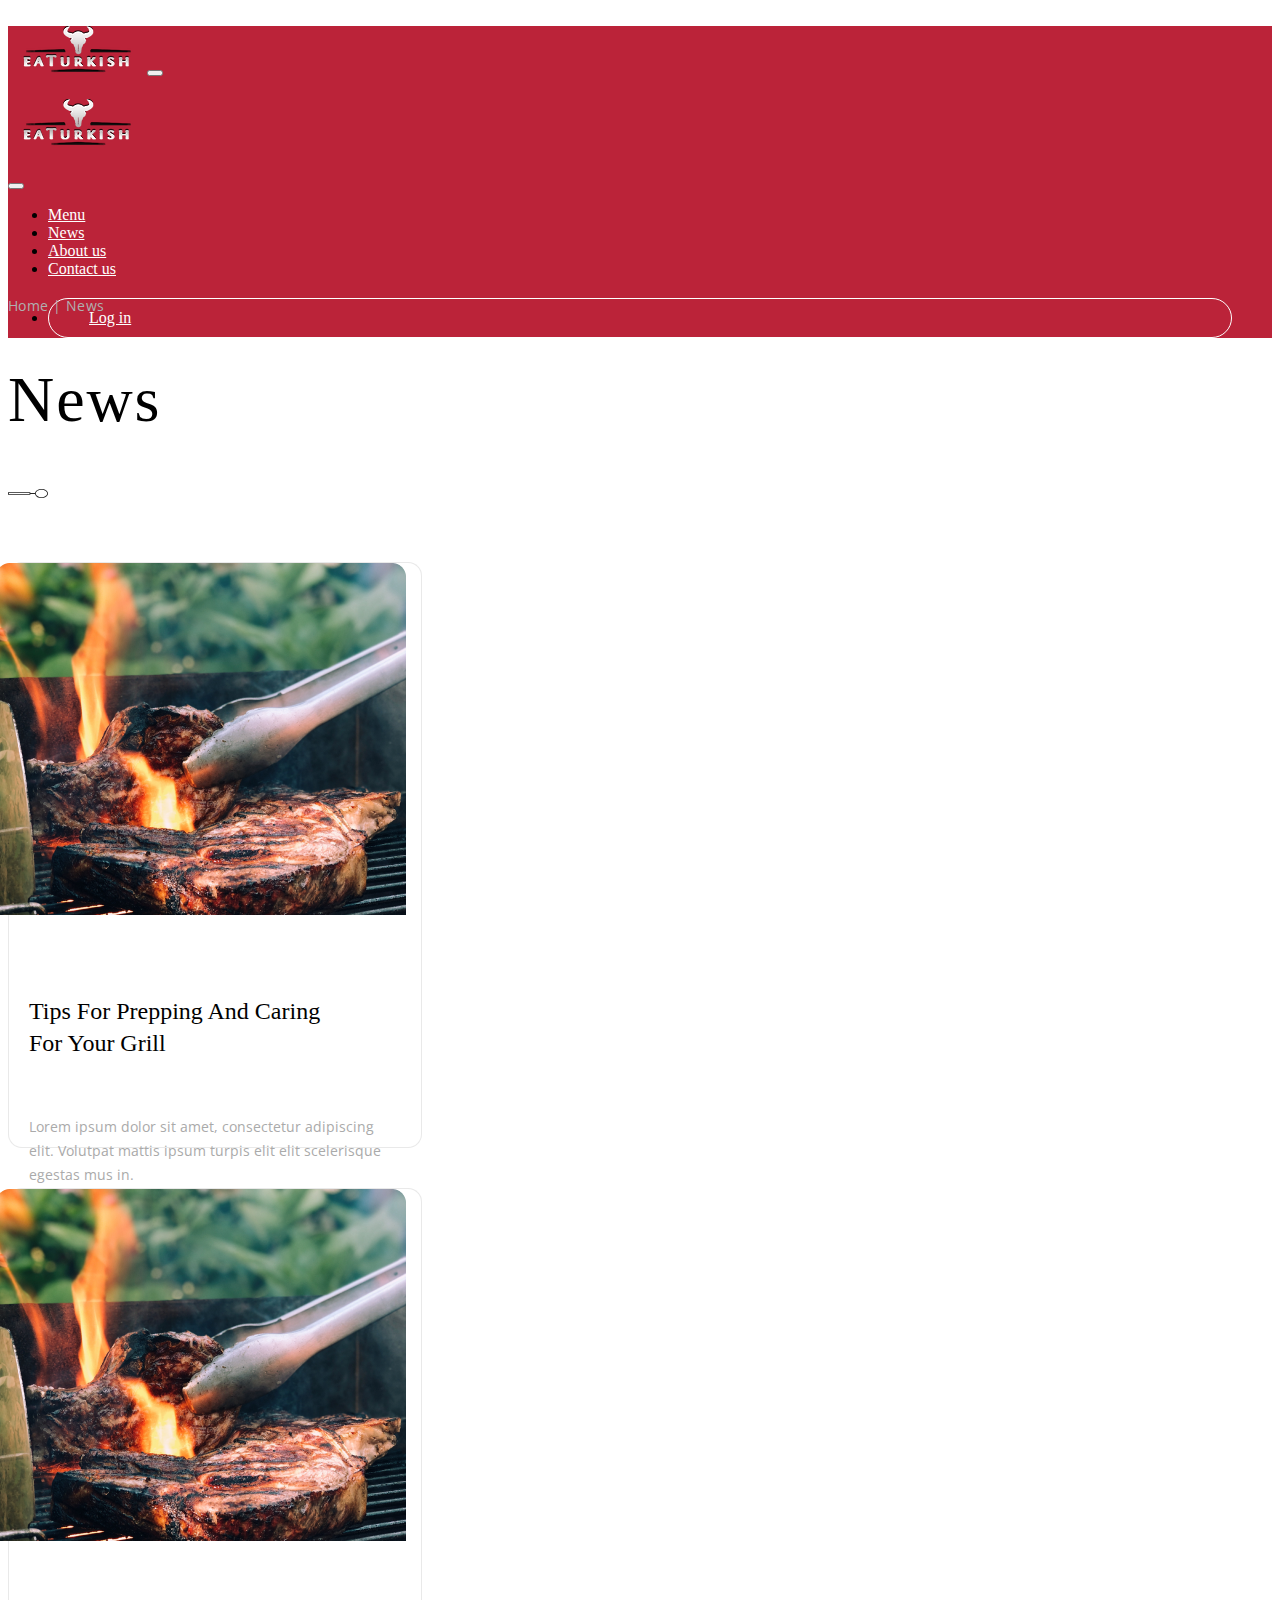
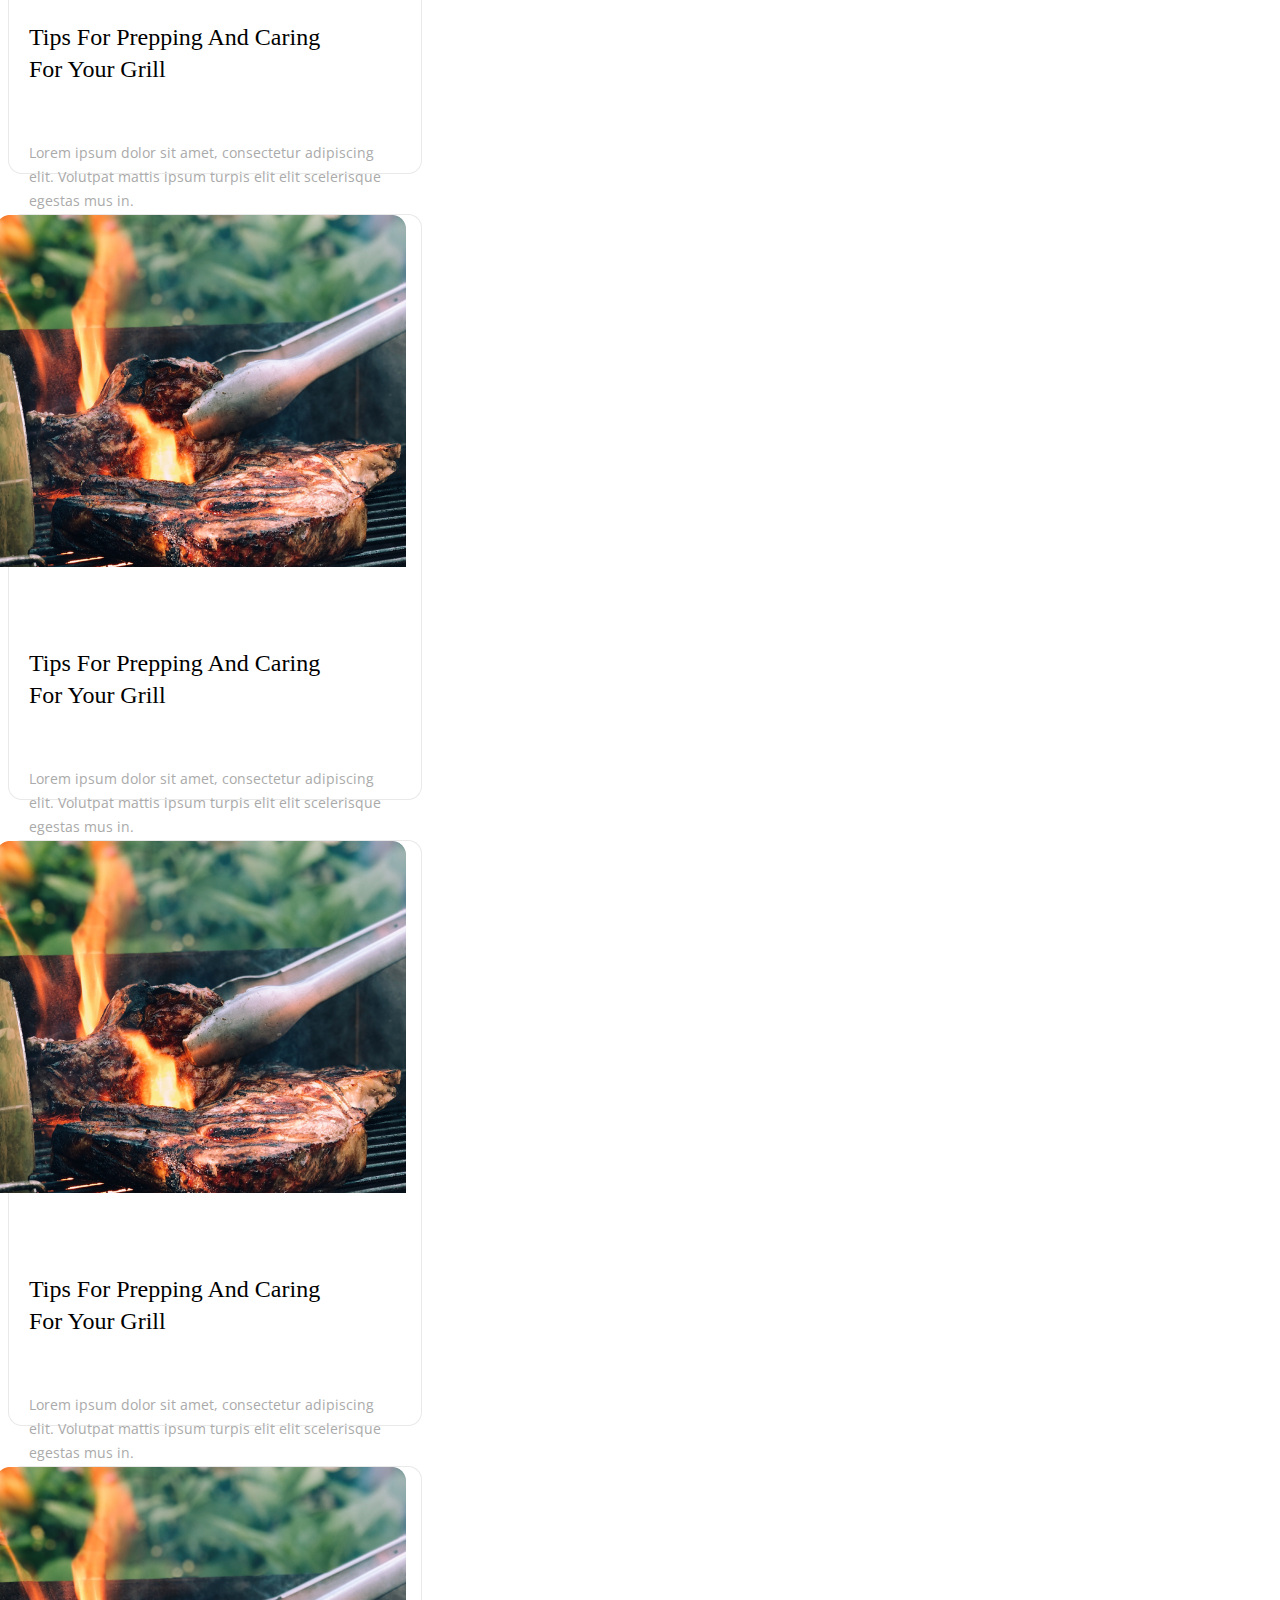
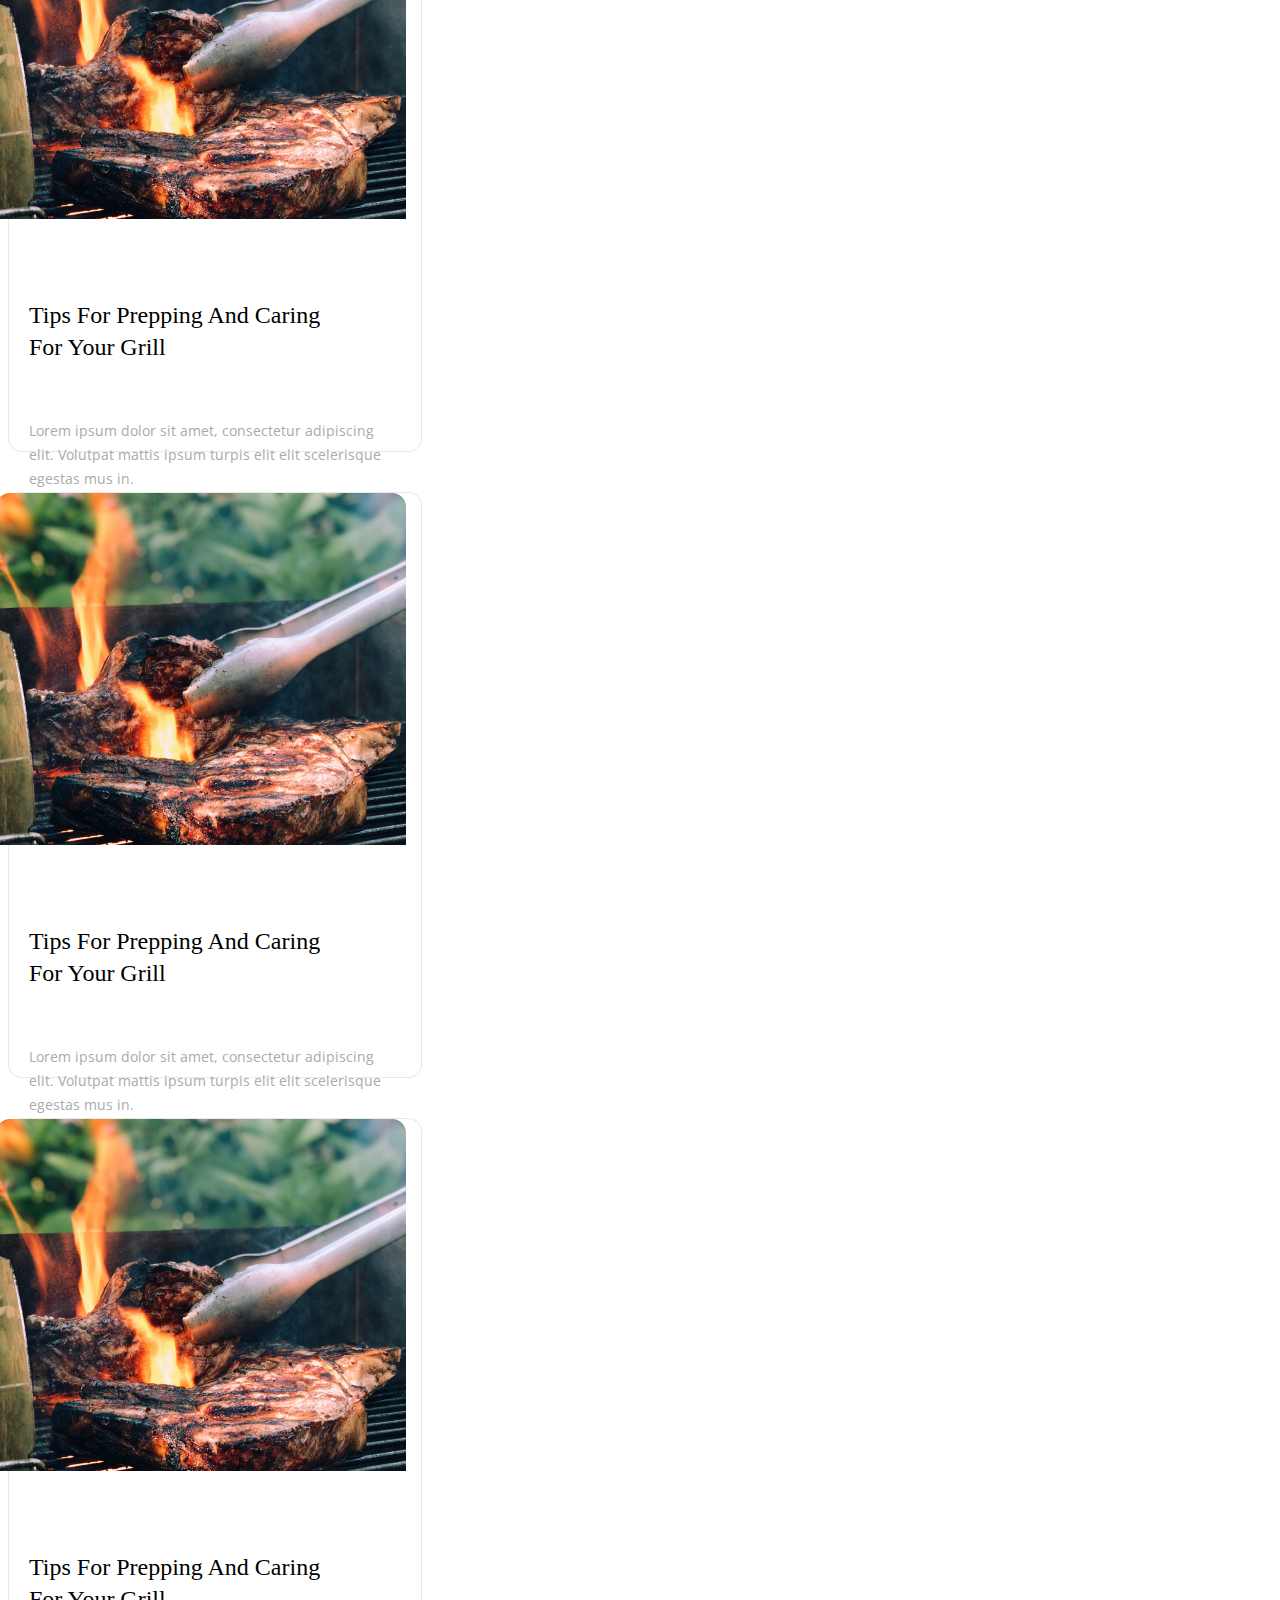
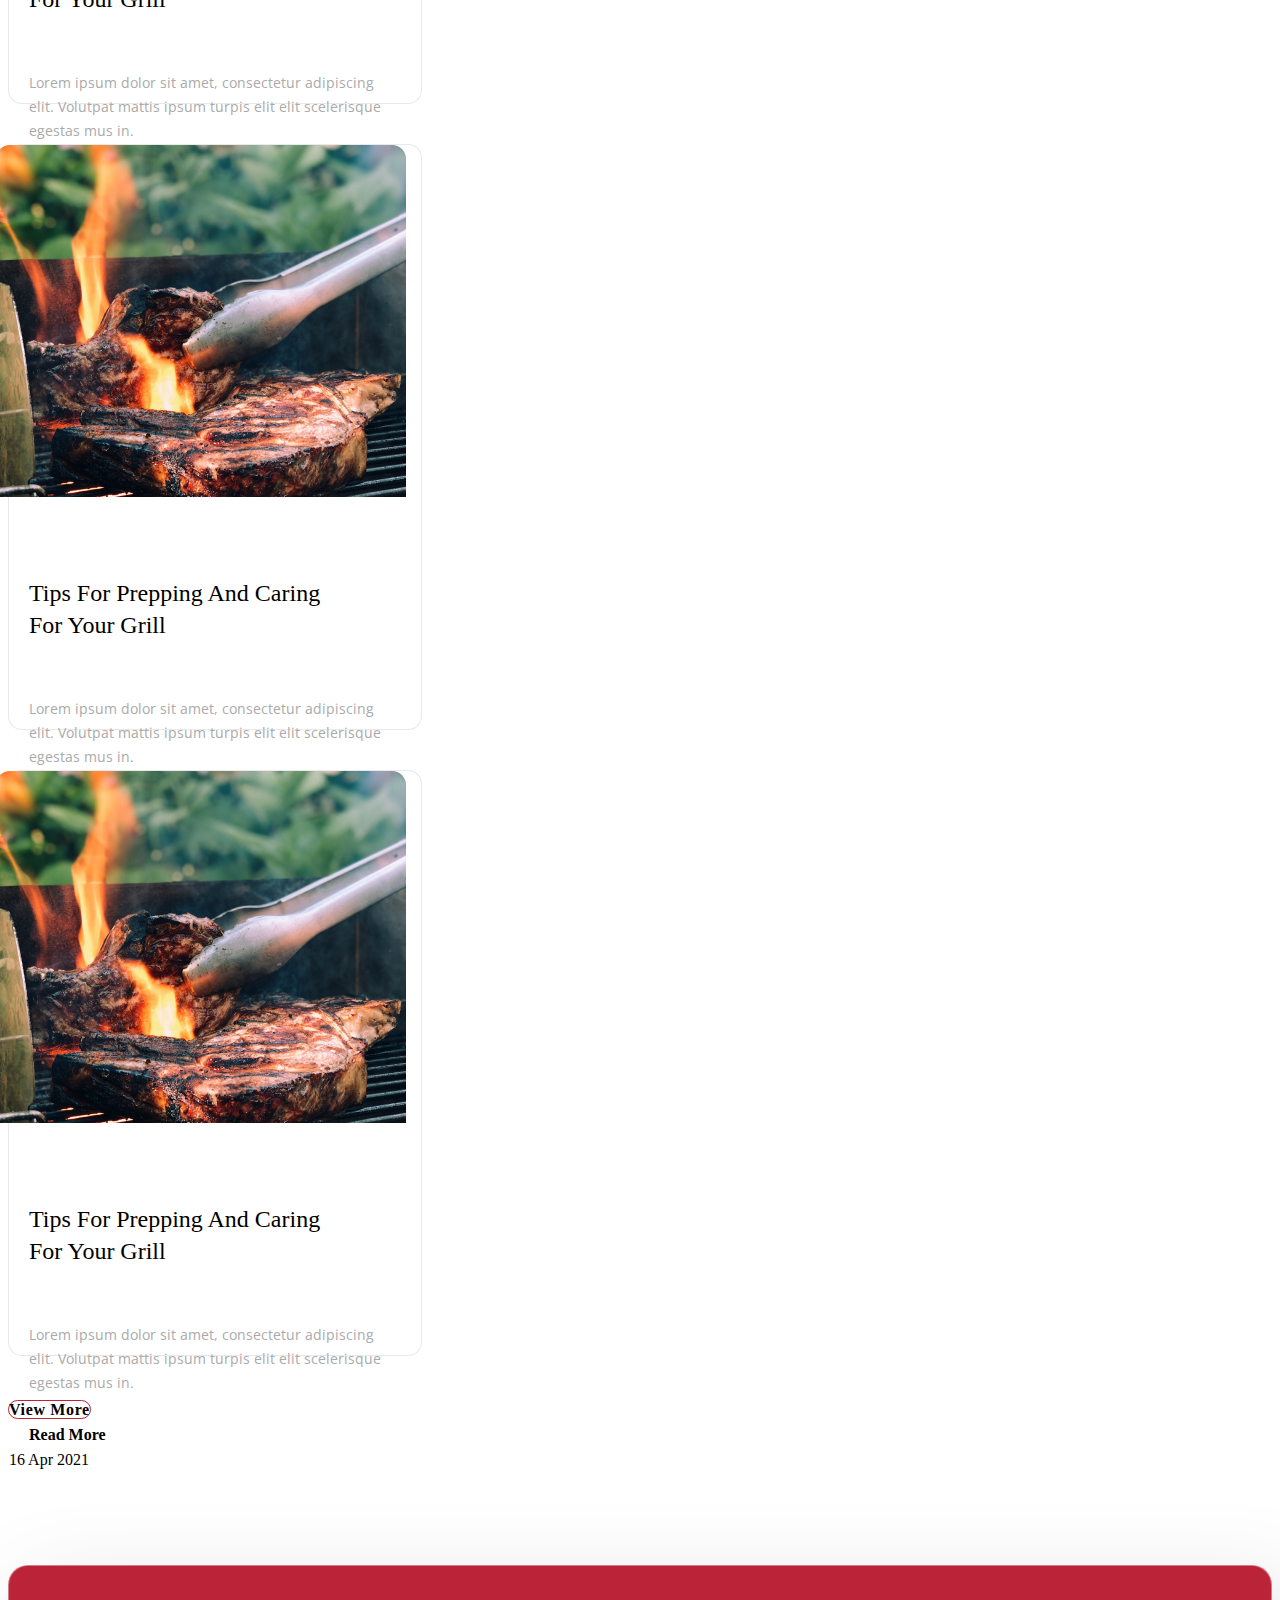
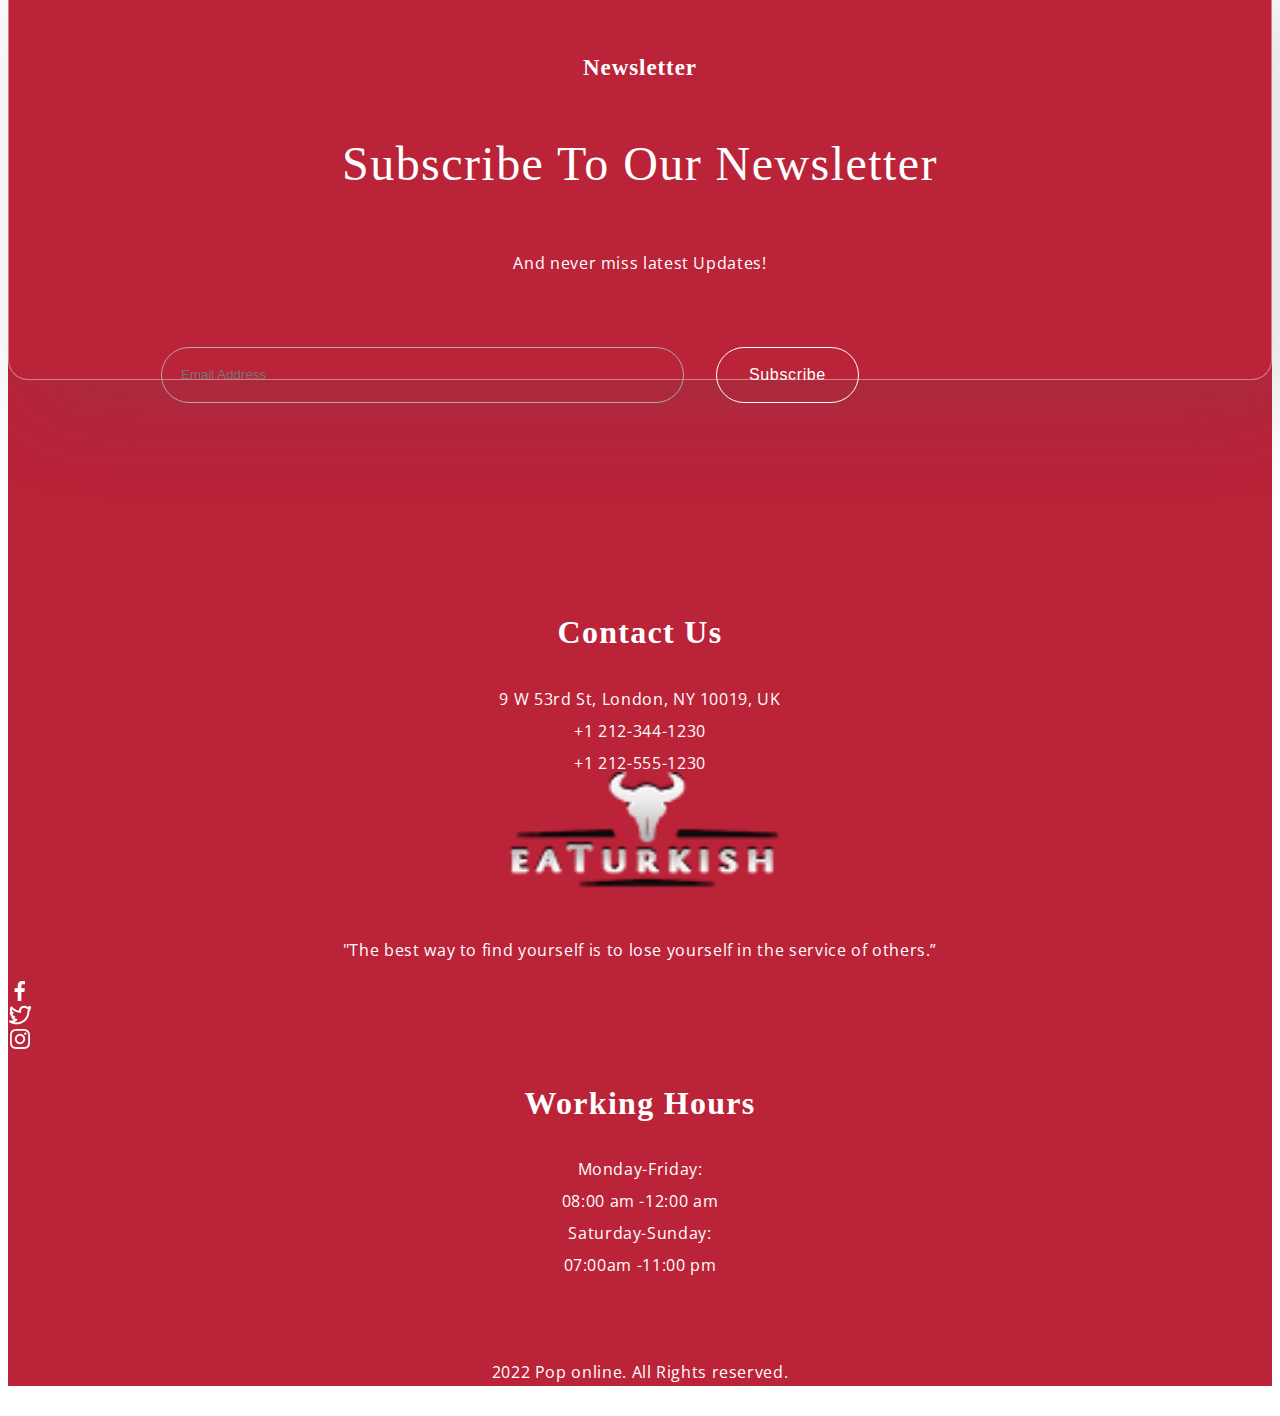
<file: news.html>
<!DOCTYPE html>
<html lang="en">

<head>
  <meta charset="UTF-8">
  <meta name="viewport" content="width=device-width, initial-scale=1.0">
  <title>News</title>
  <link rel="stylesheet" href="./css/news.min.css">
  <link rel="stylesheet" href="https://cdnjs.cloudflare.com/ajax/libs/OwlCarousel2/2.3.4/assets/owl.carousel.min.css"
    integrity="sha512-tS3S5qG0BlhnQROyJXvNjeEM4UpMXHrQfTGmbQ1gKmelCxlSEBUaxhRBj/EFTzpbP4RVSrpEikbmdJobCvhE3g=="
    crossorigin="anonymous" referrerpolicy="no-referrer" />
  <link rel="stylesheet"
    href="https://cdnjs.cloudflare.com/ajax/libs/OwlCarousel2/2.3.4/assets/owl.theme.default.min.css"
    integrity="sha512-sMXtMNL1zRzolHYKEujM2AqCLUR9F2C4/05cdbxjjLSRvMQIciEPCQZo++nk7go3BtSuK9kfa/s+a4f4i5pLkw=="
    crossorigin="anonymous" referrerpolicy="no-referrer" />
  <link rel="stylesheet" href="https://cdnjs.cloudflare.com/ajax/libs/font-awesome/6.4.0/css/all.min.css"
    integrity="sha512-iecdLmaskl7CVkqkXNQ/ZH/XLlvWZOJyj7Yy7tcenmpD1ypASozpmT/E0iPtmFIB46ZmdtAc9eNBvH0H/ZpiBw=="
    crossorigin="anonymous" referrerpolicy="no-referrer" />
  <link href="https://cdn.jsdelivr.net/npm/bootstrap@5.3.0/dist/css/bootstrap.min.css" rel="stylesheet"
    integrity="sha384-9ndCyUaIbzAi2FUVXJi0CjmCapSmO7SnpJef0486qhLnuZ2cdeRhO02iuK6FUUVM" crossorigin="anonymous">
<link href="https://cdn.jsdelivr.net/npm/bootstrap@5.3.0/dist/css/bootstrap.min.css" rel="stylesheet"
  integrity="sha384-9ndCyUaIbzAi2FUVXJi0CjmCapSmO7SnpJef0486qhLnuZ2cdeRhO02iuK6FUUVM" crossorigin="anonymous">
  </head>
<style>
  .back-top {
    width: 100px;
    height: 100px;
    position: relative;
    top: 100px;
    /* left: 1800px; */
    margin-left: 40px;
    top: 700px;
  }

  .back-top i.fa {
    text-align: right;
    display: block;
    font-size: 70px;
    color: black;
    position: fixed;
    z-index: 1111;
    margin-left: 40px;
    box-shadow: 22px 30px 95px 1px rgba(86, 86, 86, 0.20);
  }

  @media (max-width:1896px) {
    .back-top {
      margin-left: -200px;
    }
  }
</style>
<body>
  <div class="col-2">
    <a href="#" class="back-top">
      <i class="fa fa-arrow-circle-up"></i>
    </a>
  </div>
  <nav class="navbar navbar-expand-lg fixed-top">
    <div class="container">
      <a class="navbar-brand" href="#"><img src="./img/image 2.png" alt=""></a>
      <button class="navbar-toggler" type="button" data-bs-toggle="offcanvas" data-bs-target="#offcanvasNavbar"
        aria-controls="offcanvasNavbar" aria-label="Toggle navigation">
        <span class="navbar-toggler-icon"></span>
      </button>
      <div style="background-color: rgba(187, 35, 57, 1);" class="offcanvas offcanvas-end" tabindex="-1"
        id="offcanvasNavbar" aria-labelledby="offcanvasNavbarLabel">
        <div class="offcanvas-header">
          <h5 class="offcanvas-title" id="offcanvasNavbarLabel"><img src="./img/image 2.png" alt=""></h5>
          <button type="button" class="btn-close" data-bs-dismiss="offcanvas" aria-label="Close"></button>
        </div>
        <div class="offcanvas-body">
          <ul class="navbar-nav justify-content-end flex-grow-1 pe-3">
            <li class="nav-item">
              <a class="nav-link active" aria-current="page" href="./home.html">Menu</a>
            </li>
            <li class="nav-item">
              <a class="nav-link" href="./news.html">News</a>
            </li>
            <li class="nav-item">
              <a class="nav-link" href="./about.html">About us</a>
            </li>
            <li class="nav-item">
              <a class="nav-link" href="./contact.html">Contact us</a>
            </li>
            <li class="nav-item">
              <a class="nav-link" href="./contact.html">
                <p>Log in</p>
              </a>
            </li>
          </ul>
        </div>
      </div>
    </div>
  </nav>
  <div class="d-flex">
    <div class="container">
      <a href="./index.html">Home | </a>
      <a href="#!">News</a>
    </div>
  </div>
  <section>
    <div class="container">
      <h1 class="text-center">News</h1>
      <img class="m-auto d-block" src="./Vector.svg" alt="">
      <div class="row justify-content-between">
        <div class="col-4">
          <img src="./img/paul-hermann-jeiqzOgwwKU-unsplash 2.png" alt="">
          <h6>tips for prepping and caring for your grill</h6>
          <p class="col-text">Lorem ipsum dolor sit amet, consectetur adipiscing elit. Volutpat mattis ipsum turpis elit
            elit scelerisque egestas mus
            in.</p>
          <div class="d-flex">
            <p class="read">Read More</p>
            <p class="date">16 Apr 2021 </p>
          </div>
        </div>
        <div class="col-4">
          <img src="./img/paul-hermann-jeiqzOgwwKU-unsplash 2.png" alt="">
          <h6>tips for prepping and caring for your grill</h6>
          <p class="col-text">Lorem ipsum dolor sit amet, consectetur adipiscing elit. Volutpat mattis ipsum turpis elit
            elit scelerisque egestas mus
            in.</p>
          <div class="d-flex">
            <p class="read">Read More</p>
            <p class="date">16 Apr 2021 </p>
          </div>
        </div>
        <div class="col-4">
          <img src="./img/paul-hermann-jeiqzOgwwKU-unsplash 2.png" alt="">
          <h6>tips for prepping and caring for your grill</h6>
          <p class="col-text">Lorem ipsum dolor sit amet, consectetur adipiscing elit. Volutpat mattis ipsum turpis elit
            elit scelerisque egestas mus
            in.</p>
          <div class="d-flex">
            <p class="read">Read More</p>
            <p class="date">16 Apr 2021 </p>
          </div>
        </div>
        <div class="col-4">
          <img src="./img/paul-hermann-jeiqzOgwwKU-unsplash 2.png" alt="">
          <h6>tips for prepping and caring for your grill</h6>
          <p class="col-text">Lorem ipsum dolor sit amet, consectetur adipiscing elit. Volutpat mattis ipsum turpis elit
            elit scelerisque egestas mus
            in.</p>
          <div class="d-flex">
            <p class="read">Read More</p>
            <p class="date">16 Apr 2021 </p>
          </div>
        </div>
        <div class="col-4">
          <img src="./img/paul-hermann-jeiqzOgwwKU-unsplash 2.png" alt="">
          <h6>tips for prepping and caring for your grill</h6>
          <p class="col-text">Lorem ipsum dolor sit amet, consectetur adipiscing elit. Volutpat mattis ipsum turpis elit
            elit scelerisque egestas mus
            in.</p>
          <div class="d-flex">
            <p class="read">Read More</p>
            <p class="date">16 Apr 2021 </p>
          </div>
        </div>
        <div class="col-4">
          <img src="./img/paul-hermann-jeiqzOgwwKU-unsplash 2.png" alt="">
          <h6>tips for prepping and caring for your grill</h6>
          <p class="col-text">Lorem ipsum dolor sit amet, consectetur adipiscing elit. Volutpat mattis ipsum turpis elit
            elit scelerisque egestas mus
            in.</p>
          <div class="d-flex">
            <p class="read">Read More</p>
            <p class="date">16 Apr 2021 </p>
          </div>
        </div>
        <div class="col-4">
          <img src="./img/paul-hermann-jeiqzOgwwKU-unsplash 2.png" alt="">
          <h6>tips for prepping and caring for your grill</h6>
          <p class="col-text">Lorem ipsum dolor sit amet, consectetur adipiscing elit. Volutpat mattis ipsum turpis elit
            elit scelerisque egestas mus
            in.</p>
          <div class="d-flex">
            <p class="read">Read More</p>
            <p class="date">16 Apr 2021 </p>
          </div>
        </div>
        <div class="col-4">
          <img src="./img/paul-hermann-jeiqzOgwwKU-unsplash 2.png" alt="">
          <h6>tips for prepping and caring for your grill</h6>
          <p class="col-text">Lorem ipsum dolor sit amet, consectetur adipiscing elit. Volutpat mattis ipsum turpis elit
            elit scelerisque egestas mus
            in.</p>
          <div class="d-flex">
            <p class="read">Read More</p>
            <p class="date">16 Apr 2021 </p>
          </div>
        </div>
        <div class="col-4">
          <img src="./img/paul-hermann-jeiqzOgwwKU-unsplash 2.png" alt="">
          <h6>tips for prepping and caring for your grill</h6>
          <p class="col-text">Lorem ipsum dolor sit amet, consectetur adipiscing elit. Volutpat mattis ipsum turpis elit
            elit scelerisque egestas mus
            in.</p>
          <div class="d-flex">
            <p class="read">Read More</p>
            <p class="date">16 Apr 2021 </p>
          </div>
        </div>
        <a class="btn" href="#!">View More</a>
      </div>
    </div>
  </section>
<footer>
  <div class="container">
    <div class="news">
      <div class="container">
        <p class="head">Newsletter</p>
        <h2>Subscribe to Our Newsletter</h2>
        <p class="text">And never miss latest Updates!</p>
        <label for="">
          <input type="email" placeholder="Email Address
"><button type="submit">Subscribe</button>
        </label>
      </div>
    </div>
    <div class="row justify-content-between">
      <div class="col-3">
        <h3>Contact Us</h3>
        <p class="text">
          9 W 53rd St, London, NY 10019, UK
        </p>
        <p class="num">+1 212-344-1230</p>
        <p class="num">
          +1 212-555-1230</p>
      </div>
      <div class="col-4">
        <img src="./img/image 2.png" alt="">
        <p class="text">"The best way to find yourself is to lose yourself in the service of others.”</p>
        <div class="d-flex">
          <img src="./img/u_facebook-f.svg" alt="">
          <img src="./img/u_twitter-alt.svg" alt="">
          <img src="./img/u_instagram (1).svg" alt="">
        </div>
      </div>
      <div class="col-3">
        <h3>Working Hours</h3>
        <p style="margin-top: 14px;" class="num">
          Monday-Friday:
        </p>
        <p class="num">
          08:00 am -12:00 am
        </p>
        <p class="num">Saturday-Sunday:</p>
        <p class="num">07:00am -11:00 pm</p>
      </div>
      <p class="bottom-text">2022 Pop online. All Rights reserved.</p>
    </div>
  </div>
</footer>
  <script src="https://cdnjs.cloudflare.com/ajax/libs/jquery/3.6.4/jquery.min.js"
    integrity="sha512-pumBsjNRGGqkPzKHndZMaAG+bir374sORyzM3uulLV14lN5LyykqNk8eEeUlUkB3U0M4FApyaHraT65ihJhDpQ=="
    crossorigin="anonymous" referrerpolicy="no-referrer"></script>
  <script src="https://cdnjs.cloudflare.com/ajax/libs/OwlCarousel2/2.3.4/owl.carousel.min.js"
    integrity="sha512-bPs7Ae6pVvhOSiIcyUClR7/q2OAsRiovw4vAkX+zJbw3ShAeeqezq50RIIcIURq7Oa20rW2n2q+fyXBNcU9lrw=="
    crossorigin="anonymous" referrerpolicy="no-referrer"></script>
  <script src="https://cdn.jsdelivr.net/npm/bootstrap@5.3.0/dist/js/bootstrap.bundle.min.js"
    integrity="sha384-geWF76RCwLtnZ8qwWowPQNguL3RmwHVBC9FhGdlKrxdiJJigb/j/68SIy3Te4Bkz"
    crossorigin="anonymous"></script>
</body>

</html>
</file>
<file: css/style.min.css>
@import"https://fonts.googleapis.com/css2?family=Concert+One&family=Inter&family=Open+Sans&display=swap";body{font-family:"Concert One",cursive}body nav.navbar{background-color:#bb2339;height:100px}body nav.navbar .container ul.navbar-nav{align-self:center}body nav.navbar .container ul.navbar-nav li.nav-item{margin-right:40px;align-self:center}body nav.navbar .container ul.navbar-nav li.nav-item a.nav-link{font-weight:400;font-size:16px;color:#fff}body nav.navbar .container ul.navbar-nav li.nav-item a.nav-link:hover{color:#000}body nav.navbar .container ul.navbar-nav li.nav-item:nth-child(5){align-self:center;margin-top:20px}body nav.navbar .container ul.navbar-nav li.nav-item:nth-child(5) a.nav-link:hover p{color:#bb2339;background-color:#fff}body nav.navbar .container ul.navbar-nav li.nav-item:nth-child(5) a.nav-link p{padding:10px 40px;background-color:rgba(0,0,0,0);border:1px solid #fff;border-radius:100px}body header{background-color:#bb2339;padding-top:180px}@media(max-width: 1674px){body header .row{display:grid !important;margin:0 auto}body header .row .col-6:nth-child(2) img{width:300px}}body header .row .col-6{margin-bottom:237px}body header .row .col-6 h6.header-h6{color:#fff;font-weight:700;line-height:130%;font-size:23px}body header .row .col-6 h1.header-h1{font-weight:700;font-size:90px;line-height:130%;color:#fff}body header .row .col-6 p.header-text{font-weight:400;font-family:"Open Sans",sans-serif;opacity:.6999999881;color:#fff;line-height:175%;letter-spacing:.64px;width:453px;margin-bottom:20px}@media(max-width: 530px){body header .row .col-6 p.header-text{width:100%}}body header .row .col-6 a.header-link{text-decoration:none;list-style:none;padding:8px 32px 8px 32px;font-weight:700;line-height:175%;font-size:16px;letter-spacing:.64px;color:#fff;border:1px solid #fff;border-radius:100px;margin-top:20px}body header .row .col-6 a.header-link:hover{background-color:#fff;color:#bb2339}body section.carousel{padding-top:120px;background-color:#f8f8f8}@media(max-width: 1400px){body section.carousel{display:none}}body section.carousel .container h2.carousel-h2{color:#bb2339;font-size:48px;font-weight:500;text-transform:capitalize}body section.carousel .container .owl-carousel .owl-dots .owl-dot.active span{background-color:#bb2339;width:80px;transition:.5s}body section.carousel .container .owl-carousel .owl-dots button.owl-dot{position:relative;top:-50px}body section.carousel .container .owl-carousel .owl-dots button.owl-dot span{width:40px}body section.carousel .container .owl-carousel .owl-nav{position:relative;top:-490px;right:-1195px;width:100px;bottom:30px}@media(max-width: 1400px){body section.carousel .container .owl-carousel .owl-nav{left:550px}}body section.carousel .container .owl-carousel .owl-nav button.owl-next{width:40px;height:40px;border:1px solid #646464;border-radius:6px}body section.carousel .container .owl-carousel .owl-nav button.owl-next:hover{background-color:rgba(0,0,0,0);border:1px solid #bb2339;color:#000}body section.carousel .container .owl-carousel .owl-nav button.owl-next span{font-size:50px;width:20px;margin-top:-20px;position:relative;top:-25px;height:20px}body section.carousel .container .owl-carousel .owl-nav button.owl-prev{width:40px;height:40px;border:1px solid #646464;border-radius:6px}body section.carousel .container .owl-carousel .owl-nav button.owl-prev:hover{background-color:rgba(0,0,0,0);border:1px solid #bb2339;color:#000}body section.carousel .container .owl-carousel .owl-nav button.owl-prev span{font-size:50px;width:20px;margin-top:-20px;position:relative;top:-25px;height:20px}body section.carousel .container .owl-carousel .owl-stage-outer{height:450px}body section.carousel .container .owl-carousel .owl-stage-outer .item{width:310px;background-color:#fff;height:396px;position:relative;margin-top:30px;overflow:hidden}body section.carousel .container .owl-carousel .owl-stage-outer .item:hover{transform:scale(1.1);border:5px solid #bb2339;border-radius:15px;transition:1s}body section.carousel .container .owl-carousel .owl-stage-outer .item img{padding-top:20px;padding-left:20px}body section.carousel .container .owl-carousel .owl-stage-outer .item p.item-text{color:#000;text-align:center;font-size:18px;font-weight:600;font-family:"Open Sans",sans-serif;width:270px;margin-top:20px;margin-left:20px}body section.carousel .container .owl-carousel .owl-stage-outer .item p.item-price{font-weight:700;font-size:24px;font-family:"Open Sans",sans-serif;color:#bb2339;text-align:center;padding-top:20px}body section.carousel .container .owl-carousel .owl-stage-outer .item .d-flex{justify-content:center}body section.carousel .container .owl-carousel .owl-stage-outer .item .d-flex i.fa{color:#c1c1c1;margin-right:5px}body section.carousel .container .owl-carousel .owl-stage-outer .item .d-flex i.fa:hover{color:#ff0}body .container .icon{position:relative;top:-50px;text-align:end}body section.menu-pack .container{padding-bottom:120px}body section.menu-pack .container h2{font-weight:500;font-size:48px;letter-spacing:1.44px;color:#bb2339;margin-bottom:60px}body section.menu-pack .container .nav-pills .nav-link.active,body section.menu-pack .container .nav-pills .show>.nav-link{color:#fff !important;background-color:#bb2339}body section.menu-pack .container ul.nav-pills li.nav-item{margin-right:2px}body section.menu-pack .container ul.nav-pills li.nav-item button.nav-link{font-weight:600;font-size:16px;line-height:175%;color:#000;padding:10px 30px;border-radius:100px;border:1px solid #bb2339;font-family:"Open Sans",sans-serif;letter-spacing:.8px;text-transform:capitalize}body section.menu-pack .container .tab-content{margin-top:50px}body section.menu-pack .container .tab-content .tab-pane:nth-child(8) .row{justify-content:space-around}body section.menu-pack .container .tab-content .row{justify-content:space-between}body section.menu-pack .container .tab-content .row .col-3{border:1px solid rgba(36,36,36,.1);width:310px;height:366px;background-color:#fff}body section.menu-pack .container .tab-content .row .col-3:nth-child(1){margin-bottom:30px}body section.menu-pack .container .tab-content .row .col-3:nth-child(5){margin-bottom:30px}body section.menu-pack .container .tab-content .row .col-3:hover{border-radius:10px;border:5px solid #bb2339;transform:scale(1.05);transition:.5s}body section.menu-pack .container .tab-content .row .col-3 img{padding-top:20px;padding-bottom:10px;padding-right:20px}body section.menu-pack .container .tab-content .row .col-3 p.col-3__text{color:#000;text-align:center;font-size:18px;font-weight:600;font-family:"Open Sans",sans-serif}body section.menu-pack .container .tab-content .row .col-3 p.price{color:#bb2339;font-weight:700;font-size:24px;text-align:center}body section.customers{background-color:#f4f4f4}@media(max-width: 1400px){body section.customers{display:none}}body section.customers .container p.head-text{color:#000;font-weight:700;font-size:23px;line-height:130%;letter-spacing:.92px;text-transform:capitalize;padding-top:100px;text-align:center}body section.customers .container img{margin:0 auto;display:block}body section.customers .container h2.head-h2{font-size:48px;line-height:130%;letter-spacing:1.44px;text-transform:capitalize;text-align:center;padding-bottom:50px}body section.customers .container .owl-carousel .item{width:310px;height:210px;background-color:#fff;border-radius:15px;border:1px solid rgba(51,51,51,.1)}body section.customers .container .owl-carousel .item h4{font-family:"Inter",sans-serif;font-weight:600;font-size:24px;line-height:26px;color:#000;padding-top:30px;padding-left:20px}body section.customers .container .owl-carousel .item p{font-family:"Inter",sans-serif;font-size:14px;line-height:24px;color:gray;opacity:.6999999881;padding-left:20px}body section.customers .container .owl-carousel .item img{width:215px;padding-left:20px}body section.customers .container .owl-carousel .owl-nav{padding-top:40px;margin-bottom:0px}body section.customers .container .owl-carousel .owl-nav button.owl-next{width:40px;height:40px;border:1px solid #646464;border-radius:6px;margin-left:20px}body section.customers .container .owl-carousel .owl-nav button.owl-next:hover{background-color:rgba(0,0,0,0);border:1px solid #bb2339;color:#000}body section.customers .container .owl-carousel .owl-nav button.owl-next span{font-size:50px;width:20px;margin-top:-20px;position:relative;top:-25px;height:20px}body section.customers .container .owl-carousel .owl-nav button.owl-prev{width:40px;height:40px;border:1px solid #646464;border-radius:6px}body section.customers .container .owl-carousel .owl-nav button.owl-prev:hover{background-color:rgba(0,0,0,0);border:1px solid #bb2339;color:#000}body section.customers .container .owl-carousel .owl-nav button.owl-prev span{font-size:50px;width:20px;margin-top:-20px;position:relative;top:-25px;height:20px}body section.customers .container .owl-carousel .owl-dots{display:none}body section.updates .container .row{padding-top:60px}@media(max-width: 978px){body section.updates .container .row{width:450px}}body section.updates .container .row .col-4{width:412px;height:584px;background-color:#fff;border-radius:14px;border:1px solid rgba(36,36,36,.1)}body section.updates .container .row .col-4:hover{border:5px solid #bb2339;transition:.5s;transform:scale(1.05)}body section.updates .container .row .col-4 img{margin-left:-13px}body section.updates .container .row .col-4 h6{font-size:24px;font-weight:500;line-height:32px;color:#000;width:322px;padding-top:20px;padding-left:20px;text-transform:capitalize}body section.updates .container .row .col-4 p.col-text{color:#aaa;font-size:14px;line-height:24px;font-family:"Open Sans",sans-serif;width:361px;padding-left:20px}body section.updates .container .row .col-4 .d-flex p.read{padding-top:10px;font-weight:700;font-size:16px;line-height:.64px;color:#000;padding-left:20px;padding-right:150px}body section.updates .container .row .col-4 .d-flex p.read:hover{color:#bb2339}body section.updates .container .row .col-4 .d-flex p.read p.date{color:#aaa;font-size:14px;line-height:24px;font-family:"Open Sans",sans-serif;padding-left:20px}body section.updates .container .row a.btn{text-decoration:none;color:#000;font-size:16px;font-weight:700;line-height:175%;letter-spacing:.64px;width:149px;height:44px;margin:auto;margin-top:50px;align-self:center;border-radius:100px;border:1px solid #bb2339;margin-bottom:120px}body section.updates .container .row a.btn:hover{background-color:#bb2339;color:#fff}body .video{margin-bottom:760px}body .video .modal-content{width:600px;border:5px solid #bb2339;margin-left:-80px;margin-top:200px}body .video button.btn-primary{width:0px;height:0px;background-color:rgba(0,0,0,0);border:1px solid rgba(0,0,0,0)}body .video img{position:absolute;margin:0 auto;display:block}body .video img:nth-child(4){position:relative}body .video img.play{position:relative !important;margin:0 auto;display:block;left:-300px;top:100px}body .video .card-body{width:600px !important;border:5px solid #bb2339;margin:auto;margin-top:150px}body .video img:nth-child(2){position:relative;top:162px;left:750px}@media(max-width: 1310px){body .video img:nth-child(2){left:450px}}@media(max-width: 982px){body .video img:nth-child(2){left:100px;top:0px}}body section.galery{background-color:#f4f4f4}body section.galery .d-flex{padding-top:128px;padding-bottom:91px}@media(max-width: 1465px){body section.galery .d-flex{display:grid !important}}@media(max-width: 1465px){body section.galery .d-flex .row:nth-child(1){margin-bottom:30px}}body section.galery .d-flex .row:nth-child(1) .col-4{width:400px}body section.galery .d-flex .col-6{padding-top:90px}body section.galery .d-flex .row:nth-child(2){left:-250px;position:relative;padding-left:300px}@media(max-width: 1310px){body section.galery .d-flex .row:nth-child(2){display:grid}}body section.galery .d-flex .row:nth-child(2) .col-3{margin-right:-225px;transition:1s}body section.galery .d-flex .row:nth-child(2) .col-3:nth-child(2){transition:1s;margin-right:-100px;margin-left:130px;border-radius:14px}@media(max-width: 1310px){body section.galery .d-flex .row:nth-child(2) .col-3:nth-child(2){margin-left:0px}}body section.galery .d-flex .row:nth-child(2) .col-3:nth-child(2):hover .hover{transition:1s;visibility:visible;top:0px}body section.galery .d-flex .row:nth-child(2) .col-3:nth-child(2) .hover{position:relative;background:linear-gradient(230deg, rgba(0, 0, 0, 0.75) 8.77%, rgba(0, 0, 0, 0.64) 79.13%);width:301px;height:447px;border-radius:14px;top:450px;visibility:hidden}body section.galery .d-flex .row:nth-child(2) .col-3:nth-child(2) .hover img{padding-top:197px;padding-left:124px}body section.galery .d-flex .row:nth-child(2) .col-3:hover .hover{transition:1s;visibility:visible;top:0px}body section.galery .d-flex .row:nth-child(2) .col-3 img{position:absolute;overflow:hidden;display:block}body section.galery .d-flex .row:nth-child(2) .col-3 .hover{position:relative;background:linear-gradient(230deg, rgba(0, 0, 0, 0.75) 8.77%, rgba(0, 0, 0, 0.64) 79.13%);width:301px;height:447px;border-radius:14px;top:450px;visibility:hidden}body section.galery .d-flex .row:nth-child(2) .col-3 .hover img{padding-top:197px;padding-left:124px}body section.galery .d-flex p.head{font-size:23px;font-weight:700;line-height:130%;letter-spacing:.92px;color:#000}body section.galery .d-flex h4{font-weight:500;font-size:48px;color:#000;letter-spacing:1.44px;line-height:130%;text-transform:capitalize}body section.galery .d-flex p.text{font-size:16px;line-height:175%;color:#aaa;margin-top:14px;padding-bottom:14px}body section.galery .d-flex a.view{background-color:#fff;border:1px solid #bb2339;font-size:16px;line-height:175%;color:#000;font-weight:700;letter-spacing:.64px;text-decoration:none;border-radius:100px;padding:8px 32px;margin-top:14px}body section.galery .d-flex a.view:hover{background-color:#bb2339;color:#fff}body footer{background-color:#bb2339}body footer .container{margin-top:341px}@media(max-width: 1050px){body footer .container .row{display:grid;width:400px;margin:auto}body footer .container .row .col-3{width:300px;margin-bottom:50px}body footer .container .row .col-4{width:400px;margin-bottom:50px}}body footer .container .row .col-3 h3{font-size:32px;line-height:130%;text-transform:capitalize;text-align:center;letter-spacing:1.28px;color:#fff}body footer .container .row .col-3 p.text{font-family:"Open Sans",sans-serif;font-size:16px;line-height:26px;color:#fff;text-align:center;letter-spacing:.64px}body footer .container .row .col-3 p.num{color:#fff;text-align:center;font-family:"Open Sans",sans-serif;font-size:16px;line-height:26px;letter-spacing:.64px;margin-top:-10px}body footer .container .row .col-4{margin-top:-20px}body footer .container .row .col-4 img{width:336px;height:117px;display:block;margin:auto}body footer .container .row .col-4 p.text{padding-top:32px;text-align:center;font-family:"Open Sans",sans-serif;font-size:16px;line-height:26px;color:#fff;letter-spacing:.64px}body footer .container .row .col-4 .d-flex{justify-content:center}body footer .container .row .col-4 .d-flex img{width:24px;height:24px;margin-left:0px;margin-right:0px}body footer .container .row .col-4 .d-flex img:nth-child(1){margin-right:16px}body footer .container .row .col-4 .d-flex img:nth-child(2){margin-right:16px}body footer .container .row .col-3:nth-child(2) p.adress{font-size:16px;line-height:26px;color:#fff;letter-spacing:.64px;font-family:"Open Sans",sans-serif}body footer .container .row p.bottom-text{font-family:"Open Sans",sans-serif;font-size:16px;line-height:175%;letter-spacing:.64px;color:#fff;text-align:center;margin-top:80px;margin-bottom:30px}body footer .container .news .container{box-shadow:22px 30px 95px 1px rgba(86,86,86,.2);border-radius:20px;background-color:#bb2339;height:413px;position:relative;top:-200px;border:1px solid rgba(255,255,255,.4)}body footer .container .news .container p.head{font-weight:700;font-size:23px;line-height:130%;text-transform:capitalize;letter-spacing:.92px;color:#fff;text-align:center;padding-top:64px;padding-bottom:10px}body footer .container .news .container h2{font-weight:500;font-size:48px;line-height:130%;letter-spacing:1.44px;color:#fff;text-align:center;text-transform:capitalize;padding-bottom:14px}body footer .container .news .container p.text{font-family:"Open Sans",sans-serif;font-size:16px;line-height:175%;letter-spacing:.64px;text-align:center;color:#fff;padding-bottom:54px}body footer .container .news .container label{margin:0 auto;text-align:center;padding-left:252px}@media(max-width: 1310px){body footer .container .news .container label{margin-left:-100px;display:flex !important}body footer .container .news .container label input{padding:12px -200px 12px 19px;width:500px}}@media(max-width: 554px){body footer .container .news .container label{margin-left:-250px;padding-left:-100px}}body footer .container .news .container label input{max-width:635px;height:52px;padding-left:19px;border-radius:100px;border:1px solid #aaa;background-color:rgba(0,0,0,0);margin-right:32px}body footer .container .news .container label button{padding:8px 32px;border-radius:100px;border:1px solid #fff;color:#fff;font-size:16px;line-height:175%;letter-spacing:.64px;background-color:rgba(0,0,0,0)}body footer .container .news .container label button:hover{color:#bb2339;background-color:#fff;border:1px solid #bb2339}
</file>
<file: css/about.min.css>
@import"https://fonts.googleapis.com/css2?family=Concert+One&family=Inter&family=Open+Sans&display=swap";nav.navbar{background-color:#bb2339;height:100px}nav.navbar .container ul.navbar-nav{align-self:center}nav.navbar .container ul.navbar-nav li.nav-item{margin-right:40px;align-self:center}nav.navbar .container ul.navbar-nav li.nav-item a.nav-link{font-weight:400;font-size:16px;color:#fff}nav.navbar .container ul.navbar-nav li.nav-item a.nav-link:hover{color:#000}nav.navbar .container ul.navbar-nav li.nav-item:nth-child(5){align-self:center;margin-top:20px}nav.navbar .container ul.navbar-nav li.nav-item:nth-child(5) a.nav-link:hover p{color:#bb2339;background-color:#fff}nav.navbar .container ul.navbar-nav li.nav-item:nth-child(5) a.nav-link p{padding:10px 40px;background-color:rgba(0,0,0,0);border:1px solid #fff;border-radius:100px}section{padding-top:170px}section .container h1{font-size:64px;font-weight:500;color:#000;line-height:130%;text-align:center;text-transform:capitalize;letter-spacing:1.92px}section .container .col-7{margin:auto}section .container .col-7 img{max-width:100%}section .container .col-7 p{font-size:20px;font-family:"Open Sans",sans-serif;line-height:32px;letter-spacing:.8px;color:#000;opacity:.8000000119;max-width:720px;margin-top:40px}footer{background-color:#bb2339}footer .container{margin-top:341px}@media(max-width: 1050px){footer .container .row{display:grid;width:400px;margin:auto}footer .container .row .col-3{width:300px;margin-bottom:50px}footer .container .row .col-4{width:400px;margin-bottom:50px}}footer .container .row .col-3 h3{font-size:32px;line-height:130%;text-transform:capitalize;text-align:center;letter-spacing:1.28px;color:#fff}footer .container .row .col-3 p.text{font-family:"Open Sans",sans-serif;font-size:16px;line-height:26px;color:#fff;text-align:center;letter-spacing:.64px}footer .container .row .col-3 p.num{color:#fff;text-align:center;font-family:"Open Sans",sans-serif;font-size:16px;line-height:26px;letter-spacing:.64px;margin-top:-10px}footer .container .row .col-4{margin-top:-20px}@media(max-width: 410px){footer .container .row .col-4{width:320px}}footer .container .row .col-4 img{width:336px;height:117px;display:block;margin:auto}@media(max-width: 410px){footer .container .row .col-4 img{width:32px}}footer .container .row .col-4 p.text{padding-top:32px;text-align:center;font-family:"Open Sans",sans-serif;font-size:16px;line-height:26px;color:#fff;letter-spacing:.64px}footer .container .row .col-4 .d-flex{justify-content:center}footer .container .row .col-4 .d-flex img{width:24px;height:24px;margin-left:0px;margin-right:0px}footer .container .row .col-4 .d-flex img:nth-child(1){margin-right:16px}footer .container .row .col-4 .d-flex img:nth-child(2){margin-right:16px}footer .container .row .col-3:nth-child(2) p.adress{font-size:16px;line-height:26px;color:#fff;letter-spacing:.64px;font-family:"Open Sans",sans-serif}footer .container .row p.bottom-text{font-family:"Open Sans",sans-serif;font-size:16px;line-height:175%;letter-spacing:.64px;color:#fff;text-align:center;margin-top:80px;margin-bottom:30px}footer .container .news .container{box-shadow:22px 30px 95px 1px rgba(86,86,86,.2);border-radius:20px;background-color:#bb2339;height:413px;position:relative;top:-200px;border:1px solid rgba(255,255,255,.4)}footer .container .news .container p.head{font-weight:700;font-size:23px;line-height:130%;text-transform:capitalize;letter-spacing:.92px;color:#fff;text-align:center;padding-top:64px;padding-bottom:10px}footer .container .news .container h2{font-weight:500;font-size:48px;line-height:130%;letter-spacing:1.44px;color:#fff;text-align:center;text-transform:capitalize;padding-bottom:14px}footer .container .news .container p.text{font-family:"Open Sans",sans-serif;font-size:16px;line-height:175%;letter-spacing:.64px;text-align:center;color:#fff;padding-bottom:54px}footer .container .news .container label{margin:0 auto;text-align:center;padding-left:252px}@media(max-width: 1310px){footer .container .news .container label{margin-left:-100px}footer .container .news .container label input{padding:12px -200px 12px 19px;width:500px}}@media(max-width: 554px){footer .container .news .container label{margin-left:-250px;padding-left:-100px}}@media(max-width: 410px){footer .container .news .container label{display:none !important;visibility:visible}footer .container .news .container label input{width:150px;display:none}}footer .container .news .container label input{max-width:600px;height:52px;padding-left:19px;border-radius:100px;border:1px solid #aaa;background-color:rgba(0,0,0,0);margin-right:32px}@media(max-width: 410px){footer .container .news .container label input{max-width:150px !important}}footer .container .news .container label button{padding:8px 32px;border-radius:100px;border:1px solid #fff;color:#fff;font-size:16px;line-height:175%;letter-spacing:.64px;background-color:rgba(0,0,0,0)}footer .container .news .container label button:hover{color:#bb2339;background-color:#fff;border:1px solid #bb2339}
</file>
<file: css/contact.min.css>
@import"https://fonts.googleapis.com/css2?family=Concert+One&family=Inter&family=Open+Sans&display=swap";nav.navbar{background-color:#bb2339;height:100px}nav.navbar .container ul.navbar-nav{align-self:center}nav.navbar .container ul.navbar-nav li.nav-item{margin-right:40px;align-self:center}nav.navbar .container ul.navbar-nav li.nav-item a.nav-link{font-weight:400;font-size:16px;color:#fff}nav.navbar .container ul.navbar-nav li.nav-item a.nav-link:hover{color:#000}nav.navbar .container ul.navbar-nav li.nav-item:nth-child(5){align-self:center;margin-top:20px}nav.navbar .container ul.navbar-nav li.nav-item:nth-child(5) a.nav-link:hover p{color:#bb2339;background-color:#fff}nav.navbar .container ul.navbar-nav li.nav-item:nth-child(5) a.nav-link p{padding:10px 40px;background-color:rgba(0,0,0,0);border:1px solid #fff;border-radius:100px}.d-flex{padding-top:170px}.d-flex a{font-size:14px;font-family:"Open Sans",sans-serif;letter-spacing:.42px;text-transform:capitalize;text-decoration:none;color:#b0b0b0}.d-flex a:hover{color:#bb2339}section .container h1{font-size:64px;line-height:130%;color:#000;letter-spacing:1.92px;text-transform:capitalize;font-weight:500}@media(max-width: 1400px){section .container .d-flex{display:grid !important}}section .container .row{display:flex !important;flex-wrap:nowrap}section .container .row .col-4{border-radius:14px;width:410px;height:110px;background-color:#fff;border:1px solid rgba(36,36,36,.1);display:flex;margin-bottom:16px}@media(max-width: 412px){section .container .row .col-4{width:310px}}section .container .row .col-4:hover{border:5px solid #bb2339;transition:.5s;transform:scale(1.05)}section .container .row .col-4 .box{display:flex;padding-top:27px;padding-left:20px}section .container .row .col-4 .box .back{width:60px;height:60px;background-color:rgba(36,36,36,.05);border-radius:60px}section .container .row .col-4 .box .back img{padding:18px}section .container .row .col-4 .text{padding-top:20px;padding-left:25px}section .container .row .col-4 .text h6{font-size:22px;line-height:43px;font-weight:600;font-family:"Open Sans",sans-serif;color:#000;margin-bottom:0px}section .container .row .col-4 .text p{font-size:14px;font-family:"Open Sans",sans-serif;color:#000}section .container .row .col-11{width:830px;height:100%;border-radius:14px;border:1px solid rgba(36,36,36,.1)}@media(max-width: 980px){section .container .row .col-11{width:400px}}section .container .row .col-11 h2{font-family:"Open Sans",sans-serif;color:#000;padding-left:40px;padding-top:40px;padding-bottom:6px;font-weight:600;font-size:38px;line-height:34px}section .container .row .col-11 p{width:565px;font-size:16px;line-height:24px;color:#000;font-family:"Open Sans",sans-serif;opacity:.6999999881;padding-left:40px}@media(max-width: 980px){section .container .row .col-11 p{width:345px}}section .container .row .col-11 label{padding-left:40px;padding-top:30px}@media(max-width: 980px){section .container .row .col-11 label{display:grid;padding-left:0px}}section .container .row .col-11 label input{width:345px;height:58px;padding-left:20px;border-radius:14px;border:1px solid rgba(51,34,68,.1);margin-right:20px;margin-bottom:15px}section .container .row .col-11 label textarea{width:710px;border:1px solid rgba(36,36,36,.1);background-color:#fff;border-radius:14px;padding-top:20px;height:150px;padding-left:40px}@media(max-width: 980px){section .container .row .col-11 label textarea{width:345px}}section .container .row .col-11 button{padding:18px 45px;margin-top:25px;margin-left:40px;background-color:rgba(0,0,0,0);border:1px solid #bb2339;color:#000;border-radius:100px;font-size:18px;font-family:"Open Sans",sans-serif;font-weight:600;margin-bottom:50px}section .container .row .col-11 button:hover{background-color:#bb2339;color:#fff}section .container h2{font-size:38px;line-height:130%;color:#000;letter-spacing:1.14px;text-transform:capitalize;font-weight:500;padding-top:110px;margin-bottom:40px}section .container iframe{width:1250px;height:703px;margin-left:0px}@media(max-width: 1400px){section .container iframe{max-width:100%}}footer{background-color:#bb2339}footer .container{margin-top:341px}@media(max-width: 1050px){footer .container .row{display:grid;width:400px;margin:auto}footer .container .row .col-3{width:300px;margin-bottom:50px}footer .container .row .col-4{width:400px;margin-bottom:50px}}footer .container .row .col-3 h3{font-size:32px;line-height:130%;text-transform:capitalize;text-align:center;letter-spacing:1.28px;color:#fff}footer .container .row .col-3 p.text{font-family:"Open Sans",sans-serif;font-size:16px;line-height:26px;color:#fff;text-align:center;letter-spacing:.64px}footer .container .row .col-3 p.num{color:#fff;text-align:center;font-family:"Open Sans",sans-serif;font-size:16px;line-height:26px;letter-spacing:.64px;margin-top:-10px}footer .container .row .col-4{margin-top:-20px}footer .container .row .col-4 img{width:336px;height:117px;display:block;margin:auto}footer .container .row .col-4 p.text{padding-top:32px;text-align:center;font-family:"Open Sans",sans-serif;font-size:16px;line-height:26px;color:#fff;letter-spacing:.64px}footer .container .row .col-4 .d-flex{justify-content:center}footer .container .row .col-4 .d-flex img{width:24px;height:24px;margin-left:0px;margin-right:0px}footer .container .row .col-4 .d-flex img:nth-child(1){margin-right:16px}footer .container .row .col-4 .d-flex img:nth-child(2){margin-right:16px}footer .container .row .col-3:nth-child(2) p.adress{font-size:16px;line-height:26px;color:#fff;letter-spacing:.64px;font-family:"Open Sans",sans-serif}footer .container .row p.bottom-text{font-family:"Open Sans",sans-serif;font-size:16px;line-height:175%;letter-spacing:.64px;color:#fff;text-align:center;margin-top:80px;margin-bottom:30px}footer .container .news .container{box-shadow:22px 30px 95px 1px rgba(86,86,86,.2);border-radius:20px;background-color:#bb2339;height:413px;position:relative;top:-200px;border:1px solid rgba(255,255,255,.4)}footer .container .news .container p.head{font-weight:700;font-size:23px;line-height:130%;text-transform:capitalize;letter-spacing:.92px;color:#fff;text-align:center;padding-top:64px;padding-bottom:10px}footer .container .news .container h2{font-weight:500;font-size:48px;line-height:130%;letter-spacing:1.44px;color:#fff;text-align:center;text-transform:capitalize;padding-bottom:14px}footer .container .news .container p.text{font-family:"Open Sans",sans-serif;font-size:16px;line-height:175%;letter-spacing:.64px;text-align:center;color:#fff;padding-bottom:54px}footer .container .news .container label{margin:0 auto;text-align:center;padding-left:252px}@media(max-width: 1310px){footer .container .news .container label{margin-left:-100px;display:flex !important}footer .container .news .container label input{padding:12px -200px 12px 19px;width:500px}}@media(max-width: 554px){footer .container .news .container label{margin-left:-250px;padding-left:-100px}}footer .container .news .container label input{max-width:635px;height:52px;padding-left:19px;border-radius:100px;border:1px solid #aaa;background-color:rgba(0,0,0,0);margin-right:32px}footer .container .news .container label button{padding:8px 32px;border-radius:100px;border:1px solid #fff;color:#fff;font-size:16px;line-height:175%;letter-spacing:.64px;background-color:rgba(0,0,0,0)}footer .container .news .container label button:hover{color:#bb2339;background-color:#fff;border:1px solid #bb2339}
</file>
<file: css/home.min.css>
@import"https://fonts.googleapis.com/css2?family=Concert+One&family=Inter&family=Open+Sans&display=swap";nav.navbar{background-color:#bb2339;height:100px}nav.navbar .container ul.navbar-nav{align-self:center}nav.navbar .container ul.navbar-nav li.nav-item{margin-right:40px;align-self:center}nav.navbar .container ul.navbar-nav li.nav-item a.nav-link{font-weight:400;font-size:16px;color:#fff}nav.navbar .container ul.navbar-nav li.nav-item a.nav-link:hover{color:#000}nav.navbar .container ul.navbar-nav li.nav-item:nth-child(5){align-self:center;margin-top:20px}nav.navbar .container ul.navbar-nav li.nav-item:nth-child(5) a.nav-link:hover p{color:#bb2339;background-color:#fff}nav.navbar .container ul.navbar-nav li.nav-item:nth-child(5) a.nav-link p{padding:10px 40px;background-color:rgba(0,0,0,0);border:1px solid #fff;border-radius:100px}.d-flex{padding-top:170px}.d-flex a{font-size:14px;font-family:"Open Sans",sans-serif;letter-spacing:.42px;text-transform:capitalize;text-decoration:none;color:#b0b0b0}.d-flex a:hover{color:#bb2339}@media(max-width: 996px){section.menu .container{display:grid !important}}section.menu .container .col-4{width:428px;height:844px;border-radius:20px;background-color:#bb2339;padding-top:50px;padding-left:40px;margin-right:36px}section.menu .container .col-4 h1{font-size:40px;line-height:54px;font-weight:500;text-transform:capitalize;color:#fff;width:348px;margin-bottom:40px}section.menu .container .col-4 ul.nav .nav-link.active,section.menu .container .col-4 ul.nav .nav-pills .show>.nav-link{color:#000 !important;background-color:#fff;border-radius:100px}section.menu .container .col-4 ul.nav li.nav-item{margin-bottom:20px}section.menu .container .col-4 ul.nav li.nav-item button.nav-link{color:#fff;padding:8px 30px;border:1px solid #fff;border-radius:100px}section.menu .container .tab-content .tab-pane .row .col-6{width:400px;height:468px;background-color:#fff;border:1px solid rgba(36,36,36,.1);border-radius:15px;margin-bottom:52px}section.menu .container .tab-content .tab-pane .row .col-6 img{padding-top:30px;padding-left:30px;padding-bottom:20px}section.menu .container .tab-content .tab-pane .row .col-6 p.col-3__text{color:#000;text-align:center;font-size:18px;font-weight:600;font-family:"Open Sans",sans-serif}section.menu .container .tab-content .tab-pane .row .col-6 p.price{color:#bb2339;font-size:28px;text-align:center;font-family:"Open Sans",sans-serif;font-weight:700;padding-top:30px}section.menu .container .tab-content .tab-pane .row .col-6:hover{border:5px solid #bb2339;transform:scale(1.05);transition:.5s;border-radius:15px}section.galery{background-color:#f4f4f4}section.galery .d-flex{padding-top:128px;padding-bottom:91px}@media(max-width: 1465px){section.galery .d-flex{display:grid !important}}@media(max-width: 1465px){section.galery .d-flex .row:nth-child(1){margin-bottom:30px}}section.galery .d-flex .row:nth-child(1) .col-4{width:400px}section.galery .d-flex .col-6{padding-top:90px}section.galery .d-flex .row:nth-child(2){left:-250px;position:relative;padding-left:300px}@media(max-width: 1310px){section.galery .d-flex .row:nth-child(2){display:grid}}section.galery .d-flex .row:nth-child(2) .col-3{margin-right:-225px;transition:1s}section.galery .d-flex .row:nth-child(2) .col-3:nth-child(2){transition:1s;margin-right:-100px;margin-left:130px;border-radius:14px}@media(max-width: 1310px){section.galery .d-flex .row:nth-child(2) .col-3:nth-child(2){margin-left:0px}}section.galery .d-flex .row:nth-child(2) .col-3:nth-child(2):hover .hover{transition:1s;visibility:visible;top:0px}section.galery .d-flex .row:nth-child(2) .col-3:nth-child(2) .hover{position:relative;background:linear-gradient(230deg, rgba(0, 0, 0, 0.75) 8.77%, rgba(0, 0, 0, 0.64) 79.13%);width:301px;height:447px;border-radius:14px;top:450px;visibility:hidden}section.galery .d-flex .row:nth-child(2) .col-3:nth-child(2) .hover img{padding-top:197px;padding-left:124px}section.galery .d-flex .row:nth-child(2) .col-3:hover .hover{transition:1s;visibility:visible;top:0px}section.galery .d-flex .row:nth-child(2) .col-3 img{position:absolute;overflow:hidden;display:block}section.galery .d-flex .row:nth-child(2) .col-3 .hover{position:relative;background:linear-gradient(230deg, rgba(0, 0, 0, 0.75) 8.77%, rgba(0, 0, 0, 0.64) 79.13%);width:301px;height:447px;border-radius:14px;top:450px;visibility:hidden}section.galery .d-flex .row:nth-child(2) .col-3 .hover img{padding-top:197px;padding-left:124px}section.galery .d-flex p.head{font-size:23px;font-weight:700;line-height:130%;letter-spacing:.92px;color:#000}section.galery .d-flex h4{font-weight:500;font-size:48px;color:#000;letter-spacing:1.44px;line-height:130%;text-transform:capitalize}section.galery .d-flex p.text{font-size:16px;line-height:175%;color:#aaa;margin-top:14px;padding-bottom:14px}section.galery .d-flex a.view{background-color:#fff;border:1px solid #bb2339;font-size:16px;line-height:175%;color:#000;font-weight:700;letter-spacing:.64px;text-decoration:none;border-radius:100px;padding:8px 32px;margin-top:14px}section.galery .d-flex a.view:hover{background-color:#bb2339;color:#fff}footer{background-color:#bb2339}footer .container{margin-top:341px}@media(max-width: 1050px){footer .container .row{display:grid;width:400px;margin:auto}footer .container .row .col-3{width:300px;margin-bottom:50px}footer .container .row .col-4{width:400px;margin-bottom:50px}}footer .container .row .col-3 h3{font-size:32px;line-height:130%;text-transform:capitalize;text-align:center;letter-spacing:1.28px;color:#fff}footer .container .row .col-3 p.text{font-family:"Open Sans",sans-serif;font-size:16px;line-height:26px;color:#fff;text-align:center;letter-spacing:.64px}footer .container .row .col-3 p.num{color:#fff;text-align:center;font-family:"Open Sans",sans-serif;font-size:16px;line-height:26px;letter-spacing:.64px;margin-top:-10px}footer .container .row .col-4{margin-top:-20px}footer .container .row .col-4 img{width:336px;height:117px;display:block;margin:auto}footer .container .row .col-4 p.text{padding-top:32px;text-align:center;font-family:"Open Sans",sans-serif;font-size:16px;line-height:26px;color:#fff;letter-spacing:.64px}footer .container .row .col-4 .d-flex{justify-content:center}footer .container .row .col-4 .d-flex img{width:24px;height:24px;margin-left:0px;margin-right:0px}footer .container .row .col-4 .d-flex img:nth-child(1){margin-right:16px}footer .container .row .col-4 .d-flex img:nth-child(2){margin-right:16px}footer .container .row .col-3:nth-child(2) p.adress{font-size:16px;line-height:26px;color:#fff;letter-spacing:.64px;font-family:"Open Sans",sans-serif}footer .container .row p.bottom-text{font-family:"Open Sans",sans-serif;font-size:16px;line-height:175%;letter-spacing:.64px;color:#fff;text-align:center;margin-top:80px;margin-bottom:30px}footer .container .news .container{box-shadow:22px 30px 95px 1px rgba(86,86,86,.2);border-radius:20px;background-color:#bb2339;height:413px;position:relative;top:-200px;border:1px solid rgba(255,255,255,.4)}footer .container .news .container p.head{font-weight:700;font-size:23px;line-height:130%;text-transform:capitalize;letter-spacing:.92px;color:#fff;text-align:center;padding-top:64px;padding-bottom:10px}footer .container .news .container h2{font-weight:500;font-size:48px;line-height:130%;letter-spacing:1.44px;color:#fff;text-align:center;text-transform:capitalize;padding-bottom:14px}footer .container .news .container p.text{font-family:"Open Sans",sans-serif;font-size:16px;line-height:175%;letter-spacing:.64px;text-align:center;color:#fff;padding-bottom:54px}footer .container .news .container label{margin:0 auto;text-align:center;padding-left:252px}@media(max-width: 1310px){footer .container .news .container label{margin-left:-100px;display:flex !important}footer .container .news .container label input{padding:12px -200px 12px 19px;width:500px}}@media(max-width: 554px){footer .container .news .container label{margin-left:-250px;padding-left:-100px}}footer .container .news .container label input{max-width:635px;height:52px;padding-left:19px;border-radius:100px;border:1px solid #aaa;background-color:rgba(0,0,0,0);margin-right:32px}footer .container .news .container label button{padding:8px 32px;border-radius:100px;border:1px solid #fff;color:#fff;font-size:16px;line-height:175%;letter-spacing:.64px;background-color:rgba(0,0,0,0)}footer .container .news .container label button:hover{color:#bb2339;background-color:#fff;border:1px solid #bb2339}
</file>
<file: css/news.min.css>
@import"https://fonts.googleapis.com/css2?family=Concert+One&family=Inter&family=Open+Sans&display=swap";nav.navbar{background-color:#bb2339;height:100px}nav.navbar .container ul.navbar-nav{align-self:center}nav.navbar .container ul.navbar-nav li.nav-item{margin-right:40px;align-self:center}nav.navbar .container ul.navbar-nav li.nav-item a.nav-link{font-weight:400;font-size:16px;color:#fff}nav.navbar .container ul.navbar-nav li.nav-item a.nav-link:hover{color:#000}nav.navbar .container ul.navbar-nav li.nav-item:nth-child(5){align-self:center;margin-top:20px}nav.navbar .container ul.navbar-nav li.nav-item:nth-child(5) a.nav-link:hover p{color:#bb2339;background-color:#fff}nav.navbar .container ul.navbar-nav li.nav-item:nth-child(5) a.nav-link p{padding:10px 40px;background-color:rgba(0,0,0,0);border:1px solid #fff;border-radius:100px}.d-flex{padding-top:170px}.d-flex a{font-size:14px;font-family:"Open Sans",sans-serif;letter-spacing:.42px;text-transform:capitalize;text-decoration:none;color:#b0b0b0}.d-flex a:hover{color:#bb2339}section .container h1{font-size:64px;font-weight:500;line-height:130%;letter-spacing:1.92px;color:#000}section .container .row{padding-top:60px}@media(max-width: 978px){section .container .row{width:450px}}section .container .row .col-4{width:412px;height:584px;background-color:#fff;border-radius:14px;border:1px solid rgba(36,36,36,.1);margin-bottom:40px}section .container .row .col-4:hover{border:5px solid #bb2339;transition:.5s;transform:scale(1.05)}section .container .row .col-4 img{margin-left:-13px}section .container .row .col-4 h6{font-size:24px;font-weight:500;line-height:32px;color:#000;width:322px;padding-top:20px;padding-left:20px;text-transform:capitalize}section .container .row .col-4 p.col-text{color:#aaa;font-size:14px;line-height:24px;font-family:"Open Sans",sans-serif;width:361px;padding-left:20px}section .container .row .col-4 .d-flex{margin-top:-170px}section .container .row .col-4 .d-flex p.read{padding-top:10px;font-weight:700;font-size:16px;line-height:.64px;color:#000;padding-left:20px;padding-right:150px}section .container .row .col-4 .d-flex p.read:hover{color:#bb2339}section .container .row .col-4 .d-flex p.read p.date{color:#aaa;font-size:14px;line-height:24px;font-family:"Open Sans",sans-serif;padding-left:20px}section .container .row a.btn{text-decoration:none;color:#000;font-size:16px;font-weight:700;line-height:175%;letter-spacing:.64px;width:149px;height:44px;margin:auto;margin-top:50px;align-self:center;border-radius:100px;border:1px solid #bb2339;margin-bottom:120px}section .container .row a.btn:hover{background-color:#bb2339;color:#fff}footer{background-color:#bb2339}footer .container{margin-top:341px}@media(max-width: 1050px){footer .container .row{display:grid;width:400px;margin:auto}footer .container .row .col-3{width:300px;margin-bottom:50px}footer .container .row .col-4{width:400px;margin-bottom:50px}}footer .container .row .col-3 h3{font-size:32px;line-height:130%;text-transform:capitalize;text-align:center;letter-spacing:1.28px;color:#fff}footer .container .row .col-3 p.text{font-family:"Open Sans",sans-serif;font-size:16px;line-height:26px;color:#fff;text-align:center;letter-spacing:.64px}footer .container .row .col-3 p.num{color:#fff;text-align:center;font-family:"Open Sans",sans-serif;font-size:16px;line-height:26px;letter-spacing:.64px;margin-top:-10px}footer .container .row .col-4{margin-top:-20px}footer .container .row .col-4 img{width:336px;height:117px;display:block;margin:auto}footer .container .row .col-4 p.text{padding-top:32px;text-align:center;font-family:"Open Sans",sans-serif;font-size:16px;line-height:26px;color:#fff;letter-spacing:.64px}footer .container .row .col-4 .d-flex{justify-content:center;margin-top:-170px}footer .container .row .col-4 .d-flex img{width:24px;height:24px;margin-left:0px;margin-right:0px}footer .container .row .col-4 .d-flex img:nth-child(1){margin-right:16px}footer .container .row .col-4 .d-flex img:nth-child(2){margin-right:16px}footer .container .row .col-3:nth-child(2) p.adress{font-size:16px;line-height:26px;color:#fff;letter-spacing:.64px;font-family:"Open Sans",sans-serif}footer .container .row p.bottom-text{font-family:"Open Sans",sans-serif;font-size:16px;line-height:175%;letter-spacing:.64px;color:#fff;text-align:center;margin-top:80px;margin-bottom:30px}footer .container .news .container{box-shadow:22px 30px 95px 1px rgba(86,86,86,.2);border-radius:20px;background-color:#bb2339;height:413px;position:relative;top:-200px;border:1px solid rgba(255,255,255,.4)}footer .container .news .container p.head{font-weight:700;font-size:23px;line-height:130%;text-transform:capitalize;letter-spacing:.92px;color:#fff;text-align:center;padding-top:64px;padding-bottom:10px}footer .container .news .container h2{font-weight:500;font-size:48px;line-height:130%;letter-spacing:1.44px;color:#fff;text-align:center;text-transform:capitalize;padding-bottom:14px}footer .container .news .container p.text{font-family:"Open Sans",sans-serif;font-size:16px;line-height:175%;letter-spacing:.64px;text-align:center;color:#fff;padding-bottom:54px}footer .container .news .container label{margin:0 auto;text-align:center;padding-left:252px}@media(max-width: 1310px){footer .container .news .container label{margin-left:-100px;display:flex !important}footer .container .news .container label input{padding:12px -200px 12px 19px;width:500px}}@media(max-width: 554px){footer .container .news .container label{margin-left:-250px;padding-left:-100px}}footer .container .news .container label input{max-width:635px;height:52px;padding-left:19px;border-radius:100px;border:1px solid #aaa;background-color:rgba(0,0,0,0);margin-right:32px}footer .container .news .container label button{padding:8px 32px;border-radius:100px;border:1px solid #fff;color:#fff;font-size:16px;line-height:175%;letter-spacing:.64px;background-color:rgba(0,0,0,0)}footer .container .news .container label button:hover{color:#bb2339;background-color:#fff;border:1px solid #bb2339}
</file>
